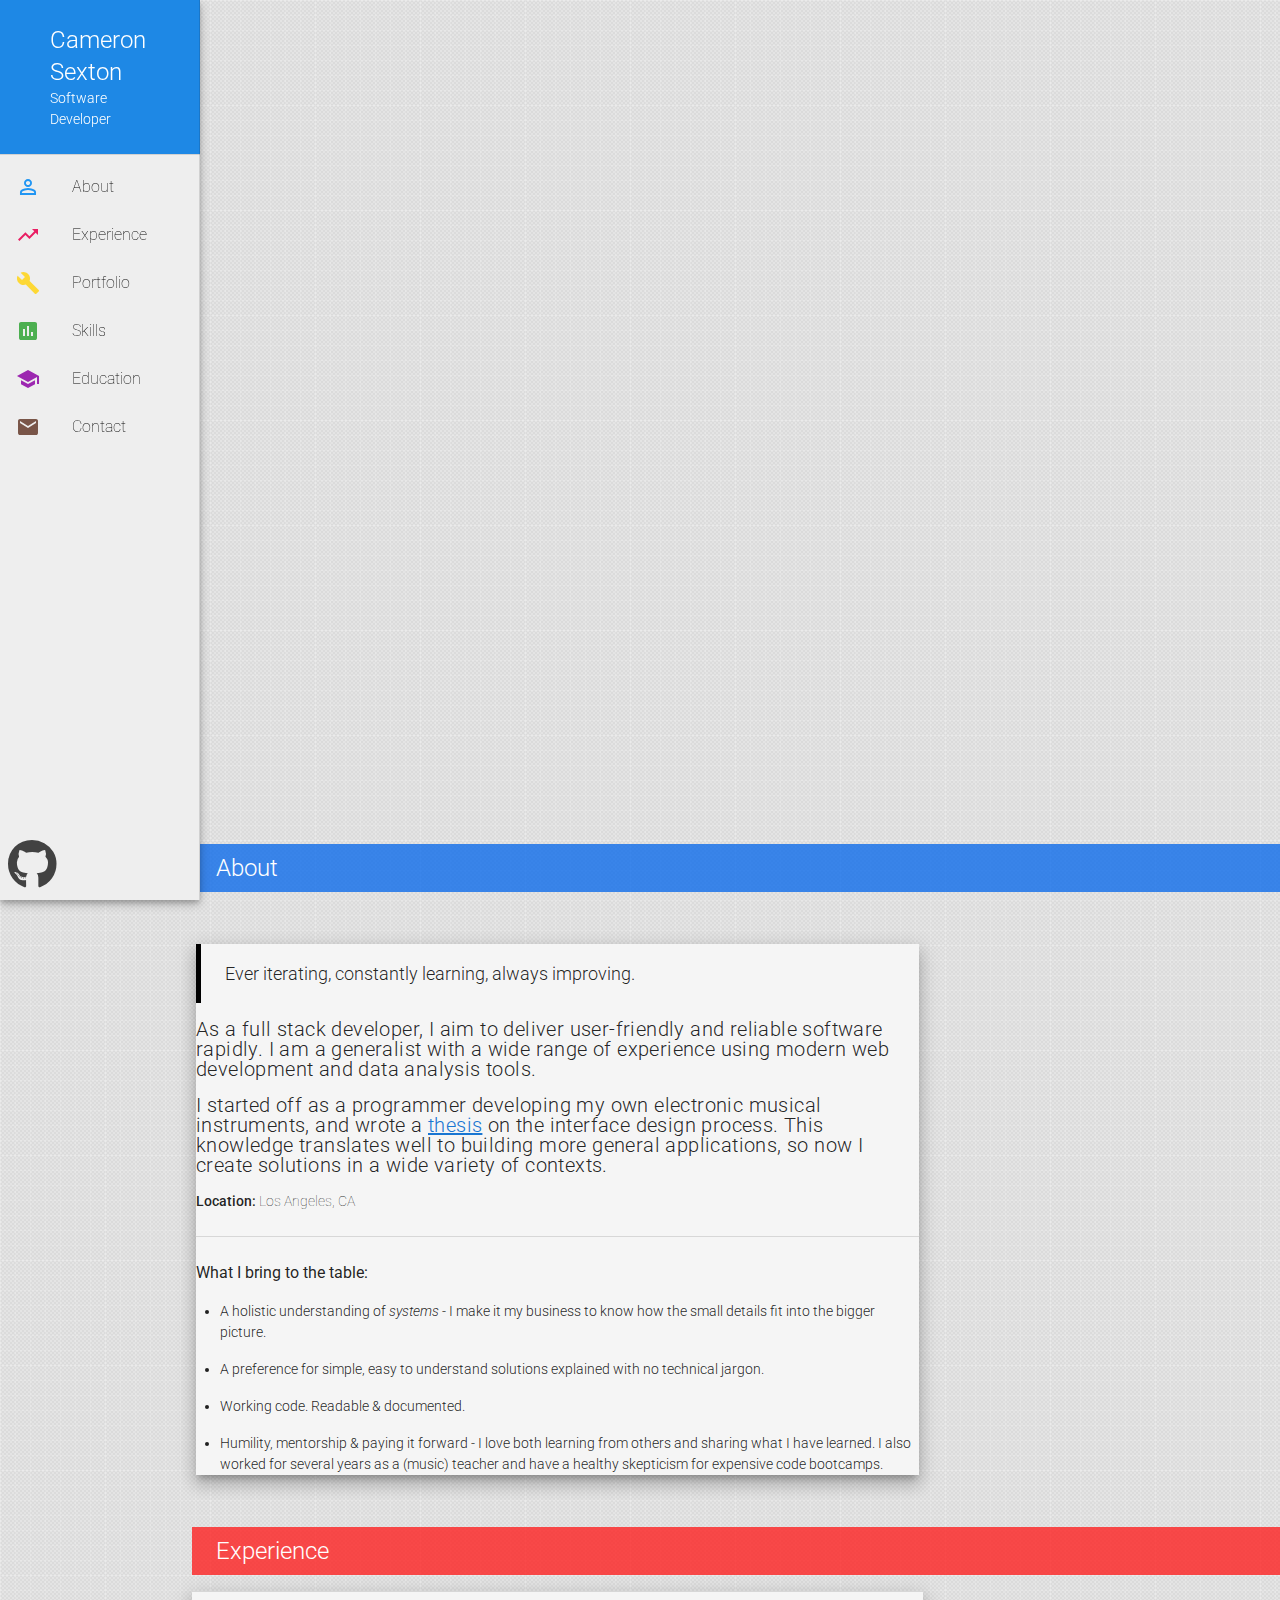
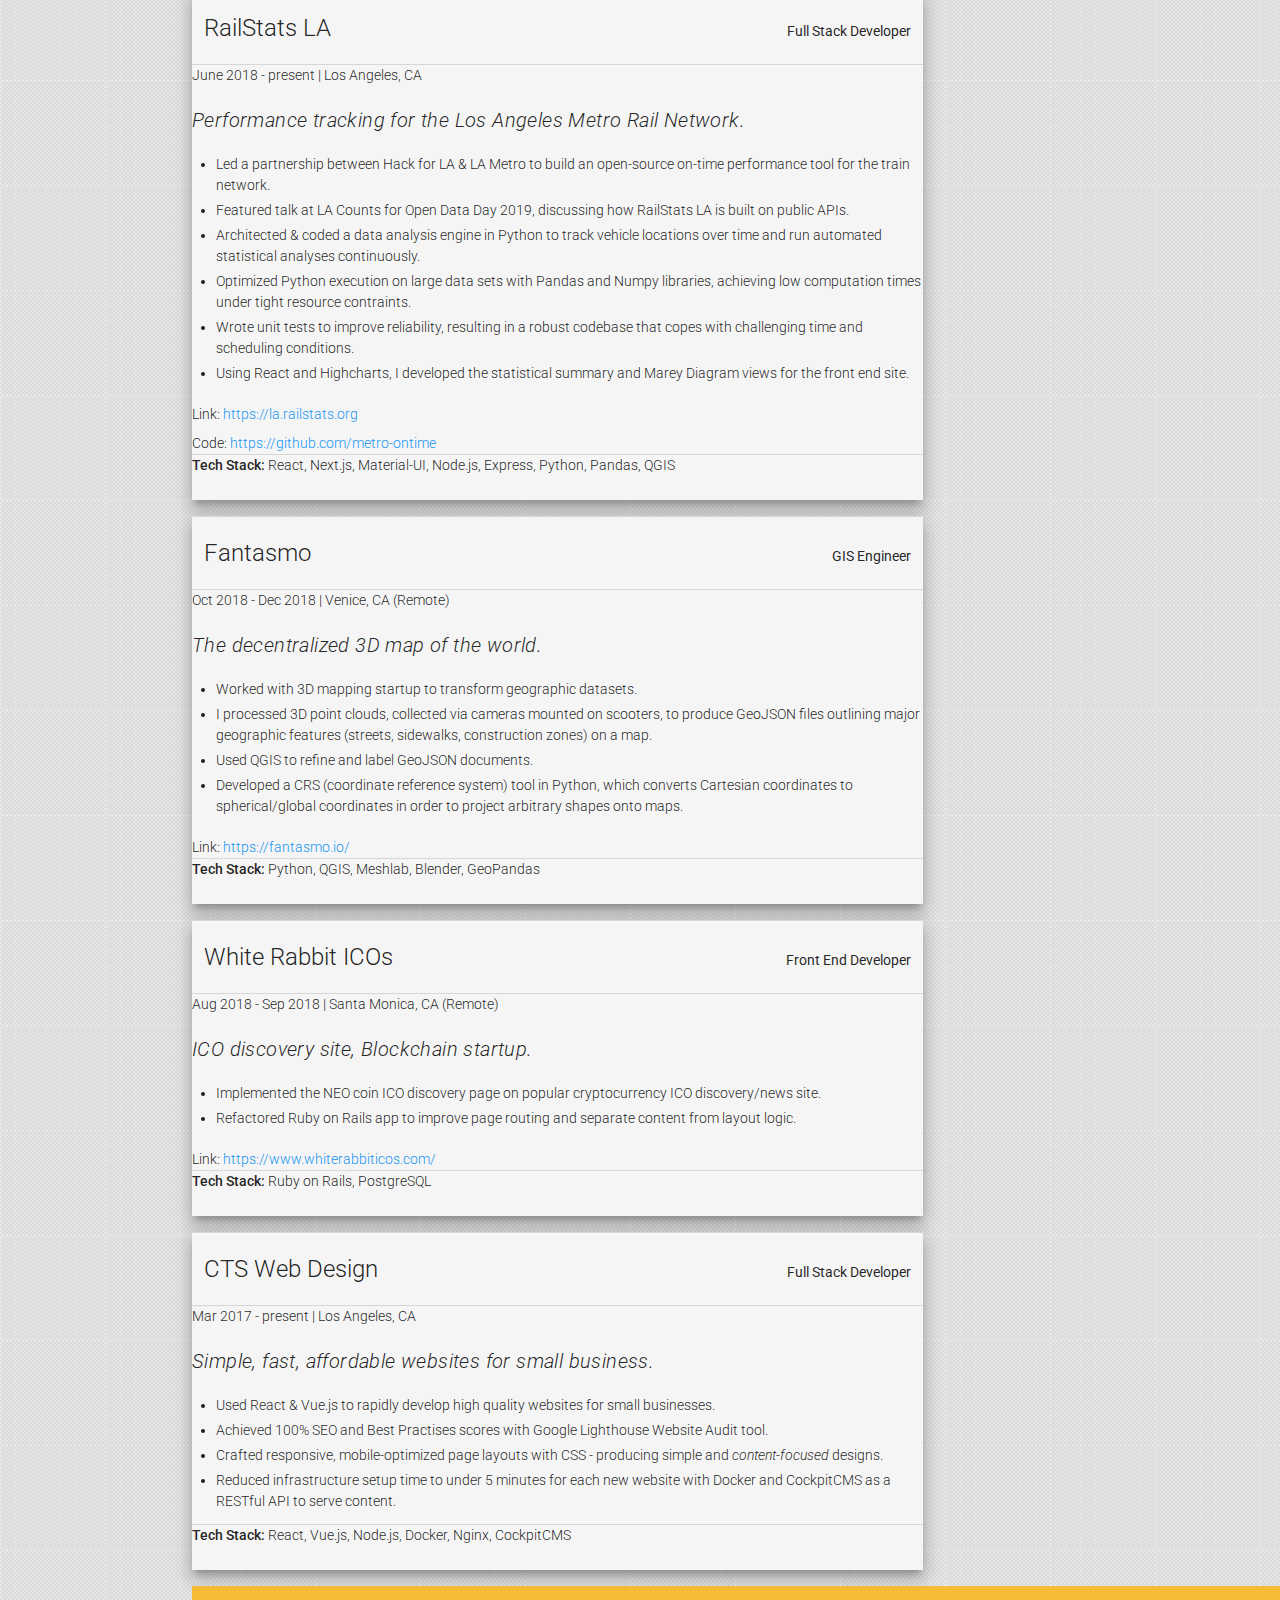
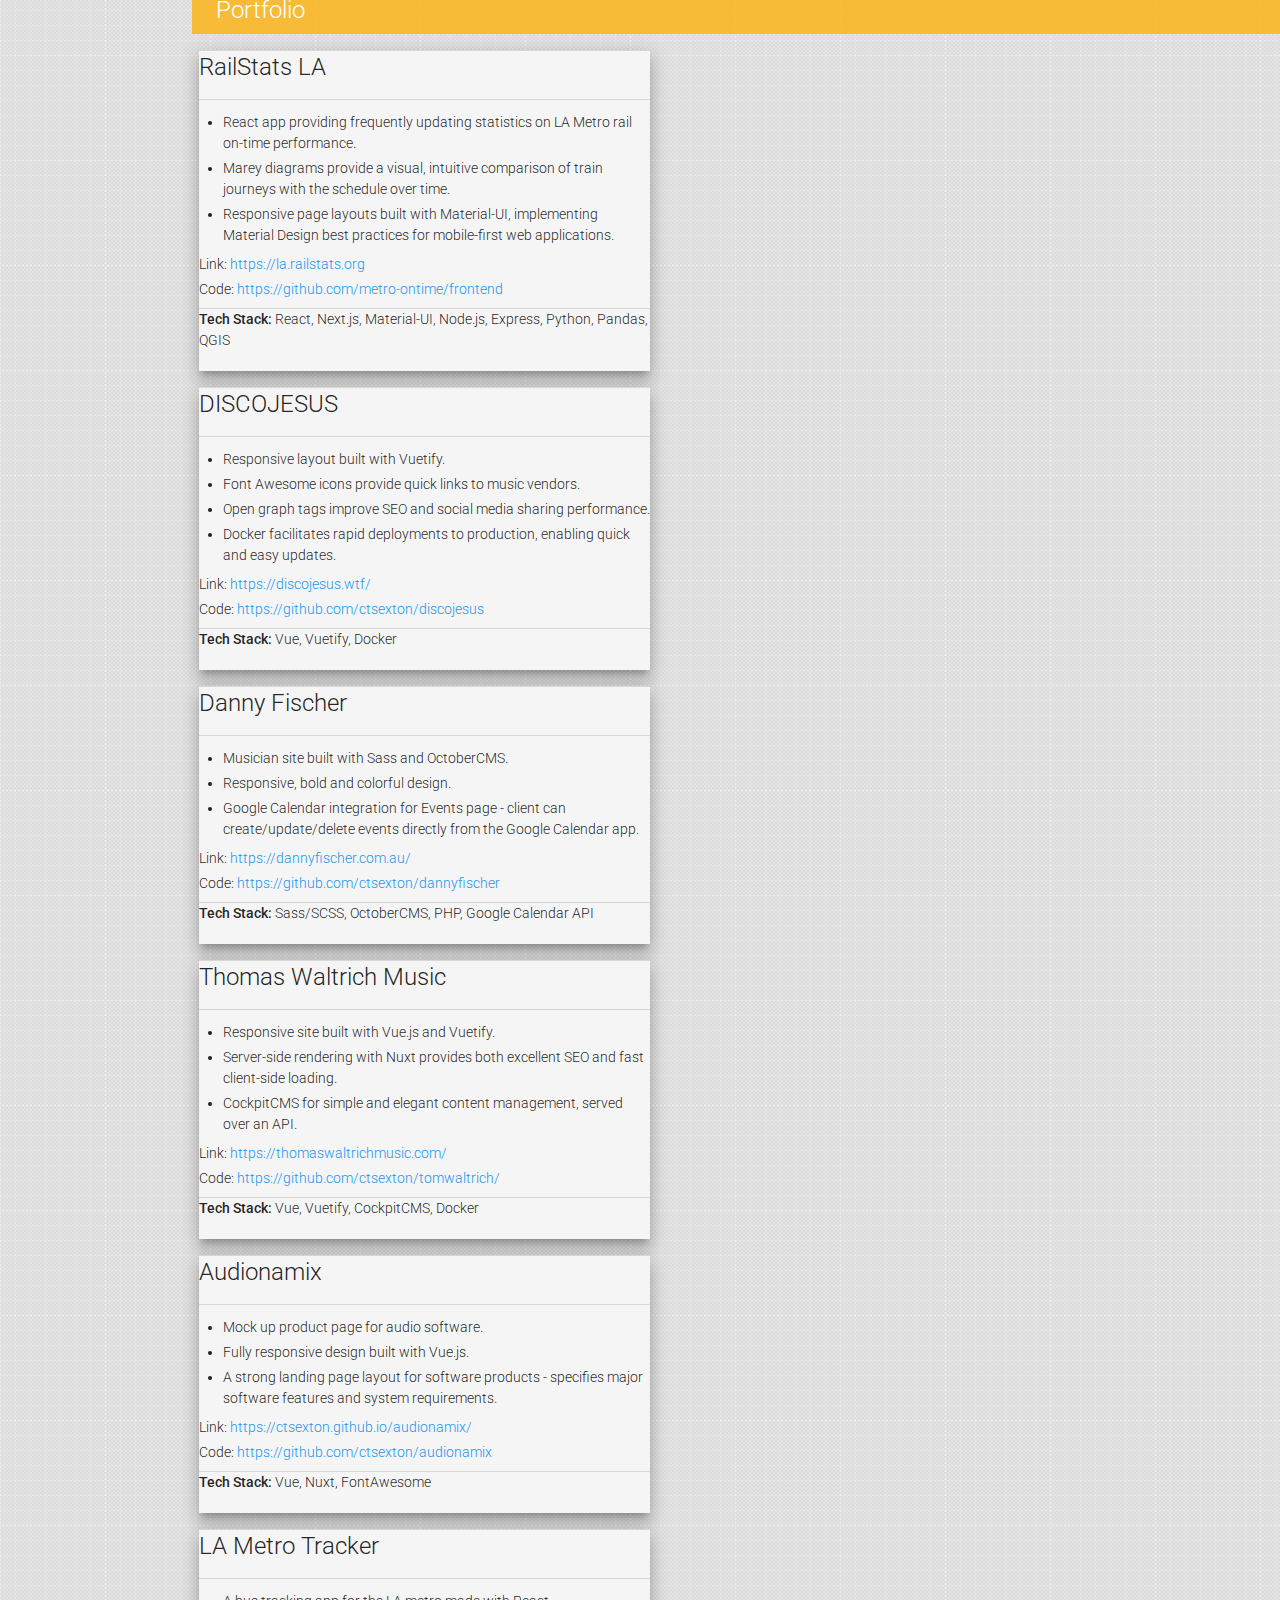
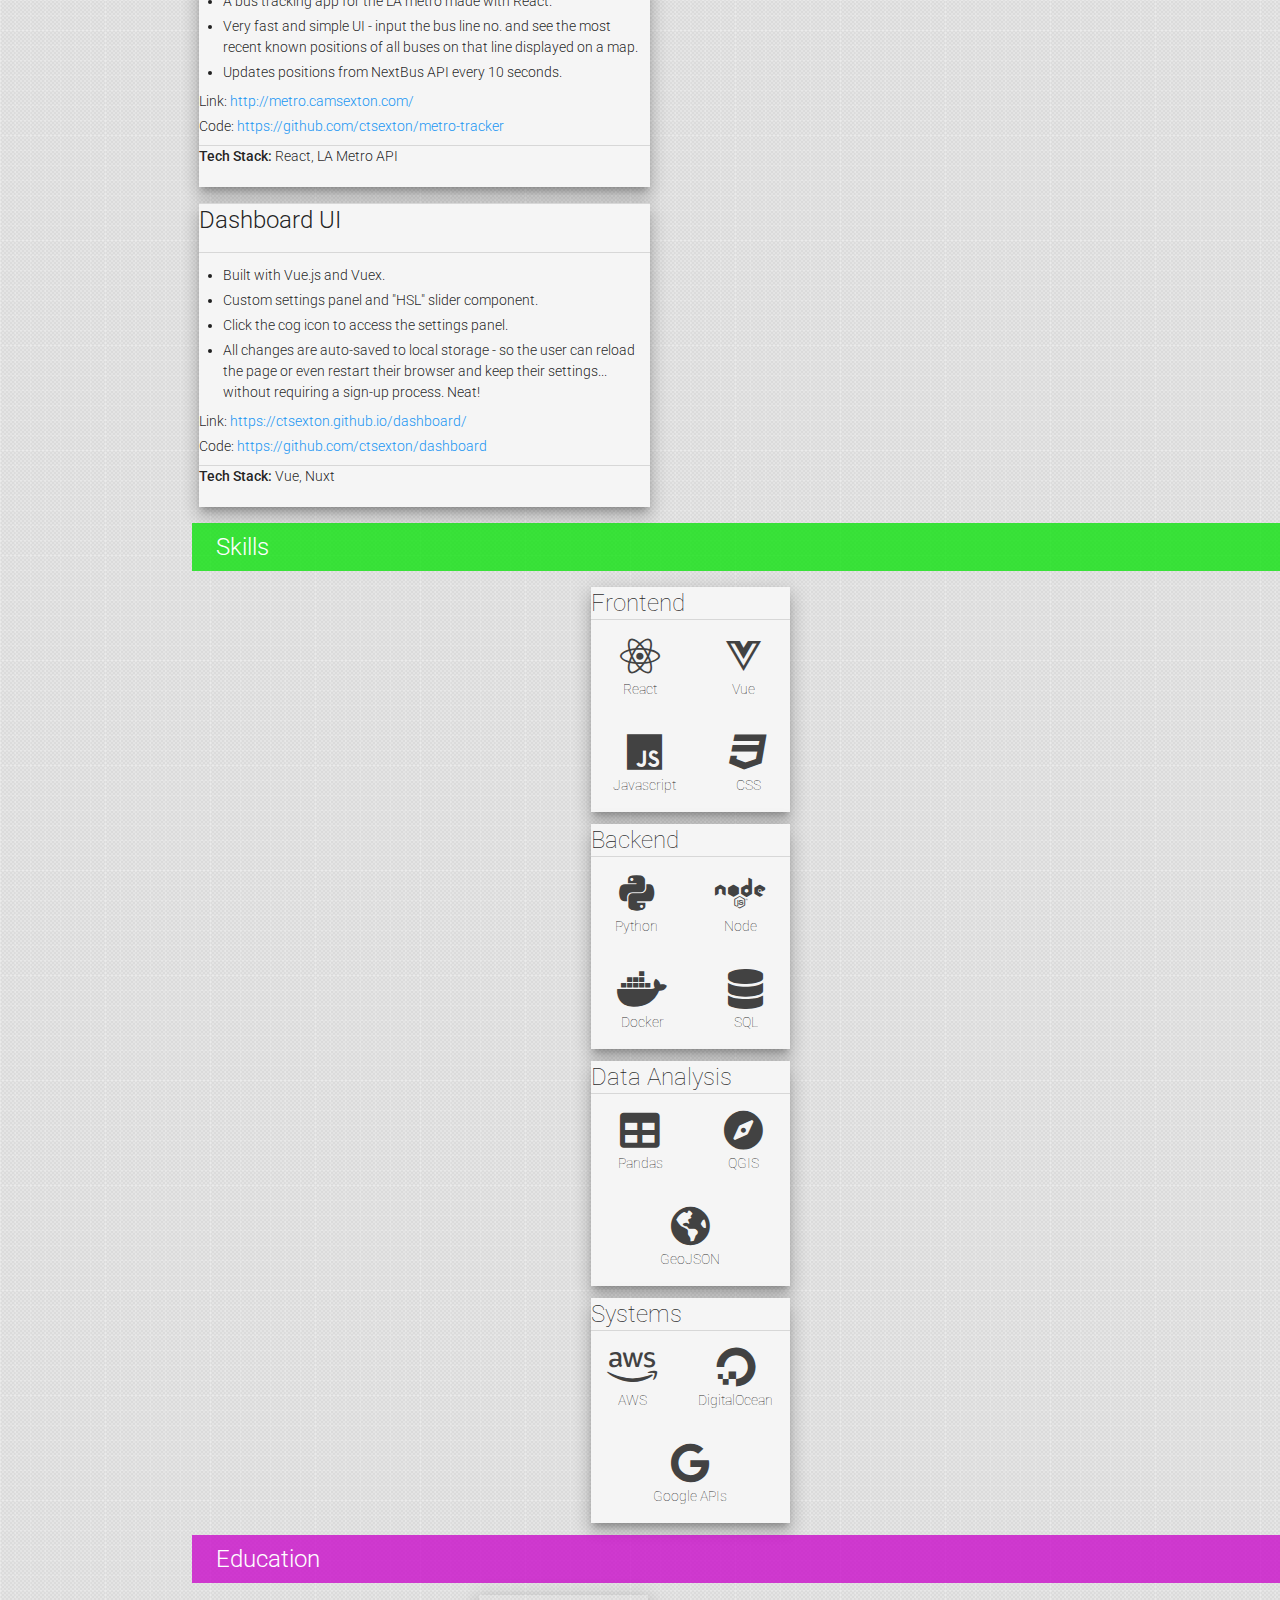
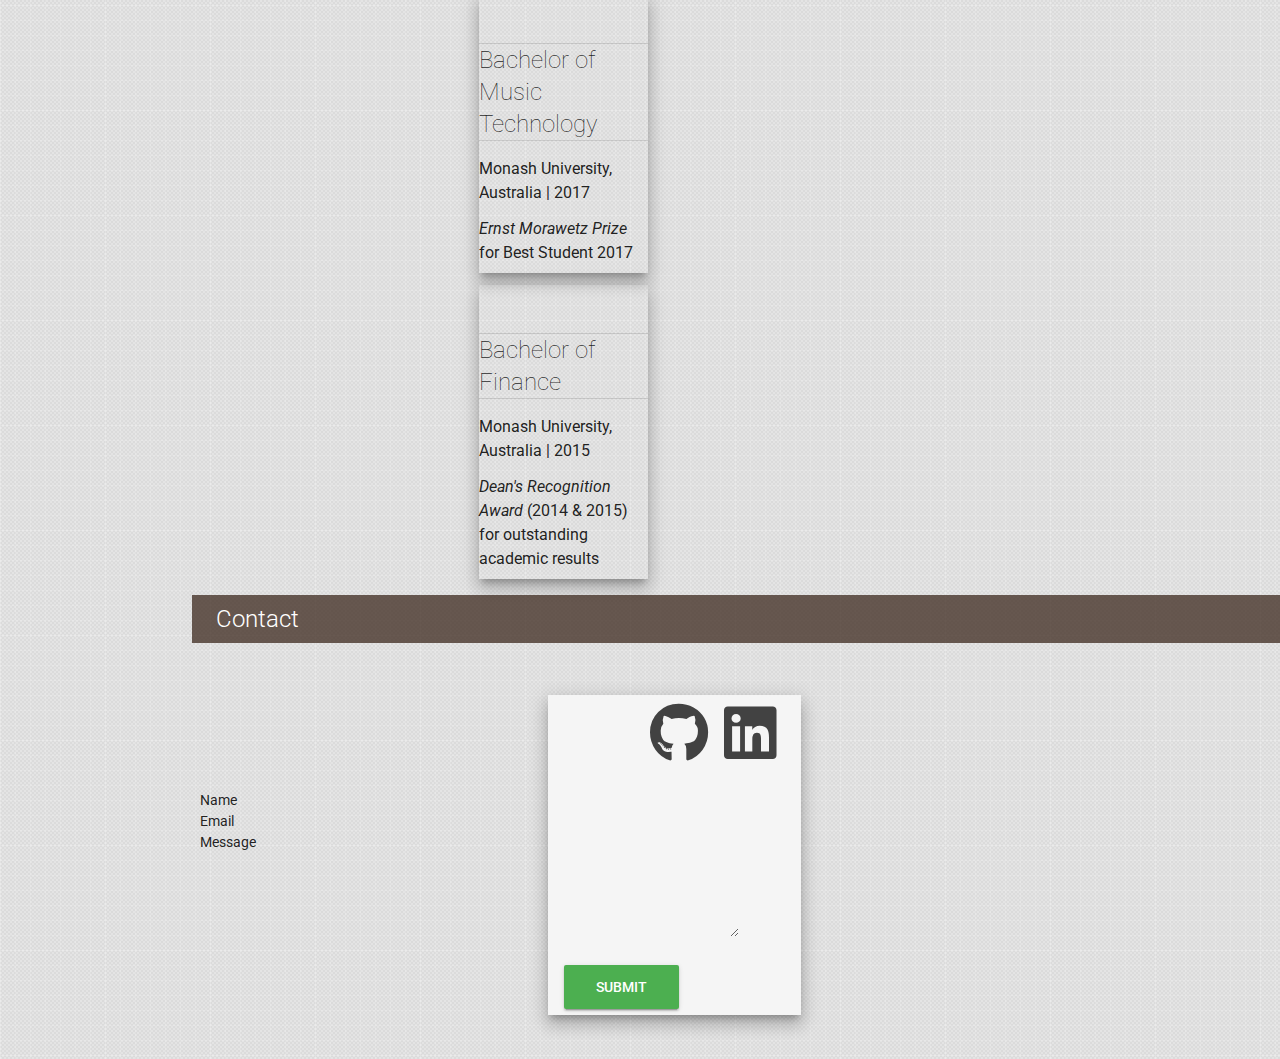
<file: index.html>
<!doctype html>
<html data-n-head-ssr data-n-head="">
  <head data-n-head="">
    <title data-n-head="true">Cameron Sexton - Software Developer</title><meta data-n-head="true" charset="utf-8"><meta data-n-head="true" name="viewport" content="width=device-width,initial-scale=1"><meta data-n-head="true" data-hid="description" name="description" content="Cameron Sexton - Software Developer"><meta data-n-head="true" property="og:image" content="https://ctsexton.github.io/inspired_preview.jpg"><meta data-n-head="true" property="og:type" content="article"><meta data-n-head="true" property="og:title" content="Cameron Sexton - Software Developer"><meta data-n-head="true" property="og:description" content="Cameron Sexton is a Full Stack Developer and Data Analyst based in Los Angeles, CA."><meta data-n-head="true" property="og:url" content="https://ctsexton.github.io"><link data-n-head="true" rel="icon" type="image/x-icon" href="/favicon.ico"><link data-n-head="true" rel="stylesheet" href="https://fonts.googleapis.com/css?family=Roboto:100,200,300,400,700|Material+Icons"><link data-n-head="true" rel="stylesheet" href="https://fonts.googleapis.com/css?family=Raleway:300,400,500,700"><style data-n-head="true" id="vuetify-theme-stylesheet" type="text/css">a{color:#1976d2}.primary{background-color:#1976d2!important;border-color:#1976d2!important}.primary--text{color:#1976d2!important;caret-color:#1976d2!important}.primary.lighten-5{background-color:#c7fdff!important;border-color:#c7fdff!important}.primary--text.text--lighten-5{color:#c7fdff!important;caret-color:#c7fdff!important}.primary.lighten-4{background-color:#a8e0ff!important;border-color:#a8e0ff!important}.primary--text.text--lighten-4{color:#a8e0ff!important;caret-color:#a8e0ff!important}.primary.lighten-3{background-color:#8ac5ff!important;border-color:#8ac5ff!important}.primary--text.text--lighten-3{color:#8ac5ff!important;caret-color:#8ac5ff!important}.primary.lighten-2{background-color:#6aaaff!important;border-color:#6aaaff!important}.primary--text.text--lighten-2{color:#6aaaff!important;caret-color:#6aaaff!important}.primary.lighten-1{background-color:#488fef!important;border-color:#488fef!important}.primary--text.text--lighten-1{color:#488fef!important;caret-color:#488fef!important}.primary.darken-1{background-color:#005eb6!important;border-color:#005eb6!important}.primary--text.text--darken-1{color:#005eb6!important;caret-color:#005eb6!important}.primary.darken-2{background-color:#00479b!important;border-color:#00479b!important}.primary--text.text--darken-2{color:#00479b!important;caret-color:#00479b!important}.primary.darken-3{background-color:#003180!important;border-color:#003180!important}.primary--text.text--darken-3{color:#003180!important;caret-color:#003180!important}.primary.darken-4{background-color:#001e67!important;border-color:#001e67!important}.primary--text.text--darken-4{color:#001e67!important;caret-color:#001e67!important}.secondary{background-color:#424242!important;border-color:#424242!important}.secondary--text{color:#424242!important;caret-color:#424242!important}.secondary.lighten-5{background-color:#c1c1c1!important;border-color:#c1c1c1!important}.secondary--text.text--lighten-5{color:#c1c1c1!important;caret-color:#c1c1c1!important}.secondary.lighten-4{background-color:#a6a6a6!important;border-color:#a6a6a6!important}.secondary--text.text--lighten-4{color:#a6a6a6!important;caret-color:#a6a6a6!important}.secondary.lighten-3{background-color:#8b8b8b!important;border-color:#8b8b8b!important}.secondary--text.text--lighten-3{color:#8b8b8b!important;caret-color:#8b8b8b!important}.secondary.lighten-2{background-color:#727272!important;border-color:#727272!important}.secondary--text.text--lighten-2{color:#727272!important;caret-color:#727272!important}.secondary.lighten-1{background-color:#595959!important;border-color:#595959!important}.secondary--text.text--lighten-1{color:#595959!important;caret-color:#595959!important}.secondary.darken-1{background-color:#2c2c2c!important;border-color:#2c2c2c!important}.secondary--text.text--darken-1{color:#2c2c2c!important;caret-color:#2c2c2c!important}.secondary.darken-2{background-color:#171717!important;border-color:#171717!important}.secondary--text.text--darken-2{color:#171717!important;caret-color:#171717!important}.secondary.darken-3{background-color:#000!important;border-color:#000!important}.secondary--text.text--darken-3{color:#000!important;caret-color:#000!important}.secondary.darken-4{background-color:#000!important;border-color:#000!important}.secondary--text.text--darken-4{color:#000!important;caret-color:#000!important}.accent{background-color:#82b1ff!important;border-color:#82b1ff!important}.accent--text{color:#82b1ff!important;caret-color:#82b1ff!important}.accent.lighten-5{background-color:#fff!important;border-color:#fff!important}.accent--text.text--lighten-5{color:#fff!important;caret-color:#fff!important}.accent.lighten-4{background-color:#f8ffff!important;border-color:#f8ffff!important}.accent--text.text--lighten-4{color:#f8ffff!important;caret-color:#f8ffff!important}.accent.lighten-3{background-color:#daffff!important;border-color:#daffff!important}.accent--text.text--lighten-3{color:#daffff!important;caret-color:#daffff!important}.accent.lighten-2{background-color:#bce8ff!important;border-color:#bce8ff!important}.accent--text.text--lighten-2{color:#bce8ff!important;caret-color:#bce8ff!important}.accent.lighten-1{background-color:#9fccff!important;border-color:#9fccff!important}.accent--text.text--lighten-1{color:#9fccff!important;caret-color:#9fccff!important}.accent.darken-1{background-color:#6596e2!important;border-color:#6596e2!important}.accent--text.text--darken-1{color:#6596e2!important;caret-color:#6596e2!important}.accent.darken-2{background-color:#467dc6!important;border-color:#467dc6!important}.accent--text.text--darken-2{color:#467dc6!important;caret-color:#467dc6!important}.accent.darken-3{background-color:#2364aa!important;border-color:#2364aa!important}.accent--text.text--darken-3{color:#2364aa!important;caret-color:#2364aa!important}.accent.darken-4{background-color:#004c90!important;border-color:#004c90!important}.accent--text.text--darken-4{color:#004c90!important;caret-color:#004c90!important}.error{background-color:#ff5252!important;border-color:#ff5252!important}.error--text{color:#ff5252!important;caret-color:#ff5252!important}.error.lighten-5{background-color:#ffe4d5!important;border-color:#ffe4d5!important}.error--text.text--lighten-5{color:#ffe4d5!important;caret-color:#ffe4d5!important}.error.lighten-4{background-color:#ffc6b9!important;border-color:#ffc6b9!important}.error--text.text--lighten-4{color:#ffc6b9!important;caret-color:#ffc6b9!important}.error.lighten-3{background-color:#ffa99e!important;border-color:#ffa99e!important}.error--text.text--lighten-3{color:#ffa99e!important;caret-color:#ffa99e!important}.error.lighten-2{background-color:#ff8c84!important;border-color:#ff8c84!important}.error--text.text--lighten-2{color:#ff8c84!important;caret-color:#ff8c84!important}.error.lighten-1{background-color:#ff6f6a!important;border-color:#ff6f6a!important}.error--text.text--lighten-1{color:#ff6f6a!important;caret-color:#ff6f6a!important}.error.darken-1{background-color:#df323b!important;border-color:#df323b!important}.error--text.text--darken-1{color:#df323b!important;caret-color:#df323b!important}.error.darken-2{background-color:#bf0025!important;border-color:#bf0025!important}.error--text.text--darken-2{color:#bf0025!important;caret-color:#bf0025!important}.error.darken-3{background-color:#9f0010!important;border-color:#9f0010!important}.error--text.text--darken-3{color:#9f0010!important;caret-color:#9f0010!important}.error.darken-4{background-color:maroon!important;border-color:maroon!important}.error--text.text--darken-4{color:maroon!important;caret-color:maroon!important}.info{background-color:#2196f3!important;border-color:#2196f3!important}.info--text{color:#2196f3!important;caret-color:#2196f3!important}.info.lighten-5{background-color:#d4ffff!important;border-color:#d4ffff!important}.info--text.text--lighten-5{color:#d4ffff!important;caret-color:#d4ffff!important}.info.lighten-4{background-color:#b5ffff!important;border-color:#b5ffff!important}.info--text.text--lighten-4{color:#b5ffff!important;caret-color:#b5ffff!important}.info.lighten-3{background-color:#95e8ff!important;border-color:#95e8ff!important}.info--text.text--lighten-3{color:#95e8ff!important;caret-color:#95e8ff!important}.info.lighten-2{background-color:#75ccff!important;border-color:#75ccff!important}.info--text.text--lighten-2{color:#75ccff!important;caret-color:#75ccff!important}.info.lighten-1{background-color:#51b0ff!important;border-color:#51b0ff!important}.info--text.text--lighten-1{color:#51b0ff!important;caret-color:#51b0ff!important}.info.darken-1{background-color:#007cd6!important;border-color:#007cd6!important}.info--text.text--darken-1{color:#007cd6!important;caret-color:#007cd6!important}.info.darken-2{background-color:#0064ba!important;border-color:#0064ba!important}.info--text.text--darken-2{color:#0064ba!important;caret-color:#0064ba!important}.info.darken-3{background-color:#004d9f!important;border-color:#004d9f!important}.info--text.text--darken-3{color:#004d9f!important;caret-color:#004d9f!important}.info.darken-4{background-color:#003784!important;border-color:#003784!important}.info--text.text--darken-4{color:#003784!important;caret-color:#003784!important}.success{background-color:#4caf50!important;border-color:#4caf50!important}.success--text{color:#4caf50!important;caret-color:#4caf50!important}.success.lighten-5{background-color:#dcffd6!important;border-color:#dcffd6!important}.success--text.text--lighten-5{color:#dcffd6!important;caret-color:#dcffd6!important}.success.lighten-4{background-color:#beffba!important;border-color:#beffba!important}.success--text.text--lighten-4{color:#beffba!important;caret-color:#beffba!important}.success.lighten-3{background-color:#a2ff9e!important;border-color:#a2ff9e!important}.success--text.text--lighten-3{color:#a2ff9e!important;caret-color:#a2ff9e!important}.success.lighten-2{background-color:#85e783!important;border-color:#85e783!important}.success--text.text--lighten-2{color:#85e783!important;caret-color:#85e783!important}.success.lighten-1{background-color:#69cb69!important;border-color:#69cb69!important}.success--text.text--lighten-1{color:#69cb69!important;caret-color:#69cb69!important}.success.darken-1{background-color:#2d9437!important;border-color:#2d9437!important}.success--text.text--darken-1{color:#2d9437!important;caret-color:#2d9437!important}.success.darken-2{background-color:#00791e!important;border-color:#00791e!important}.success--text.text--darken-2{color:#00791e!important;caret-color:#00791e!important}.success.darken-3{background-color:#006000!important;border-color:#006000!important}.success--text.text--darken-3{color:#006000!important;caret-color:#006000!important}.success.darken-4{background-color:#004700!important;border-color:#004700!important}.success--text.text--darken-4{color:#004700!important;caret-color:#004700!important}.warning{background-color:#fb8c00!important;border-color:#fb8c00!important}.warning--text{color:#fb8c00!important;caret-color:#fb8c00!important}.warning.lighten-5{background-color:#ffff9e!important;border-color:#ffff9e!important}.warning--text.text--lighten-5{color:#ffff9e!important;caret-color:#ffff9e!important}.warning.lighten-4{background-color:#fffb82!important;border-color:#fffb82!important}.warning--text.text--lighten-4{color:#fffb82!important;caret-color:#fffb82!important}.warning.lighten-3{background-color:#ffdf67!important;border-color:#ffdf67!important}.warning--text.text--lighten-3{color:#ffdf67!important;caret-color:#ffdf67!important}.warning.lighten-2{background-color:#ffc24b!important;border-color:#ffc24b!important}.warning--text.text--lighten-2{color:#ffc24b!important;caret-color:#ffc24b!important}.warning.lighten-1{background-color:#ffa72d!important;border-color:#ffa72d!important}.warning--text.text--lighten-1{color:#ffa72d!important;caret-color:#ffa72d!important}.warning.darken-1{background-color:#db7200!important;border-color:#db7200!important}.warning--text.text--darken-1{color:#db7200!important;caret-color:#db7200!important}.warning.darken-2{background-color:#bb5900!important;border-color:#bb5900!important}.warning--text.text--darken-2{color:#bb5900!important;caret-color:#bb5900!important}.warning.darken-3{background-color:#9d4000!important;border-color:#9d4000!important}.warning--text.text--darken-3{color:#9d4000!important;caret-color:#9d4000!important}.warning.darken-4{background-color:#802700!important;border-color:#802700!important}.warning--text.text--darken-4{color:#802700!important;caret-color:#802700!important}</style><link rel="preload" href="/_nuxt/e6703afc97d0a0f6f84a.js" as="script"><link rel="preload" href="/_nuxt/7d463de43f56fb2c9041.js" as="script"><link rel="preload" href="/_nuxt/6dc6a6340f5abd956955.css" as="style"><link rel="preload" href="/_nuxt/84e05f84dcbeb42a954f.js" as="script"><link rel="preload" href="/_nuxt/8dd634f6c99034ee8eee.css" as="style"><link rel="preload" href="/_nuxt/4d4caa229a3db9981deb.js" as="script"><link rel="preload" href="/_nuxt/bbc2d92e203f998525f7.css" as="style"><link rel="preload" href="/_nuxt/710422312991f7d0d000.js" as="script"><link rel="stylesheet" href="/_nuxt/6dc6a6340f5abd956955.css"><link rel="stylesheet" href="/_nuxt/8dd634f6c99034ee8eee.css"><link rel="stylesheet" href="/_nuxt/bbc2d92e203f998525f7.css">
  </head>
  <body data-n-head="">
    <div data-server-rendered="true" id="__nuxt"><!----><div id="__layout"><div data-app="true" id="app" class="application theme--light" data-v-5e88ef0d><div class="application--wrap"><aside class="elevation-5 grey lighten-3 v-navigation-drawer v-navigation-drawer--close v-navigation-drawer--fixed v-navigation-drawer--is-mobile theme--light" style="height:100%;margin-top:0;max-height:calc(100% - 0px);transform:translateX(-200px);width:200px" data-v-5e88ef0d><div class="layout column justify-space-between fill-height" data-v-5e88ef0d><div class="flex" data-v-5e88ef0d><div class="layout blue darken-1 py-4 click justify-center hidden-md-and-down align-center" data-v-5e88ef0d><div class="flex xs6" data-v-5e88ef0d><div class="headline white--text font-weight-light" data-v-5e88ef0d>Cameron<br data-v-5e88ef0d>Sexton</div> <div class="body-1 white--text font-weight-light" data-v-5e88ef0d>Software Developer</div></div></div> <hr class="v-divider theme--light" data-v-5e88ef0d> <div role="list" class="v-list theme--light" data-v-5e88ef0d><div role="listitem" data-v-5e88ef0d><a href="/" router="" class="primary--text v-list__tile--active v-list__tile v-list__tile--link theme--light"><div class="v-list__tile__action" data-v-5e88ef0d><i aria-hidden="true" class="v-icon material-icons theme--light blue--text" data-v-5e88ef0d>perm_identity</i></div> <div class="v-list__tile__content" data-v-5e88ef0d><div class="v-list__tile__title font-weight-thin subheading black--text" data-v-5e88ef0d>About</div></div></a></div><div role="listitem" data-v-5e88ef0d><a href="/" router="" class="primary--text v-list__tile--active v-list__tile v-list__tile--link theme--light"><div class="v-list__tile__action" data-v-5e88ef0d><i aria-hidden="true" class="v-icon material-icons theme--light pink--text" data-v-5e88ef0d>trending_up</i></div> <div class="v-list__tile__content" data-v-5e88ef0d><div class="v-list__tile__title font-weight-thin subheading black--text" data-v-5e88ef0d>Experience</div></div></a></div><div role="listitem" data-v-5e88ef0d><a href="/" router="" class="primary--text v-list__tile--active v-list__tile v-list__tile--link theme--light"><div class="v-list__tile__action" data-v-5e88ef0d><i aria-hidden="true" class="v-icon material-icons theme--light yellow--text text--darken-1" data-v-5e88ef0d>build</i></div> <div class="v-list__tile__content" data-v-5e88ef0d><div class="v-list__tile__title font-weight-thin subheading black--text" data-v-5e88ef0d>Portfolio</div></div></a></div><div role="listitem" data-v-5e88ef0d><a href="/" router="" class="primary--text v-list__tile--active v-list__tile v-list__tile--link theme--light"><div class="v-list__tile__action" data-v-5e88ef0d><i aria-hidden="true" class="v-icon material-icons theme--light green--text" data-v-5e88ef0d>assessment</i></div> <div class="v-list__tile__content" data-v-5e88ef0d><div class="v-list__tile__title font-weight-thin subheading black--text" data-v-5e88ef0d>Skills</div></div></a></div><div role="listitem" data-v-5e88ef0d><a href="/" router="" class="primary--text v-list__tile--active v-list__tile v-list__tile--link theme--light"><div class="v-list__tile__action" data-v-5e88ef0d><i aria-hidden="true" class="v-icon material-icons theme--light purple--text" data-v-5e88ef0d>school</i></div> <div class="v-list__tile__content" data-v-5e88ef0d><div class="v-list__tile__title font-weight-thin subheading black--text" data-v-5e88ef0d>Education</div></div></a></div><div role="listitem" data-v-5e88ef0d><a href="/" router="" class="primary--text v-list__tile--active v-list__tile v-list__tile--link theme--light"><div class="v-list__tile__action" data-v-5e88ef0d><i aria-hidden="true" class="v-icon material-icons theme--light brown--text" data-v-5e88ef0d>mail</i></div> <div class="v-list__tile__content" data-v-5e88ef0d><div class="v-list__tile__title font-weight-thin subheading black--text" data-v-5e88ef0d>Contact</div></div></a></div></div></div> <a href="https://github.com/ctsexton" class="ma-2 pa-0" data-v-5e88ef0d data-v-5e88ef0d><i aria-hidden="true" class="v-icon fab fa-github theme--light grey--text text--darken-3" style="font-size:50px" data-v-5e88ef0d></i></a></div><div class="v-navigation-drawer__border"></div></aside> <!----> <main class="v-content texture" style="padding-top:0;padding-right:0;padding-bottom:0;padding-left:0" data-v-5e88ef0d><div class="v-content__wrap"><div class="container py-0 px-0 grid-list-md fluid fill-height" data-v-5e88ef0d><div class="layout column justify-start fill-height" data-v-99326292 data-v-99326292 data-v-5e88ef0d><div id="top" class="layout pa-0" data-v-99326292 data-v-99326292><div class="v-responsive v-image pa-0 ma-0" style="height:calc(100vh - 56px);width:100%" data-v-74b658f4 data-v-99326292><div class="v-image__image v-image__image--preload v-image__image--cover" style="background-position:top center"></div><div class="v-responsive__content"><div class="layout px-3 ma-0 justify-end align-start fill-height" data-v-74b658f4></div></div></div></div><div id="About" class="layout row wrap justify-space-around" data-v-99326292 data-v-99326292><div class="flex pa-0 xs12 grow" data-v-99326292><div class="font-weight-light white--text px-4 v-sheet theme--light headline py-2" style="background-color:rgba(0,100,235,.75);border-color:rgba(0,100,235,.75)">About</div></div><div fragment="a188c6052b" data-v-6039b09a data-v-99326292><div fragment="a188c6052b" class="flex ma-0 xs11 sm10 md8 grow" data-v-6039b09a><div class="my-5 v-card v-sheet theme--light elevation-10 grey lighten-4" data-v-6039b09a><div class="v-card__text" data-v-6039b09a><p class="blockquote left-border font-weight-light" data-v-6039b09a>Ever iterating, constantly learning, always improving.</p><p class="font-weight-light title" data-v-6039b09a>As a full stack developer, I aim to deliver user-friendly and reliable software rapidly. I am a generalist with a wide range of experience using modern web development and data analysis tools.</p><p class="font-weight-light title" data-v-6039b09a>I started off as a programmer developing my own electronic musical instruments, and wrote a <a target="_blank" href="https://ctsexton.github.io/camsexton_thesis2017.pdf">thesis</a> on the interface design process. This knowledge translates well to building more general applications, so now I create solutions in a wide variety of contexts.</p><p class="body-2" data-v-6039b09a>Location: <span class="font-weight-thin" data-v-6039b09a>Los Angeles, CA</span></p><hr class="my-4 v-divider theme--light" data-v-6039b09a><p class="subheading" data-v-6039b09a>What I bring to the table:</p><ul class="body-2 font-weight-light" data-v-6039b09a><li class="my-3" data-v-6039b09a><span data-v-6039b09a>A holistic understanding of <i>systems</i> - I make it my business to know how the small details fit into the bigger picture.</span></li><li class="my-3" data-v-6039b09a><span data-v-6039b09a>A preference for simple, easy to understand solutions explained with no technical jargon.</span></li><li class="my-3" data-v-6039b09a><span data-v-6039b09a>Working code. Readable & documented.</span></li><li class="my-3" data-v-6039b09a><span data-v-6039b09a>Humility, mentorship & paying it forward - I love both learning from others and sharing what I have learned. I also worked for several years as a (music) teacher and have a healthy skepticism for expensive code bootcamps.</span></li></ul></div></div></div></div></div><div id="Experience" class="layout row wrap justify-space-around" data-v-99326292 data-v-99326292><div class="flex pa-0 xs12 grow" data-v-99326292><div class="font-weight-light white--text px-4 v-sheet theme--light headline py-2" style="background-color:rgba(255,20,20,.75);border-color:rgba(255,20,20,.75)">Experience</div></div><div fragment="1221bc53df3" data-v-0dec9572 data-v-99326292><div fragment="1221bc53df3" class="flex ma-0 pa-0 xs11 sm10 md8 grow" data-v-0dec9572><div class="v-card v-sheet theme--light elevation-10 grey lighten-4 my-3" data-v-0dec9572><hr class="v-divider theme--light" data-v-0dec9572><div class="layout mx-2 my-3 pa-0 wrap align-baseline" data-v-0dec9572><div class="flex ma-0 text-xs-left font-weight-light xs12 md6 headline" data-v-0dec9572>RailStats LA</div><div class="flex ma-0 text-md-right xs12 md6" data-v-0dec9572>Full Stack Developer</div></div><hr class="v-divider theme--light" data-v-0dec9572><div class="v-card__text" data-v-0dec9572><p class="body-1 font-weight-light" data-v-0dec9572>June 2018 - present | Los Angeles, CA</p><p class="my-4 title font-weight-light" data-v-0dec9572><i data-v-0dec9572>Performance tracking for the Los Angeles Metro Rail Network.</i></p><ul data-v-0dec9572><li class="body-2 font-weight-light my-1" data-v-0dec9572><span data-v-0dec9572>Led a partnership between Hack for LA & LA Metro to build an open-source on-time performance tool for the train network.</span></li><li class="body-2 font-weight-light my-1" data-v-0dec9572><span data-v-0dec9572>Featured talk at LA Counts for Open Data Day 2019, discussing how RailStats LA is built on public APIs.</span></li><li class="body-2 font-weight-light my-1" data-v-0dec9572><span data-v-0dec9572>Architected & coded a data analysis engine in Python to track vehicle locations over time and run automated statistical analyses continuously.</span></li><li class="body-2 font-weight-light my-1" data-v-0dec9572><span data-v-0dec9572>Optimized Python execution on large data sets with Pandas and Numpy libraries, achieving low computation times under tight resource contraints.</span></li><li class="body-2 font-weight-light my-1" data-v-0dec9572><span data-v-0dec9572>Wrote unit tests to improve reliability, resulting in a robust codebase that copes with challenging time and scheduling conditions.</span></li><li class="body-2 font-weight-light my-1" data-v-0dec9572><span data-v-0dec9572>Using React and Highcharts, I developed the statistical summary and Marey Diagram views for the front end site.</span></li></ul><div class="layout mt-3 wrap align-baseline" data-v-0dec9572><div class="flex body-2 font-weight-light xs12" data-v-0dec9572>Link: <a href="https://la.railstats.org" class="blue--text text-nodec" data-v-0dec9572>https://la.railstats.org</a></div><div class="flex body-2 font-weight-light xs12" data-v-0dec9572>Code: <a href="https://github.com/metro-ontime" class="blue--text text-nodec" data-v-0dec9572>https://github.com/metro-ontime</a></div></div></div><hr class="v-divider theme--light" data-v-0dec9572><div class="v-card__text pb-2" data-v-0dec9572><p class="body-2" data-v-0dec9572>Tech Stack: <span class="font-weight-light" data-v-0dec9572>React<span data-v-0dec9572>,
</span></span><span class="font-weight-light" data-v-0dec9572>Next.js<span data-v-0dec9572>,
</span></span><span class="font-weight-light" data-v-0dec9572>Material-UI<span data-v-0dec9572>,
</span></span><span class="font-weight-light" data-v-0dec9572>Node.js<span data-v-0dec9572>,
</span></span><span class="font-weight-light" data-v-0dec9572>Express<span data-v-0dec9572>,
</span></span><span class="font-weight-light" data-v-0dec9572>Python<span data-v-0dec9572>,
</span></span><span class="font-weight-light" data-v-0dec9572>Pandas<span data-v-0dec9572>,
</span></span><span class="font-weight-light" data-v-0dec9572>QGIS<!----></span></p></div></div></div><div fragment="1221bc53df3" class="flex ma-0 pa-0 xs11 sm10 md8 grow" data-v-0dec9572><div class="v-card v-sheet theme--light elevation-10 grey lighten-4 my-3" data-v-0dec9572><hr class="v-divider theme--light" data-v-0dec9572><div class="layout mx-2 my-3 pa-0 wrap align-baseline" data-v-0dec9572><div class="flex ma-0 text-xs-left font-weight-light xs12 md6 headline" data-v-0dec9572>Fantasmo</div><div class="flex ma-0 text-md-right xs12 md6" data-v-0dec9572>GIS Engineer</div></div><hr class="v-divider theme--light" data-v-0dec9572><div class="v-card__text" data-v-0dec9572><p class="body-1 font-weight-light" data-v-0dec9572>Oct 2018 - Dec 2018 | Venice, CA (Remote)</p><p class="my-4 title font-weight-light" data-v-0dec9572><i data-v-0dec9572>The decentralized 3D map of the world.</i></p><ul data-v-0dec9572><li class="body-2 font-weight-light my-1" data-v-0dec9572><span data-v-0dec9572>Worked with 3D mapping startup to transform geographic datasets.</span></li><li class="body-2 font-weight-light my-1" data-v-0dec9572><span data-v-0dec9572>I processed 3D point clouds, collected via cameras mounted on scooters, to produce GeoJSON files outlining major geographic features (streets, sidewalks, construction zones) on a map.</span></li><li class="body-2 font-weight-light my-1" data-v-0dec9572><span data-v-0dec9572>Used QGIS to refine and label GeoJSON documents.</span></li><li class="body-2 font-weight-light my-1" data-v-0dec9572><span data-v-0dec9572>Developed a CRS (coordinate reference system) tool in Python, which converts Cartesian coordinates to spherical/global coordinates in order to project arbitrary shapes onto maps.</span></li></ul><div class="layout mt-3 wrap align-baseline" data-v-0dec9572><div class="flex body-2 font-weight-light xs12" data-v-0dec9572>Link: <a href="https://fantasmo.io/" class="blue--text text-nodec" data-v-0dec9572>https://fantasmo.io/</a></div><!----></div></div><hr class="v-divider theme--light" data-v-0dec9572><div class="v-card__text pb-2" data-v-0dec9572><p class="body-2" data-v-0dec9572>Tech Stack: <span class="font-weight-light" data-v-0dec9572>Python<span data-v-0dec9572>,
</span></span><span class="font-weight-light" data-v-0dec9572>QGIS<span data-v-0dec9572>,
</span></span><span class="font-weight-light" data-v-0dec9572>Meshlab<span data-v-0dec9572>,
</span></span><span class="font-weight-light" data-v-0dec9572>Blender<span data-v-0dec9572>,
</span></span><span class="font-weight-light" data-v-0dec9572>GeoPandas<!----></span></p></div></div></div><div fragment="1221bc53df3" class="flex ma-0 pa-0 xs11 sm10 md8 grow" data-v-0dec9572><div class="v-card v-sheet theme--light elevation-10 grey lighten-4 my-3" data-v-0dec9572><hr class="v-divider theme--light" data-v-0dec9572><div class="layout mx-2 my-3 pa-0 wrap align-baseline" data-v-0dec9572><div class="flex ma-0 text-xs-left font-weight-light xs12 md6 headline" data-v-0dec9572>White Rabbit ICOs</div><div class="flex ma-0 text-md-right xs12 md6" data-v-0dec9572>Front End Developer</div></div><hr class="v-divider theme--light" data-v-0dec9572><div class="v-card__text" data-v-0dec9572><p class="body-1 font-weight-light" data-v-0dec9572>Aug 2018 - Sep 2018 | Santa Monica, CA (Remote)</p><p class="my-4 title font-weight-light" data-v-0dec9572><i data-v-0dec9572>ICO discovery site, Blockchain startup.</i></p><ul data-v-0dec9572><li class="body-2 font-weight-light my-1" data-v-0dec9572><span data-v-0dec9572>Implemented the NEO coin ICO discovery page on popular cryptocurrency ICO discovery/news site.</span></li><li class="body-2 font-weight-light my-1" data-v-0dec9572><span data-v-0dec9572>Refactored Ruby on Rails app to improve page routing and separate content from layout logic.</span></li></ul><div class="layout mt-3 wrap align-baseline" data-v-0dec9572><div class="flex body-2 font-weight-light xs12" data-v-0dec9572>Link: <a href="https://www.whiterabbiticos.com/" class="blue--text text-nodec" data-v-0dec9572>https://www.whiterabbiticos.com/</a></div><!----></div></div><hr class="v-divider theme--light" data-v-0dec9572><div class="v-card__text pb-2" data-v-0dec9572><p class="body-2" data-v-0dec9572>Tech Stack: <span class="font-weight-light" data-v-0dec9572>Ruby on Rails<span data-v-0dec9572>,
</span></span><span class="font-weight-light" data-v-0dec9572>PostgreSQL<!----></span></p></div></div></div><div fragment="1221bc53df3" class="flex ma-0 pa-0 xs11 sm10 md8 grow" data-v-0dec9572><div class="v-card v-sheet theme--light elevation-10 grey lighten-4 my-3" data-v-0dec9572><hr class="v-divider theme--light" data-v-0dec9572><div class="layout mx-2 my-3 pa-0 wrap align-baseline" data-v-0dec9572><div class="flex ma-0 text-xs-left font-weight-light xs12 md6 headline" data-v-0dec9572>CTS Web Design</div><div class="flex ma-0 text-md-right xs12 md6" data-v-0dec9572>Full Stack Developer</div></div><hr class="v-divider theme--light" data-v-0dec9572><div class="v-card__text" data-v-0dec9572><p class="body-1 font-weight-light" data-v-0dec9572>Mar 2017 - present | Los Angeles, CA</p><p class="my-4 title font-weight-light" data-v-0dec9572><i data-v-0dec9572>Simple, fast, affordable websites for small business.</i></p><ul data-v-0dec9572><li class="body-2 font-weight-light my-1" data-v-0dec9572><span data-v-0dec9572>Used React & Vue.js to rapidly develop high quality websites for small businesses.</span></li><li class="body-2 font-weight-light my-1" data-v-0dec9572><span data-v-0dec9572>Achieved 100% SEO and Best Practises scores with Google Lighthouse Website Audit tool.</span></li><li class="body-2 font-weight-light my-1" data-v-0dec9572><span data-v-0dec9572>Crafted responsive, mobile-optimized page layouts with CSS - producing simple and <i>content-focused</i> designs.</span></li><li class="body-2 font-weight-light my-1" data-v-0dec9572><span data-v-0dec9572>Reduced infrastructure setup time to under 5 minutes for each new website with Docker and CockpitCMS as a RESTful API to serve content.</span></li></ul><div class="layout mt-3 wrap align-baseline" data-v-0dec9572><!----><!----></div></div><hr class="v-divider theme--light" data-v-0dec9572><div class="v-card__text pb-2" data-v-0dec9572><p class="body-2" data-v-0dec9572>Tech Stack: <span class="font-weight-light" data-v-0dec9572>React<span data-v-0dec9572>,
</span></span><span class="font-weight-light" data-v-0dec9572>Vue.js<span data-v-0dec9572>,
</span></span><span class="font-weight-light" data-v-0dec9572>Node.js<span data-v-0dec9572>,
</span></span><span class="font-weight-light" data-v-0dec9572>Docker<span data-v-0dec9572>,
</span></span><span class="font-weight-light" data-v-0dec9572>Nginx<span data-v-0dec9572>,
</span></span><span class="font-weight-light" data-v-0dec9572>CockpitCMS<!----></span></p></div></div></div></div></div><div id="Portfolio" class="layout row wrap justify-space-around" data-v-99326292 data-v-99326292><div class="flex pa-0 xs12 grow" data-v-99326292><div class="font-weight-light white--text px-4 v-sheet theme--light headline py-2" style="background-color:rgba(255,175,0,.75);border-color:rgba(255,175,0,.75)">Portfolio</div></div><div fragment="8fdd115802" data-v-1ec21cdb data-v-99326292><div fragment="8fdd115802" class="flex ma-0 pa-0 xs11 sm10 md5" data-v-1ec21cdb><div class="v-card v-sheet theme--light elevation-10 grey lighten-4 my-3" data-v-1ec21cdb><div class="v-responsive v-image" data-v-1ec21cdb><div class="v-image__image v-image__image--preload v-image__image--cover" style="background-position:center center"></div><div class="v-responsive__content"></div></div><hr class="v-divider theme--light" data-v-1ec21cdb><div class="v-card__text font-weight-light ma-0 pb-0 headline" data-v-1ec21cdb><p class="text-xs-left font-weight-light" data-v-1ec21cdb>RailStats LA</p></div><hr class="v-divider theme--light" data-v-1ec21cdb><div class="v-card__text py-1" data-v-1ec21cdb><!----><ul class="my-2" data-v-1ec21cdb><li class="body-2 font-weight-light my-1" data-v-1ec21cdb>React app providing frequently updating statistics on LA Metro rail on-time performance.</li><li class="body-2 font-weight-light my-1" data-v-1ec21cdb>Marey diagrams provide a visual, intuitive comparison of train journeys with the schedule over time.</li><li class="body-2 font-weight-light my-1" data-v-1ec21cdb>Responsive page layouts built with Material-UI, implementing Material Design best practices for mobile-first web applications.</li></ul><p class="my-1 body-2 font-weight-light" data-v-1ec21cdb>Link: <a href="https://la.railstats.org" class="blue--text text-nodec" data-v-1ec21cdb>https://la.railstats.org</a></p><p class="my-1 body-2 font-weight-light" data-v-1ec21cdb>Code: <a href="https://github.com/metro-ontime/frontend" class="blue--text text-nodec" data-v-1ec21cdb>https://github.com/metro-ontime/frontend</a></p></div><hr class="v-divider theme--light" data-v-1ec21cdb><div class="v-card__text pb-1" data-v-1ec21cdb><p class="body-2" data-v-1ec21cdb>Tech Stack: <span class="font-weight-light" data-v-1ec21cdb>React<span data-v-1ec21cdb>,
</span></span><span class="font-weight-light" data-v-1ec21cdb>Next.js<span data-v-1ec21cdb>,
</span></span><span class="font-weight-light" data-v-1ec21cdb>Material-UI<span data-v-1ec21cdb>,
</span></span><span class="font-weight-light" data-v-1ec21cdb>Node.js<span data-v-1ec21cdb>,
</span></span><span class="font-weight-light" data-v-1ec21cdb>Express<span data-v-1ec21cdb>,
</span></span><span class="font-weight-light" data-v-1ec21cdb>Python<span data-v-1ec21cdb>,
</span></span><span class="font-weight-light" data-v-1ec21cdb>Pandas<span data-v-1ec21cdb>,
</span></span><span class="font-weight-light" data-v-1ec21cdb>QGIS<!----></span></p></div></div></div><div fragment="8fdd115802" class="flex ma-0 pa-0 xs11 sm10 md5" data-v-1ec21cdb><div class="v-card v-sheet theme--light elevation-10 grey lighten-4 my-3" data-v-1ec21cdb><div class="v-responsive v-image" data-v-1ec21cdb><div class="v-image__image v-image__image--preload v-image__image--cover" style="background-position:center center"></div><div class="v-responsive__content"></div></div><hr class="v-divider theme--light" data-v-1ec21cdb><div class="v-card__text font-weight-light ma-0 pb-0 headline" data-v-1ec21cdb><p class="text-xs-left font-weight-light" data-v-1ec21cdb>DISCOJESUS</p></div><hr class="v-divider theme--light" data-v-1ec21cdb><div class="v-card__text py-1" data-v-1ec21cdb><!----><ul class="my-2" data-v-1ec21cdb><li class="body-2 font-weight-light my-1" data-v-1ec21cdb>Responsive layout built with Vuetify.</li><li class="body-2 font-weight-light my-1" data-v-1ec21cdb>Font Awesome icons provide quick links to music vendors.</li><li class="body-2 font-weight-light my-1" data-v-1ec21cdb>Open graph tags improve SEO and social media sharing performance.</li><li class="body-2 font-weight-light my-1" data-v-1ec21cdb>Docker facilitates rapid deployments to production, enabling quick and easy updates.</li></ul><p class="my-1 body-2 font-weight-light" data-v-1ec21cdb>Link: <a href="https://discojesus.wtf/" class="blue--text text-nodec" data-v-1ec21cdb>https://discojesus.wtf/</a></p><p class="my-1 body-2 font-weight-light" data-v-1ec21cdb>Code: <a href="https://github.com/ctsexton/discojesus" class="blue--text text-nodec" data-v-1ec21cdb>https://github.com/ctsexton/discojesus</a></p></div><hr class="v-divider theme--light" data-v-1ec21cdb><div class="v-card__text pb-1" data-v-1ec21cdb><p class="body-2" data-v-1ec21cdb>Tech Stack: <span class="font-weight-light" data-v-1ec21cdb>Vue<span data-v-1ec21cdb>,
</span></span><span class="font-weight-light" data-v-1ec21cdb>Vuetify<span data-v-1ec21cdb>,
</span></span><span class="font-weight-light" data-v-1ec21cdb>Docker<!----></span></p></div></div></div><div fragment="8fdd115802" class="flex ma-0 pa-0 xs11 sm10 md5" data-v-1ec21cdb><div class="v-card v-sheet theme--light elevation-10 grey lighten-4 my-3" data-v-1ec21cdb><div class="v-responsive v-image" data-v-1ec21cdb><div class="v-image__image v-image__image--preload v-image__image--cover" style="background-position:center center"></div><div class="v-responsive__content"></div></div><hr class="v-divider theme--light" data-v-1ec21cdb><div class="v-card__text font-weight-light ma-0 pb-0 headline" data-v-1ec21cdb><p class="text-xs-left font-weight-light" data-v-1ec21cdb>Danny Fischer</p></div><hr class="v-divider theme--light" data-v-1ec21cdb><div class="v-card__text py-1" data-v-1ec21cdb><!----><ul class="my-2" data-v-1ec21cdb><li class="body-2 font-weight-light my-1" data-v-1ec21cdb>Musician site built with Sass and OctoberCMS.</li><li class="body-2 font-weight-light my-1" data-v-1ec21cdb>Responsive, bold and colorful design.</li><li class="body-2 font-weight-light my-1" data-v-1ec21cdb>Google Calendar integration for Events page - client can create/update/delete events directly from the Google Calendar app.</li></ul><p class="my-1 body-2 font-weight-light" data-v-1ec21cdb>Link: <a href="https://dannyfischer.com.au/" class="blue--text text-nodec" data-v-1ec21cdb>https://dannyfischer.com.au/</a></p><p class="my-1 body-2 font-weight-light" data-v-1ec21cdb>Code: <a href="https://github.com/ctsexton/dannyfischer" class="blue--text text-nodec" data-v-1ec21cdb>https://github.com/ctsexton/dannyfischer</a></p></div><hr class="v-divider theme--light" data-v-1ec21cdb><div class="v-card__text pb-1" data-v-1ec21cdb><p class="body-2" data-v-1ec21cdb>Tech Stack: <span class="font-weight-light" data-v-1ec21cdb>Sass/SCSS<span data-v-1ec21cdb>,
</span></span><span class="font-weight-light" data-v-1ec21cdb>OctoberCMS<span data-v-1ec21cdb>,
</span></span><span class="font-weight-light" data-v-1ec21cdb>PHP<span data-v-1ec21cdb>,
</span></span><span class="font-weight-light" data-v-1ec21cdb>Google Calendar API<!----></span></p></div></div></div><div fragment="8fdd115802" class="flex ma-0 pa-0 xs11 sm10 md5" data-v-1ec21cdb><div class="v-card v-sheet theme--light elevation-10 grey lighten-4 my-3" data-v-1ec21cdb><div class="v-responsive v-image" data-v-1ec21cdb><div class="v-image__image v-image__image--preload v-image__image--cover" style="background-position:center center"></div><div class="v-responsive__content"></div></div><hr class="v-divider theme--light" data-v-1ec21cdb><div class="v-card__text font-weight-light ma-0 pb-0 headline" data-v-1ec21cdb><p class="text-xs-left font-weight-light" data-v-1ec21cdb>Thomas Waltrich Music</p></div><hr class="v-divider theme--light" data-v-1ec21cdb><div class="v-card__text py-1" data-v-1ec21cdb><!----><ul class="my-2" data-v-1ec21cdb><li class="body-2 font-weight-light my-1" data-v-1ec21cdb>Responsive site built with Vue.js and Vuetify.</li><li class="body-2 font-weight-light my-1" data-v-1ec21cdb>Server-side rendering with Nuxt provides both excellent SEO and fast client-side loading.</li><li class="body-2 font-weight-light my-1" data-v-1ec21cdb>CockpitCMS for simple and elegant content management, served over an API.</li></ul><p class="my-1 body-2 font-weight-light" data-v-1ec21cdb>Link: <a href="https://thomaswaltrichmusic.com/" class="blue--text text-nodec" data-v-1ec21cdb>https://thomaswaltrichmusic.com/</a></p><p class="my-1 body-2 font-weight-light" data-v-1ec21cdb>Code: <a href="https://github.com/ctsexton/tomwaltrich/" class="blue--text text-nodec" data-v-1ec21cdb>https://github.com/ctsexton/tomwaltrich/</a></p></div><hr class="v-divider theme--light" data-v-1ec21cdb><div class="v-card__text pb-1" data-v-1ec21cdb><p class="body-2" data-v-1ec21cdb>Tech Stack: <span class="font-weight-light" data-v-1ec21cdb>Vue<span data-v-1ec21cdb>,
</span></span><span class="font-weight-light" data-v-1ec21cdb>Vuetify<span data-v-1ec21cdb>,
</span></span><span class="font-weight-light" data-v-1ec21cdb>CockpitCMS<span data-v-1ec21cdb>,
</span></span><span class="font-weight-light" data-v-1ec21cdb>Docker<!----></span></p></div></div></div><div fragment="8fdd115802" class="flex ma-0 pa-0 xs11 sm10 md5" data-v-1ec21cdb><div class="v-card v-sheet theme--light elevation-10 grey lighten-4 my-3" data-v-1ec21cdb><div class="v-responsive v-image" data-v-1ec21cdb><div class="v-image__image v-image__image--preload v-image__image--cover" style="background-position:center center"></div><div class="v-responsive__content"></div></div><hr class="v-divider theme--light" data-v-1ec21cdb><div class="v-card__text font-weight-light ma-0 pb-0 headline" data-v-1ec21cdb><p class="text-xs-left font-weight-light" data-v-1ec21cdb>Audionamix</p></div><hr class="v-divider theme--light" data-v-1ec21cdb><div class="v-card__text py-1" data-v-1ec21cdb><!----><ul class="my-2" data-v-1ec21cdb><li class="body-2 font-weight-light my-1" data-v-1ec21cdb>Mock up product page for audio software.</li><li class="body-2 font-weight-light my-1" data-v-1ec21cdb>Fully responsive design built with Vue.js.</li><li class="body-2 font-weight-light my-1" data-v-1ec21cdb>A strong landing page layout for software products - specifies major software features and system requirements.</li></ul><p class="my-1 body-2 font-weight-light" data-v-1ec21cdb>Link: <a href="https://ctsexton.github.io/audionamix/" class="blue--text text-nodec" data-v-1ec21cdb>https://ctsexton.github.io/audionamix/</a></p><p class="my-1 body-2 font-weight-light" data-v-1ec21cdb>Code: <a href="https://github.com/ctsexton/audionamix" class="blue--text text-nodec" data-v-1ec21cdb>https://github.com/ctsexton/audionamix</a></p></div><hr class="v-divider theme--light" data-v-1ec21cdb><div class="v-card__text pb-1" data-v-1ec21cdb><p class="body-2" data-v-1ec21cdb>Tech Stack: <span class="font-weight-light" data-v-1ec21cdb>Vue<span data-v-1ec21cdb>,
</span></span><span class="font-weight-light" data-v-1ec21cdb>Nuxt<span data-v-1ec21cdb>,
</span></span><span class="font-weight-light" data-v-1ec21cdb>FontAwesome<!----></span></p></div></div></div><div fragment="8fdd115802" class="flex ma-0 pa-0 xs11 sm10 md5" data-v-1ec21cdb><div class="v-card v-sheet theme--light elevation-10 grey lighten-4 my-3" data-v-1ec21cdb><div class="v-responsive v-image" data-v-1ec21cdb><div class="v-image__image v-image__image--preload v-image__image--cover" style="background-position:center center"></div><div class="v-responsive__content"></div></div><hr class="v-divider theme--light" data-v-1ec21cdb><div class="v-card__text font-weight-light ma-0 pb-0 headline" data-v-1ec21cdb><p class="text-xs-left font-weight-light" data-v-1ec21cdb>LA Metro Tracker</p></div><hr class="v-divider theme--light" data-v-1ec21cdb><div class="v-card__text py-1" data-v-1ec21cdb><!----><ul class="my-2" data-v-1ec21cdb><li class="body-2 font-weight-light my-1" data-v-1ec21cdb>A bus tracking app for the LA metro made with React.</li><li class="body-2 font-weight-light my-1" data-v-1ec21cdb>Very fast and simple UI - input the bus line no. and see the most recent known positions of all buses on that line displayed on a map.</li><li class="body-2 font-weight-light my-1" data-v-1ec21cdb>Updates positions from NextBus API every 10 seconds.</li></ul><p class="my-1 body-2 font-weight-light" data-v-1ec21cdb>Link: <a href="http://metro.camsexton.com/" class="blue--text text-nodec" data-v-1ec21cdb>http://metro.camsexton.com/</a></p><p class="my-1 body-2 font-weight-light" data-v-1ec21cdb>Code: <a href="https://github.com/ctsexton/metro-tracker" class="blue--text text-nodec" data-v-1ec21cdb>https://github.com/ctsexton/metro-tracker</a></p></div><hr class="v-divider theme--light" data-v-1ec21cdb><div class="v-card__text pb-1" data-v-1ec21cdb><p class="body-2" data-v-1ec21cdb>Tech Stack: <span class="font-weight-light" data-v-1ec21cdb>React<span data-v-1ec21cdb>,
</span></span><span class="font-weight-light" data-v-1ec21cdb>LA Metro API<!----></span></p></div></div></div><div fragment="8fdd115802" class="flex ma-0 pa-0 xs11 sm10 md5" data-v-1ec21cdb><div class="v-card v-sheet theme--light elevation-10 grey lighten-4 my-3" data-v-1ec21cdb><div class="v-responsive v-image" data-v-1ec21cdb><div class="v-image__image v-image__image--preload v-image__image--cover" style="background-position:center center"></div><div class="v-responsive__content"></div></div><hr class="v-divider theme--light" data-v-1ec21cdb><div class="v-card__text font-weight-light ma-0 pb-0 headline" data-v-1ec21cdb><p class="text-xs-left font-weight-light" data-v-1ec21cdb>Dashboard UI</p></div><hr class="v-divider theme--light" data-v-1ec21cdb><div class="v-card__text py-1" data-v-1ec21cdb><!----><ul class="my-2" data-v-1ec21cdb><li class="body-2 font-weight-light my-1" data-v-1ec21cdb>Built with Vue.js and Vuex.</li><li class="body-2 font-weight-light my-1" data-v-1ec21cdb>Custom settings panel and "HSL" slider component.</li><li class="body-2 font-weight-light my-1" data-v-1ec21cdb>Click the cog icon to access the settings panel.</li><li class="body-2 font-weight-light my-1" data-v-1ec21cdb>All changes are auto-saved to local storage - so the user can reload the page or even restart their browser and keep their settings... without requiring a sign-up process. Neat!</li></ul><p class="my-1 body-2 font-weight-light" data-v-1ec21cdb>Link: <a href="https://ctsexton.github.io/dashboard/" class="blue--text text-nodec" data-v-1ec21cdb>https://ctsexton.github.io/dashboard/</a></p><p class="my-1 body-2 font-weight-light" data-v-1ec21cdb>Code: <a href="https://github.com/ctsexton/dashboard" class="blue--text text-nodec" data-v-1ec21cdb>https://github.com/ctsexton/dashboard</a></p></div><hr class="v-divider theme--light" data-v-1ec21cdb><div class="v-card__text pb-1" data-v-1ec21cdb><p class="body-2" data-v-1ec21cdb>Tech Stack: <span class="font-weight-light" data-v-1ec21cdb>Vue<span data-v-1ec21cdb>,
</span></span><span class="font-weight-light" data-v-1ec21cdb>Nuxt<!----></span></p></div></div></div></div></div><div id="Skills" class="layout row wrap justify-space-around" data-v-99326292 data-v-99326292><div class="flex pa-0 xs12 grow" data-v-99326292><div class="font-weight-light white--text px-4 v-sheet theme--light headline py-2" style="background-color:rgba(0,225,0,.75);border-color:rgba(0,225,0,.75)">Skills</div></div><div fragment="12d298d2555" data-v-99326292><div fragment="12d298d2555" class="flex pa-0 xs11 md9 lg8 grow my-3"><div class="v-card v-sheet theme--light elevation-10 grey lighten-4"><div class="v-card__title font-weight-thin headline">Frontend</div><hr class="v-divider theme--light"><div class="layout row wrap justify-space-around"><div class="flex ma-3 pa-0 text-xs-center min-width"><i aria-hidden="true" class="v-icon fab fa-react theme--light grey--text text--darken-3" style="font-size:40px"></i><div class="font-weight-thin body-2">React</div></div><div class="flex ma-3 pa-0 text-xs-center min-width"><i aria-hidden="true" class="v-icon fab fa-vuejs theme--light grey--text text--darken-3" style="font-size:40px"></i><div class="font-weight-thin body-2">Vue</div></div><div class="flex ma-3 pa-0 text-xs-center min-width"><i aria-hidden="true" class="v-icon fab fa-js theme--light grey--text text--darken-3" style="font-size:40px"></i><div class="font-weight-thin body-2">Javascript</div></div><div class="flex ma-3 pa-0 text-xs-center min-width"><i aria-hidden="true" class="v-icon fab fa-css3 theme--light grey--text text--darken-3" style="font-size:40px"></i><div class="font-weight-thin body-2">CSS</div></div></div></div></div><div fragment="12d298d2555" class="flex pa-0 xs11 md9 lg8 grow my-3"><div class="v-card v-sheet theme--light elevation-10 grey lighten-4"><div class="v-card__title font-weight-thin headline">Backend</div><hr class="v-divider theme--light"><div class="layout row wrap justify-space-around"><div class="flex ma-3 pa-0 text-xs-center min-width"><i aria-hidden="true" class="v-icon fab fa-python theme--light grey--text text--darken-3" style="font-size:40px"></i><div class="font-weight-thin body-2">Python</div></div><div class="flex ma-3 pa-0 text-xs-center min-width"><i aria-hidden="true" class="v-icon fab fa-node theme--light grey--text text--darken-3" style="font-size:40px"></i><div class="font-weight-thin body-2">Node</div></div><div class="flex ma-3 pa-0 text-xs-center min-width"><i aria-hidden="true" class="v-icon fab fa-docker theme--light grey--text text--darken-3" style="font-size:40px"></i><div class="font-weight-thin body-2">Docker</div></div><div class="flex ma-3 pa-0 text-xs-center min-width"><i aria-hidden="true" class="v-icon fas fa-database theme--light grey--text text--darken-3" style="font-size:40px"></i><div class="font-weight-thin body-2">SQL</div></div></div></div></div><div fragment="12d298d2555" class="flex pa-0 xs11 md9 lg8 grow my-3"><div class="v-card v-sheet theme--light elevation-10 grey lighten-4"><div class="v-card__title font-weight-thin headline">Data Analysis</div><hr class="v-divider theme--light"><div class="layout row wrap justify-space-around"><div class="flex ma-3 pa-0 text-xs-center min-width"><i aria-hidden="true" class="v-icon fas fa-table theme--light grey--text text--darken-3" style="font-size:40px"></i><div class="font-weight-thin body-2">Pandas</div></div><div class="flex ma-3 pa-0 text-xs-center min-width"><i aria-hidden="true" class="v-icon fas fa-compass theme--light grey--text text--darken-3" style="font-size:40px"></i><div class="font-weight-thin body-2">QGIS</div></div><div class="flex ma-3 pa-0 text-xs-center min-width"><i aria-hidden="true" class="v-icon fas fa-globe-americas theme--light grey--text text--darken-3" style="font-size:40px"></i><div class="font-weight-thin body-2">GeoJSON</div></div></div></div></div><div fragment="12d298d2555" class="flex pa-0 xs11 md9 lg8 grow my-3"><div class="v-card v-sheet theme--light elevation-10 grey lighten-4"><div class="v-card__title font-weight-thin headline">Systems</div><hr class="v-divider theme--light"><div class="layout row wrap justify-space-around"><div class="flex ma-3 pa-0 text-xs-center min-width"><i aria-hidden="true" class="v-icon fab fa-aws theme--light grey--text text--darken-3" style="font-size:40px"></i><div class="font-weight-thin body-2">AWS</div></div><div class="flex ma-3 pa-0 text-xs-center min-width"><i aria-hidden="true" class="v-icon fab fa-digital-ocean theme--light grey--text text--darken-3" style="font-size:40px"></i><div class="font-weight-thin body-2">DigitalOcean</div></div><div class="flex ma-3 pa-0 text-xs-center min-width"><i aria-hidden="true" class="v-icon fab fa-google theme--light grey--text text--darken-3" style="font-size:40px"></i><div class="font-weight-thin body-2">Google APIs</div></div></div></div></div></div></div><div id="Education" class="layout row wrap justify-space-around" data-v-99326292 data-v-99326292><div class="flex pa-0 xs12 grow" data-v-99326292><div class="font-weight-light white--text px-4 v-sheet theme--light headline py-2" style="background-color:rgba(200,0,200,.75);border-color:rgba(200,0,200,.75)">Education</div></div><div fragment="58bd3ddea5" data-v-99326292><div fragment="58bd3ddea5" class="flex py-0 xs11 sm8 md5 lg4 shrink"><div class="v-card v-sheet theme--light elevation-10 my-3"><div class="layout justify-center"><div class="flex pa-4 xs12"><div class="v-responsive v-image" style="width:100%"><div class="v-image__image v-image__image--preload v-image__image--cover" style="background-position:center center"></div><div class="v-responsive__content"></div></div></div></div><hr class="v-divider theme--light"><div class="v-card__text font-weight-thin headline">Bachelor of Music Technology</div><hr class="v-divider theme--light"><div class="v-card__text subheading pb-1 pt-3">Monash University, Australia | 2017</div><div class="v-card__text subheading py-2"><span><i>Ernst Morawetz Prize</i> for Best Student 2017</span></div></div></div><div fragment="58bd3ddea5" class="flex py-0 xs11 sm8 md5 lg4 shrink"><div class="v-card v-sheet theme--light elevation-10 my-3"><div class="layout justify-center"><div class="flex pa-4 xs12"><div class="v-responsive v-image" style="width:100%"><div class="v-image__image v-image__image--preload v-image__image--cover" style="background-position:center center"></div><div class="v-responsive__content"></div></div></div></div><hr class="v-divider theme--light"><div class="v-card__text font-weight-thin headline">Bachelor of Finance</div><hr class="v-divider theme--light"><div class="v-card__text subheading pb-1 pt-3">Monash University, Australia | 2015</div><div class="v-card__text subheading py-2"><span><i>Dean's Recognition Award</i> (2014 & 2015) for outstanding academic results</span></div></div></div></div></div><div id="Contact" class="layout row wrap justify-center" data-v-99326292 data-v-99326292><div class="flex pa-0 xs12 grow" data-v-99326292><div class="font-weight-light white--text px-4 v-sheet theme--light headline py-2" style="background-color:rgba(60,40,30,.75);border-color:rgba(60,40,30,.75)">Contact</div></div><div fragment="e3ff146ac3" data-v-99326292><div fragment="e3ff146ac3" class="flex xs11 lg8"><div class="my-5 v-card v-sheet v-sheet--tile theme--light elevation-10 grey lighten-4"><div class="layout ma-0 pa-0 wrap justify-center"><div class="v-responsive v-image" style="max-width:320px;width:100%"><div class="v-image__image v-image__image--preload v-image__image--contain" style="background-position:center center"></div><div class="v-responsive__content"></div></div><div class="flex pa-0 ma-0 grow"><div class="layout pa-0 ma-0 wrap justify-center"><div class="layout px-3 ma-0 justify-end align-center"><a href="https://github.com/ctsexton"><i aria-hidden="true" class="v-icon ma-2 fab fa-github theme--light grey--text text--darken-3" style="font-size:60px"></i></a><a href="https://www.linkedin.com/in/ctsexton/"><i aria-hidden="true" class="v-icon ma-2 fab fa-linkedin theme--light grey--text text--darken-3" style="font-size:60px"></i></a></div><div class="flex pa-0 xs12"><form novalidate width="100%" left="" class="v-form pa-3 transparent standard-card"><div class="v-input v-text-field theme--light"><div class="v-input__control"><div class="v-input__slot"><div class="v-text-field__slot"><label aria-hidden="true" class="v-label theme--light" style="left:0;right:auto;position:absolute">Name</label><input aria-label="Name" required></div></div><div class="v-text-field__details"><div class="v-messages theme--light"><div class="v-messages__wrapper"></div></div></div></div></div><div class="v-input v-text-field theme--light"><div class="v-input__control"><div class="v-input__slot"><div class="v-text-field__slot"><label aria-hidden="true" class="v-label theme--light" style="left:0;right:auto;position:absolute">Email</label><input aria-label="Email" required></div></div><div class="v-text-field__details"><div class="v-messages theme--light"><div class="v-messages__wrapper"></div></div></div></div></div><div class="v-input v-textarea v-text-field theme--light"><div class="v-input__control"><div class="v-input__slot"><div class="v-text-field__slot"><label aria-hidden="true" class="v-label theme--light" style="left:0;right:auto;position:absolute">Message</label><textarea aria-label="Message" required rows="5"></textarea></div></div><div class="v-text-field__details"><div class="v-messages theme--light"><div class="v-messages__wrapper"></div></div></div></div></div></form><button type="button" class="mx-0 v-btn v-btn--large v-btn--left theme--light success"><div class="v-btn__content">Submit</div></button></div></div></div></div></div></div></div></div></div></div></div></main></div></div></div></div><script>window.__NUXT__={layout:"default",data:[{}],error:null,state:{sidebar:!1},serverRendered:!0}</script><script src="/_nuxt/e6703afc97d0a0f6f84a.js" defer></script><script src="/_nuxt/710422312991f7d0d000.js" defer></script><script src="/_nuxt/7d463de43f56fb2c9041.js" defer></script><script src="/_nuxt/84e05f84dcbeb42a954f.js" defer></script><script src="/_nuxt/4d4caa229a3db9981deb.js" defer></script>
  </body>
</html>
</file>
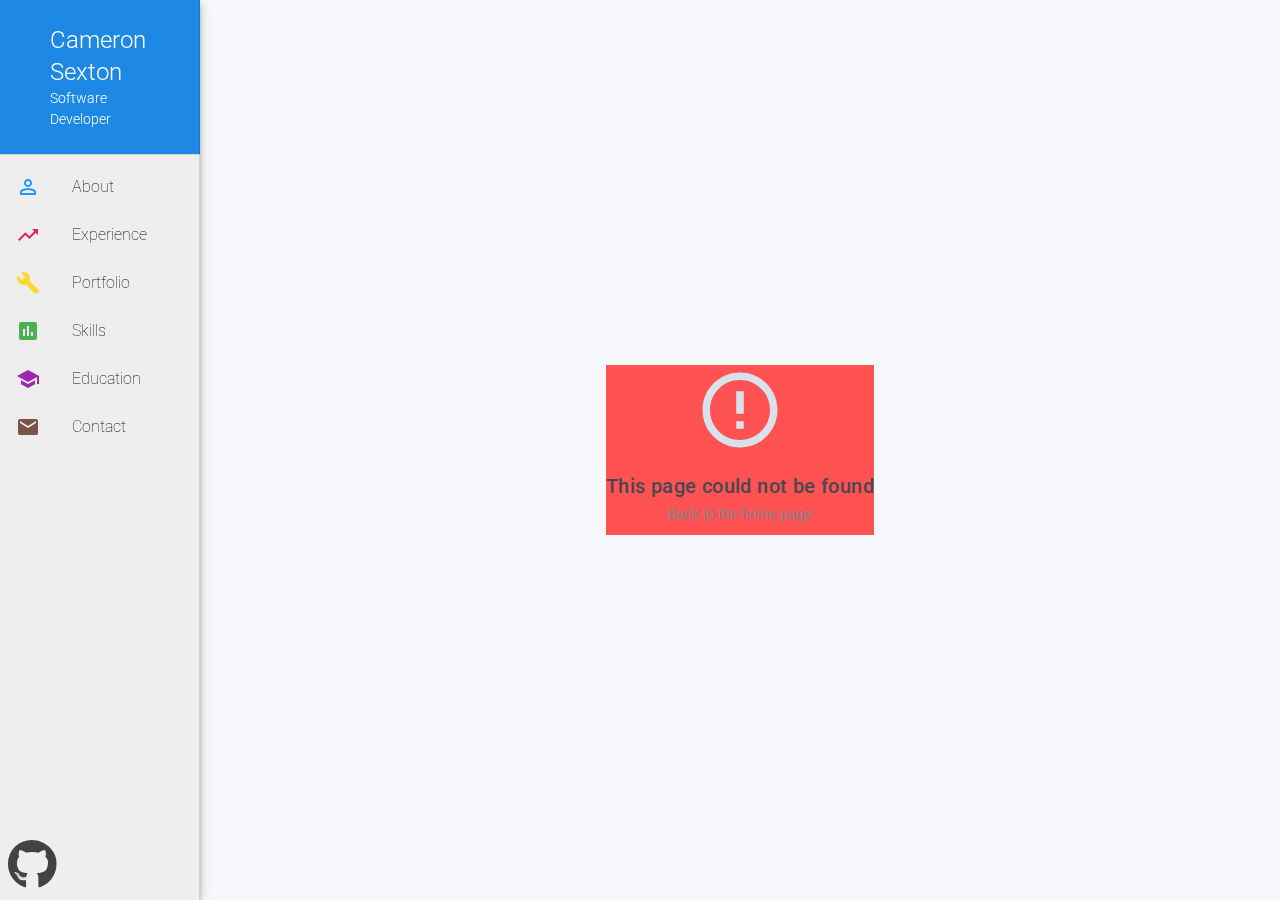
<file: 200.html>
<!doctype html>
<html data-n-head="">
  <head data-n-head="">
    <title data-n-head="true">Cameron Sexton - Software Developer</title><meta data-n-head="true" charset="utf-8"/><meta data-n-head="true" name="viewport" content="width=device-width, initial-scale=1"/><meta data-n-head="true" data-hid="description" name="description" content="Cameron Sexton - Software Developer"/><meta data-n-head="true" property="og:image" content="https://ctsexton.github.io/inspired_preview.jpg"/><meta data-n-head="true" property="og:type" content="article"/><meta data-n-head="true" property="og:title" content="Cameron Sexton - Software Developer"/><meta data-n-head="true" property="og:description" content="Cameron Sexton is a Full Stack Developer and Data Analyst based in Los Angeles, CA."/><meta data-n-head="true" property="og:url" content="https://ctsexton.github.io"/><link data-n-head="true" rel="icon" type="image/x-icon" href="/favicon.ico"/><link data-n-head="true" rel="stylesheet" href="https://fonts.googleapis.com/css?family=Roboto:100,200,300,400,700|Material+Icons"/><link data-n-head="true" rel="stylesheet" href="https://fonts.googleapis.com/css?family=Raleway:300,400,500,700"/><link rel="preload" href="/_nuxt/e6703afc97d0a0f6f84a.js" as="script"><link rel="preload" href="/_nuxt/7d463de43f56fb2c9041.js" as="script"><link rel="preload" href="/_nuxt/6dc6a6340f5abd956955.css" as="style"><link rel="preload" href="/_nuxt/84e05f84dcbeb42a954f.js" as="script"><link rel="preload" href="/_nuxt/8dd634f6c99034ee8eee.css" as="style"><link rel="preload" href="/_nuxt/4d4caa229a3db9981deb.js" as="script">
  <link href="/_nuxt/6dc6a6340f5abd956955.css" rel="stylesheet"><link href="/_nuxt/8dd634f6c99034ee8eee.css" rel="stylesheet"></head>
  <body data-n-head="">
    <div id="__nuxt"><style>#nuxt-loading {  visibility: hidden;  opacity: 0;  position: absolute;  left: 0;  right: 0;  top: 0;  bottom: 0;  display: flex;  justify-content: center;  align-items: center;  flex-direction: column;  animation: nuxtLoadingIn 10s ease;  -webkit-animation: nuxtLoadingIn 10s ease;  animation-fill-mode: forwards;  overflow: hidden;}@keyframes nuxtLoadingIn {  0% {visibility: hidden;opacity: 0;  }  20% {visibility: visible;opacity: 0;  }  100% {visibility: visible;opacity: 1;  }}@-webkit-keyframes nuxtLoadingIn {  0% {visibility: hidden;opacity: 0;  }  20% {visibility: visible;opacity: 0;  }  100% {visibility: visible;opacity: 1;  }}#nuxt-loading>div,#nuxt-loading>div:after {  border-radius: 50%;  width: 5rem;  height: 5rem;}#nuxt-loading>div {  font-size: 10px;  position: relative;  text-indent: -9999em;  border: .5rem solid #F5F5F5;  border-left: .5rem solid #3B8070;  -webkit-transform: translateZ(0);  -ms-transform: translateZ(0);  transform: translateZ(0);  -webkit-animation: nuxtLoading 1.1s infinite linear;  animation: nuxtLoading 1.1s infinite linear;}#nuxt-loading.error>div {  border-left: .5rem solid #ff4500;  animation-duration: 5s;}@-webkit-keyframes nuxtLoading {  0% {-webkit-transform: rotate(0deg);transform: rotate(0deg);  }  100% {-webkit-transform: rotate(360deg);transform: rotate(360deg);  }}@keyframes nuxtLoading {  0% {-webkit-transform: rotate(0deg);transform: rotate(0deg);  }  100% {-webkit-transform: rotate(360deg);transform: rotate(360deg);  }}</style><script>window.addEventListener('error', function () {  var e = document.getElementById('nuxt-loading');  if (e) e.className += ' error';});</script><div id="nuxt-loading" aria-live="polite" role="status"><div>Loading...</div></div></div>
  <script type="text/javascript" src="/_nuxt/e6703afc97d0a0f6f84a.js"></script><script type="text/javascript" src="/_nuxt/7d463de43f56fb2c9041.js"></script><script type="text/javascript" src="/_nuxt/84e05f84dcbeb42a954f.js"></script><script type="text/javascript" src="/_nuxt/4d4caa229a3db9981deb.js"></script></body>
</html>
</file>
<file: _nuxt/6dc6a6340f5abd956955.css>
.application{display:flex}.application a{cursor:pointer}.application--is-rtl{direction:rtl}.application--wrap{flex:1 1 auto;-webkit-backface-visibility:hidden;backface-visibility:hidden;display:flex;flex-direction:column;min-height:100vh;max-width:100%;position:relative}.theme--light.application{background:#fafafa;color:rgba(0,0,0,.87)}.theme--light.application .text--primary{color:rgba(0,0,0,.87)!important}.theme--light.application .text--secondary{color:rgba(0,0,0,.54)!important}.theme--light.application .text--disabled{color:rgba(0,0,0,.38)!important}.theme--dark.application{background:#303030;color:#fff}.theme--dark.application .text--primary{color:#fff!important}.theme--dark.application .text--secondary{color:hsla(0,0%,100%,.7)!important}.theme--dark.application .text--disabled{color:hsla(0,0%,100%,.5)!important}@-moz-document url-prefix(){@media print{.application,.application--wrap{display:block}}}.container{flex:1 1 100%;margin:auto;padding:24px;width:100%}@media only screen and (min-width:960px){.container{max-width:900px}}@media only screen and (min-width:1264px){.container{max-width:1185px}}@media only screen and (min-width:1904px){.container{max-width:1785px}}@media only screen and (max-width:959px){.container{padding:16px}}.container.fluid{max-width:100%}.container.fill-height{align-items:center;display:flex}.container.fill-height>.layout{height:100%;flex:1 1 auto}.container.grid-list-xs .layout .flex{padding:1px}.container.grid-list-xs .layout:only-child{margin:-1px}.container.grid-list-xs .layout:not(:only-child){margin:auto -1px}.container.grid-list-xs :not(:only-child) .layout:first-child{margin-top:-1px}.container.grid-list-xs :not(:only-child) .layout:last-child{margin-bottom:-1px}.container.grid-list-sm .layout .flex{padding:2px}.container.grid-list-sm .layout:only-child{margin:-2px}.container.grid-list-sm .layout:not(:only-child){margin:auto -2px}.container.grid-list-sm :not(:only-child) .layout:first-child{margin-top:-2px}.container.grid-list-sm :not(:only-child) .layout:last-child{margin-bottom:-2px}.container.grid-list-md .layout .flex{padding:4px}.container.grid-list-md .layout:only-child{margin:-4px}.container.grid-list-md .layout:not(:only-child){margin:auto -4px}.container.grid-list-md :not(:only-child) .layout:first-child{margin-top:-4px}.container.grid-list-md :not(:only-child) .layout:last-child{margin-bottom:-4px}.container.grid-list-lg .layout .flex{padding:8px}.container.grid-list-lg .layout:only-child{margin:-8px}.container.grid-list-lg .layout:not(:only-child){margin:auto -8px}.container.grid-list-lg :not(:only-child) .layout:first-child{margin-top:-8px}.container.grid-list-lg :not(:only-child) .layout:last-child{margin-bottom:-8px}.container.grid-list-xl .layout .flex{padding:12px}.container.grid-list-xl .layout:only-child{margin:-12px}.container.grid-list-xl .layout:not(:only-child){margin:auto -12px}.container.grid-list-xl :not(:only-child) .layout:first-child{margin-top:-12px}.container.grid-list-xl :not(:only-child) .layout:last-child{margin-bottom:-12px}.layout{display:flex;flex:1 1 auto;flex-wrap:nowrap;min-width:0}.layout.row{flex-direction:row}.layout.row.reverse{flex-direction:row-reverse}.layout.column{flex-direction:column}.layout.column.reverse{flex-direction:column-reverse}.layout.column>.flex{max-width:100%}.layout.wrap{flex-wrap:wrap}@media (min-width:0){.flex.xs1{flex-basis:8.333333333333332%;flex-grow:0;max-width:8.333333333333332%}.flex.order-xs1{order:1}.flex.xs2{flex-basis:16.666666666666664%;flex-grow:0;max-width:16.666666666666664%}.flex.order-xs2{order:2}.flex.xs3{flex-basis:25%;flex-grow:0;max-width:25%}.flex.order-xs3{order:3}.flex.xs4{flex-basis:33.33333333333333%;flex-grow:0;max-width:33.33333333333333%}.flex.order-xs4{order:4}.flex.xs5{flex-basis:41.66666666666667%;flex-grow:0;max-width:41.66666666666667%}.flex.order-xs5{order:5}.flex.xs6{flex-basis:50%;flex-grow:0;max-width:50%}.flex.order-xs6{order:6}.flex.xs7{flex-basis:58.333333333333336%;flex-grow:0;max-width:58.333333333333336%}.flex.order-xs7{order:7}.flex.xs8{flex-basis:66.66666666666666%;flex-grow:0;max-width:66.66666666666666%}.flex.order-xs8{order:8}.flex.xs9{flex-basis:75%;flex-grow:0;max-width:75%}.flex.order-xs9{order:9}.flex.xs10{flex-basis:83.33333333333334%;flex-grow:0;max-width:83.33333333333334%}.flex.order-xs10{order:10}.flex.xs11{flex-basis:91.66666666666666%;flex-grow:0;max-width:91.66666666666666%}.flex.order-xs11{order:11}.flex.xs12{flex-basis:100%;flex-grow:0;max-width:100%}.flex.order-xs12{order:12}.flex.offset-xs0{margin-left:0}.flex.offset-xs1{margin-left:8.333333333333332%}.flex.offset-xs2{margin-left:16.666666666666664%}.flex.offset-xs3{margin-left:25%}.flex.offset-xs4{margin-left:33.33333333333333%}.flex.offset-xs5{margin-left:41.66666666666667%}.flex.offset-xs6{margin-left:50%}.flex.offset-xs7{margin-left:58.333333333333336%}.flex.offset-xs8{margin-left:66.66666666666666%}.flex.offset-xs9{margin-left:75%}.flex.offset-xs10{margin-left:83.33333333333334%}.flex.offset-xs11{margin-left:91.66666666666666%}.flex.offset-xs12{margin-left:100%}}@media (min-width:600px){.flex.sm1{flex-basis:8.333333333333332%;flex-grow:0;max-width:8.333333333333332%}.flex.order-sm1{order:1}.flex.sm2{flex-basis:16.666666666666664%;flex-grow:0;max-width:16.666666666666664%}.flex.order-sm2{order:2}.flex.sm3{flex-basis:25%;flex-grow:0;max-width:25%}.flex.order-sm3{order:3}.flex.sm4{flex-basis:33.33333333333333%;flex-grow:0;max-width:33.33333333333333%}.flex.order-sm4{order:4}.flex.sm5{flex-basis:41.66666666666667%;flex-grow:0;max-width:41.66666666666667%}.flex.order-sm5{order:5}.flex.sm6{flex-basis:50%;flex-grow:0;max-width:50%}.flex.order-sm6{order:6}.flex.sm7{flex-basis:58.333333333333336%;flex-grow:0;max-width:58.333333333333336%}.flex.order-sm7{order:7}.flex.sm8{flex-basis:66.66666666666666%;flex-grow:0;max-width:66.66666666666666%}.flex.order-sm8{order:8}.flex.sm9{flex-basis:75%;flex-grow:0;max-width:75%}.flex.order-sm9{order:9}.flex.sm10{flex-basis:83.33333333333334%;flex-grow:0;max-width:83.33333333333334%}.flex.order-sm10{order:10}.flex.sm11{flex-basis:91.66666666666666%;flex-grow:0;max-width:91.66666666666666%}.flex.order-sm11{order:11}.flex.sm12{flex-basis:100%;flex-grow:0;max-width:100%}.flex.order-sm12{order:12}.flex.offset-sm0{margin-left:0}.flex.offset-sm1{margin-left:8.333333333333332%}.flex.offset-sm2{margin-left:16.666666666666664%}.flex.offset-sm3{margin-left:25%}.flex.offset-sm4{margin-left:33.33333333333333%}.flex.offset-sm5{margin-left:41.66666666666667%}.flex.offset-sm6{margin-left:50%}.flex.offset-sm7{margin-left:58.333333333333336%}.flex.offset-sm8{margin-left:66.66666666666666%}.flex.offset-sm9{margin-left:75%}.flex.offset-sm10{margin-left:83.33333333333334%}.flex.offset-sm11{margin-left:91.66666666666666%}.flex.offset-sm12{margin-left:100%}}@media (min-width:960px){.flex.md1{flex-basis:8.333333333333332%;flex-grow:0;max-width:8.333333333333332%}.flex.order-md1{order:1}.flex.md2{flex-basis:16.666666666666664%;flex-grow:0;max-width:16.666666666666664%}.flex.order-md2{order:2}.flex.md3{flex-basis:25%;flex-grow:0;max-width:25%}.flex.order-md3{order:3}.flex.md4{flex-basis:33.33333333333333%;flex-grow:0;max-width:33.33333333333333%}.flex.order-md4{order:4}.flex.md5{flex-basis:41.66666666666667%;flex-grow:0;max-width:41.66666666666667%}.flex.order-md5{order:5}.flex.md6{flex-basis:50%;flex-grow:0;max-width:50%}.flex.order-md6{order:6}.flex.md7{flex-basis:58.333333333333336%;flex-grow:0;max-width:58.333333333333336%}.flex.order-md7{order:7}.flex.md8{flex-basis:66.66666666666666%;flex-grow:0;max-width:66.66666666666666%}.flex.order-md8{order:8}.flex.md9{flex-basis:75%;flex-grow:0;max-width:75%}.flex.order-md9{order:9}.flex.md10{flex-basis:83.33333333333334%;flex-grow:0;max-width:83.33333333333334%}.flex.order-md10{order:10}.flex.md11{flex-basis:91.66666666666666%;flex-grow:0;max-width:91.66666666666666%}.flex.order-md11{order:11}.flex.md12{flex-basis:100%;flex-grow:0;max-width:100%}.flex.order-md12{order:12}.flex.offset-md0{margin-left:0}.flex.offset-md1{margin-left:8.333333333333332%}.flex.offset-md2{margin-left:16.666666666666664%}.flex.offset-md3{margin-left:25%}.flex.offset-md4{margin-left:33.33333333333333%}.flex.offset-md5{margin-left:41.66666666666667%}.flex.offset-md6{margin-left:50%}.flex.offset-md7{margin-left:58.333333333333336%}.flex.offset-md8{margin-left:66.66666666666666%}.flex.offset-md9{margin-left:75%}.flex.offset-md10{margin-left:83.33333333333334%}.flex.offset-md11{margin-left:91.66666666666666%}.flex.offset-md12{margin-left:100%}}@media (min-width:1264px){.flex.lg1{flex-basis:8.333333333333332%;flex-grow:0;max-width:8.333333333333332%}.flex.order-lg1{order:1}.flex.lg2{flex-basis:16.666666666666664%;flex-grow:0;max-width:16.666666666666664%}.flex.order-lg2{order:2}.flex.lg3{flex-basis:25%;flex-grow:0;max-width:25%}.flex.order-lg3{order:3}.flex.lg4{flex-basis:33.33333333333333%;flex-grow:0;max-width:33.33333333333333%}.flex.order-lg4{order:4}.flex.lg5{flex-basis:41.66666666666667%;flex-grow:0;max-width:41.66666666666667%}.flex.order-lg5{order:5}.flex.lg6{flex-basis:50%;flex-grow:0;max-width:50%}.flex.order-lg6{order:6}.flex.lg7{flex-basis:58.333333333333336%;flex-grow:0;max-width:58.333333333333336%}.flex.order-lg7{order:7}.flex.lg8{flex-basis:66.66666666666666%;flex-grow:0;max-width:66.66666666666666%}.flex.order-lg8{order:8}.flex.lg9{flex-basis:75%;flex-grow:0;max-width:75%}.flex.order-lg9{order:9}.flex.lg10{flex-basis:83.33333333333334%;flex-grow:0;max-width:83.33333333333334%}.flex.order-lg10{order:10}.flex.lg11{flex-basis:91.66666666666666%;flex-grow:0;max-width:91.66666666666666%}.flex.order-lg11{order:11}.flex.lg12{flex-basis:100%;flex-grow:0;max-width:100%}.flex.order-lg12{order:12}.flex.offset-lg0{margin-left:0}.flex.offset-lg1{margin-left:8.333333333333332%}.flex.offset-lg2{margin-left:16.666666666666664%}.flex.offset-lg3{margin-left:25%}.flex.offset-lg4{margin-left:33.33333333333333%}.flex.offset-lg5{margin-left:41.66666666666667%}.flex.offset-lg6{margin-left:50%}.flex.offset-lg7{margin-left:58.333333333333336%}.flex.offset-lg8{margin-left:66.66666666666666%}.flex.offset-lg9{margin-left:75%}.flex.offset-lg10{margin-left:83.33333333333334%}.flex.offset-lg11{margin-left:91.66666666666666%}.flex.offset-lg12{margin-left:100%}}@media (min-width:1904px){.flex.xl1{flex-basis:8.333333333333332%;flex-grow:0;max-width:8.333333333333332%}.flex.order-xl1{order:1}.flex.xl2{flex-basis:16.666666666666664%;flex-grow:0;max-width:16.666666666666664%}.flex.order-xl2{order:2}.flex.xl3{flex-basis:25%;flex-grow:0;max-width:25%}.flex.order-xl3{order:3}.flex.xl4{flex-basis:33.33333333333333%;flex-grow:0;max-width:33.33333333333333%}.flex.order-xl4{order:4}.flex.xl5{flex-basis:41.66666666666667%;flex-grow:0;max-width:41.66666666666667%}.flex.order-xl5{order:5}.flex.xl6{flex-basis:50%;flex-grow:0;max-width:50%}.flex.order-xl6{order:6}.flex.xl7{flex-basis:58.333333333333336%;flex-grow:0;max-width:58.333333333333336%}.flex.order-xl7{order:7}.flex.xl8{flex-basis:66.66666666666666%;flex-grow:0;max-width:66.66666666666666%}.flex.order-xl8{order:8}.flex.xl9{flex-basis:75%;flex-grow:0;max-width:75%}.flex.order-xl9{order:9}.flex.xl10{flex-basis:83.33333333333334%;flex-grow:0;max-width:83.33333333333334%}.flex.order-xl10{order:10}.flex.xl11{flex-basis:91.66666666666666%;flex-grow:0;max-width:91.66666666666666%}.flex.order-xl11{order:11}.flex.xl12{flex-basis:100%;flex-grow:0;max-width:100%}.flex.order-xl12{order:12}.flex.offset-xl0{margin-left:0}.flex.offset-xl1{margin-left:8.333333333333332%}.flex.offset-xl2{margin-left:16.666666666666664%}.flex.offset-xl3{margin-left:25%}.flex.offset-xl4{margin-left:33.33333333333333%}.flex.offset-xl5{margin-left:41.66666666666667%}.flex.offset-xl6{margin-left:50%}.flex.offset-xl7{margin-left:58.333333333333336%}.flex.offset-xl8{margin-left:66.66666666666666%}.flex.offset-xl9{margin-left:75%}.flex.offset-xl10{margin-left:83.33333333333334%}.flex.offset-xl11{margin-left:91.66666666666666%}.flex.offset-xl12{margin-left:100%}}.child-flex>*,.flex{flex:1 1 auto;max-width:100%}.align-start{align-items:flex-start}.align-end{align-items:flex-end}.align-center{align-items:center}.align-baseline{align-items:baseline}.align-self-start{align-self:flex-start}.align-self-end{align-self:flex-end}.align-self-center{align-self:center}.align-self-baseline{align-self:baseline}.align-content-start{align-content:flex-start}.align-content-end{align-content:flex-end}.align-content-center{align-content:center}.align-content-space-between{align-content:space-between}.align-content-space-around{align-content:space-around}.justify-start{justify-content:flex-start}.justify-end{justify-content:flex-end}.justify-center{justify-content:center}.justify-space-around{justify-content:space-around}.justify-space-between{justify-content:space-between}.justify-self-start{justify-self:flex-start}.justify-self-end{justify-self:flex-end}.justify-self-center{justify-self:center}.justify-self-baseline{justify-self:baseline}.grow,.spacer{flex-grow:1!important}.grow{flex-shrink:0!important}.shrink{flex-grow:0!important;flex-shrink:1!important}.scroll-y{overflow-y:auto}.fill-height{height:100%}.hide-overflow{overflow:hidden!important}.show-overflow{overflow:visible!important}.ellipsis,.no-wrap{white-space:nowrap}.ellipsis{overflow:hidden;text-overflow:ellipsis}.d-flex{display:flex!important}.d-inline-flex{display:inline-flex!important}.d-flex>*,.d-inline-flex>*{flex:1 1 auto!important}.d-block{display:block!important}.d-inline-block{display:inline-block!important}.d-inline{display:inline!important}.d-none{display:none!important}.v-content{transition:none;display:flex;flex:1 0 auto;max-width:100%}.v-content[data-booted=true]{transition:.2s cubic-bezier(.4,0,.2,1)}.v-content__wrap{flex:1 1 auto;max-width:100%;position:relative}@-moz-document url-prefix(){@media print{.v-content{display:block}}}.theme--light.v-divider{border-color:rgba(0,0,0,.12)}.theme--dark.v-divider{border-color:hsla(0,0%,100%,.12)}.v-divider{display:block;flex:1 1 0px;max-width:100%;height:0;max-height:0;border:solid;border-width:thin 0 0;transition:inherit}.v-divider--inset:not(.v-divider--vertical){margin-left:72px;max-width:calc(100% - 72px)}.v-divider--vertical{align-self:stretch;border:solid;border-width:0 thin 0 0;display:inline-flex;height:inherit;min-height:100%;max-height:100%;max-width:0;width:0;vertical-align:text-bottom}.v-divider--vertical.v-divider--inset{margin-top:8px;min-height:0;max-height:calc(100% - 16px)}.theme--light.v-icon{color:rgba(0,0,0,.54)}.theme--light.v-icon.v-icon--disabled{color:rgba(0,0,0,.38)!important}.theme--dark.v-icon{color:#fff}.theme--dark.v-icon.v-icon--disabled{color:hsla(0,0%,100%,.5)!important}.v-icon{align-items:center;display:inline-flex;-webkit-font-feature-settings:"liga";font-feature-settings:"liga";font-size:24px;justify-content:center;line-height:1;transition:.3s cubic-bezier(.25,.8,.5,1);vertical-align:text-bottom}.v-icon--right{margin-left:16px}.v-icon--left{margin-right:16px}.v-icon.v-icon.v-icon--link{cursor:pointer}.v-icon--disabled{pointer-events:none;opacity:.6}.v-icon--is-component{height:24px}.theme--light.v-list{background:#fff;color:rgba(0,0,0,.87)}.theme--light.v-list .v-list--disabled{color:rgba(0,0,0,.38)}.theme--light.v-list .v-list__tile__sub-title{color:rgba(0,0,0,.54)}.theme--light.v-list .v-list__tile__mask{color:rgba(0,0,0,.38);background:#eee}.theme--light.v-list .v-list__group__header:hover,.theme--light.v-list .v-list__tile--highlighted,.theme--light.v-list .v-list__tile--link:hover{background:rgba(0,0,0,.04)}.theme--light.v-list .v-list__group--active:after,.theme--light.v-list .v-list__group--active:before{background:rgba(0,0,0,.12)}.theme--light.v-list .v-list__group--disabled .v-list__group__header__prepend-icon .v-icon,.theme--light.v-list .v-list__group--disabled .v-list__tile{color:rgba(0,0,0,.38)!important}.theme--dark.v-list{background:#424242;color:#fff}.theme--dark.v-list .v-list--disabled{color:hsla(0,0%,100%,.5)}.theme--dark.v-list .v-list__tile__sub-title{color:hsla(0,0%,100%,.7)}.theme--dark.v-list .v-list__tile__mask{color:hsla(0,0%,100%,.5);background:#494949}.theme--dark.v-list .v-list__group__header:hover,.theme--dark.v-list .v-list__tile--highlighted,.theme--dark.v-list .v-list__tile--link:hover{background:hsla(0,0%,100%,.08)}.theme--dark.v-list .v-list__group--active:after,.theme--dark.v-list .v-list__group--active:before{background:hsla(0,0%,100%,.12)}.theme--dark.v-list .v-list__group--disabled .v-list__group__header__prepend-icon .v-icon,.theme--dark.v-list .v-list__group--disabled .v-list__tile{color:hsla(0,0%,100%,.5)!important}.application--is-rtl .v-list__tile__content,.application--is-rtl .v-list__tile__title{text-align:right}.v-list{list-style-type:none;padding:8px 0;transition:.3s cubic-bezier(.25,.8,.5,1)}.v-list>div{transition:inherit}.v-list__tile{align-items:center;color:inherit;display:flex;font-size:16px;font-weight:400;height:48px;margin:0;padding:0 16px;position:relative;text-decoration:none;transition:background .3s cubic-bezier(.25,.8,.5,1)}.v-list__tile--link{cursor:pointer;-webkit-user-select:none;-moz-user-select:none;-ms-user-select:none;user-select:none}.v-list__tile__action,.v-list__tile__content{height:100%}.v-list__tile__sub-title,.v-list__tile__title{white-space:nowrap;overflow:hidden;text-overflow:ellipsis;transition:.3s cubic-bezier(.25,.8,.5,1);width:100%}.v-list__tile__title{height:24px;line-height:24px;position:relative;text-align:left}.v-list__tile__sub-title{font-size:14px}.v-list__tile__action,.v-list__tile__avatar{display:flex;justify-content:flex-start;min-width:56px}.v-list__tile__action{align-items:center}.v-list__tile__action .v-btn{padding:0;margin:0}.v-list__tile__action .v-btn--icon{margin:-6px}.v-list__tile__action .v-radio.v-radio{margin:0}.v-list__tile__action .v-input--selection-controls{padding:0;margin:0}.v-list__tile__action .v-input--selection-controls .v-messages{display:none}.v-list__tile__action .v-input--selection-controls .v-input__slot{margin:0}.v-list__tile__action-text{color:#9e9e9e;font-size:12px}.v-list__tile__action--stack{align-items:flex-end;justify-content:space-between;padding-top:8px;padding-bottom:8px;white-space:nowrap;flex-direction:column}.v-list__tile__content{text-align:left;flex:1 1 auto;overflow:hidden;display:flex;align-items:flex-start;justify-content:center;flex-direction:column}.v-list__tile__content~.v-list__tile__action:not(.v-list__tile__action--stack),.v-list__tile__content~.v-list__tile__avatar{justify-content:flex-end}.v-list__tile--active .v-list__tile__action:first-of-type .v-icon{color:inherit}.v-list__tile--avatar{height:56px}.v-list--dense{padding-top:4px;padding-bottom:4px}.v-list--dense .v-subheader{font-size:13px;height:40px}.v-list--dense .v-list__group .v-subheader{height:40px}.v-list--dense .v-list__tile{font-size:13px}.v-list--dense .v-list__tile--avatar{height:48px}.v-list--dense .v-list__tile:not(.v-list__tile--avatar){height:40px}.v-list--dense .v-list__tile .v-icon{font-size:22px}.v-list--dense .v-list__tile__sub-title{font-size:13px}.v-list--disabled{pointer-events:none}.v-list--two-line .v-list__tile{height:72px}.v-list--two-line.v-list--dense .v-list__tile{height:60px}.v-list--three-line .v-list__tile{height:88px}.v-list--three-line .v-list__tile__avatar{margin-top:-18px}.v-list--three-line .v-list__tile__sub-title{white-space:normal;-webkit-line-clamp:2;display:-webkit-box}.v-list--three-line.v-list--dense .v-list__tile{height:76px}.v-list>.v-list__group:before{top:0}.v-list>.v-list__group:before .v-list__tile__avatar{margin-top:-14px}.v-list__group{padding:0;position:relative;transition:inherit}.v-list__group:after,.v-list__group:before{content:"";height:1px;left:0;position:absolute;transition:.3s cubic-bezier(.25,.8,.5,1);width:100%}.v-list__group--active~.v-list__group:before{display:none}.v-list__group__header{align-items:center;cursor:pointer;display:flex;list-style-type:none}.v-list__group__header>div:not(.v-list__group__header__prepend-icon):not(.v-list__group__header__append-icon){flex:1 1 auto;overflow:hidden}.v-list__group__header .v-list__group__header__append-icon,.v-list__group__header .v-list__group__header__prepend-icon{padding:0 16px;-webkit-user-select:none;-moz-user-select:none;-ms-user-select:none;user-select:none}.v-list__group__header--sub-group{align-items:center;display:flex}.v-list__group__header--sub-group div .v-list__tile{padding-left:0}.v-list__group__header--sub-group .v-list__group__header__prepend-icon{padding:0 0 0 40px;margin-right:8px}.v-list__group__header .v-list__group__header__prepend-icon{display:flex;justify-content:flex-start;min-width:56px}.v-list__group__header--active .v-list__group__header__append-icon .v-icon{-webkit-transform:rotate(-180deg);transform:rotate(-180deg)}.v-list__group__header--active .v-list__group__header__prepend-icon .v-icon{color:inherit}.v-list__group__header--active.v-list__group__header--sub-group .v-list__group__header__prepend-icon .v-icon{-webkit-transform:rotate(-180deg);transform:rotate(-180deg)}.v-list__group__items{position:relative;padding:0;transition:inherit}.v-list__group__items>div{display:block}.v-list__group__items--no-action .v-list__tile{padding-left:72px}.v-list__group--disabled{pointer-events:none}.v-list--subheader{padding-top:0}.v-avatar{align-items:center;border-radius:50%;display:inline-flex;justify-content:center;position:relative;text-align:center;vertical-align:middle}.v-avatar .v-icon,.v-avatar .v-image,.v-avatar img{border-radius:50%;display:inline-flex;height:inherit;width:inherit}.v-avatar--tile,.v-avatar--tile .v-icon,.v-avatar--tile .v-image,.v-avatar--tile img{border-radius:0}.theme--light.v-navigation-drawer{background-color:#fff}.theme--light.v-navigation-drawer:not(.v-navigation-drawer--floating) .v-navigation-drawer__border{background-color:rgba(0,0,0,.12)}.theme--light.v-navigation-drawer .v-divider{border-color:rgba(0,0,0,.12)}.theme--dark.v-navigation-drawer{background-color:#424242}.theme--dark.v-navigation-drawer:not(.v-navigation-drawer--floating) .v-navigation-drawer__border{background-color:hsla(0,0%,100%,.12)}.theme--dark.v-navigation-drawer .v-divider{border-color:hsla(0,0%,100%,.12)}.v-navigation-drawer{transition:none;display:block;left:0;max-width:100%;overflow-y:auto;overflow-x:hidden;pointer-events:auto;top:0;will-change:transform;z-index:3;-webkit-overflow-scrolling:touch}.v-navigation-drawer[data-booted=true]{transition:.2s cubic-bezier(.4,0,.2,1);transition-property:width,-webkit-transform;transition-property:transform,width;transition-property:transform,width,-webkit-transform}.v-navigation-drawer__border{position:absolute;right:0;top:0;height:100%;width:1px}.v-navigation-drawer.v-navigation-drawer--right:after{left:0;right:auto}.v-navigation-drawer--right{left:auto;right:0}.v-navigation-drawer--right>.v-navigation-drawer__border{right:auto;left:0}.v-navigation-drawer--absolute{position:absolute}.v-navigation-drawer--fixed{position:fixed}.v-navigation-drawer--floating:after{display:none}.v-navigation-drawer--mini-variant{overflow:hidden}.v-navigation-drawer--mini-variant .v-list__group__header__prepend-icon{flex:1 0 auto;justify-content:center;width:100%}.v-navigation-drawer--mini-variant .v-list__tile__action,.v-navigation-drawer--mini-variant .v-list__tile__avatar{justify-content:center;min-width:48px}.v-navigation-drawer--mini-variant .v-list__tile:after,.v-navigation-drawer--mini-variant .v-list__tile__content{opacity:0}.v-navigation-drawer--mini-variant .v-divider,.v-navigation-drawer--mini-variant .v-list--group,.v-navigation-drawer--mini-variant .v-subheader{display:none!important}.v-navigation-drawer--is-mobile,.v-navigation-drawer--temporary{z-index:6}.v-navigation-drawer--is-mobile:not(.v-navigation-drawer--close),.v-navigation-drawer--temporary:not(.v-navigation-drawer--close){box-shadow:0 8px 10px -5px rgba(0,0,0,.2),0 16px 24px 2px rgba(0,0,0,.14),0 6px 30px 5px rgba(0,0,0,.12)}.v-navigation-drawer .v-list{background:inherit}.v-navigation-drawer>.v-list .v-list__tile{transition:none;font-weight:500}.v-navigation-drawer>.v-list .v-list__tile--active .v-list__tile__title{color:inherit}.v-navigation-drawer>.v-list .v-list--group .v-list__tile{font-weight:400}.v-navigation-drawer>.v-list .v-list--group__header--active:after{background:transparent}.v-navigation-drawer>.v-list:not(.v-list--dense) .v-list__tile{font-size:14px}.v-overlay{position:fixed;top:0;left:0;right:0;bottom:0;pointer-events:none;transition:.3s cubic-bezier(.25,.8,.5,1);z-index:5}.v-overlay--absolute{position:absolute}.v-overlay:before{background-color:#212121;bottom:0;content:"";height:100%;left:0;opacity:0;position:absolute;right:0;top:0;transition:inherit;transition-delay:.15s;width:100%}.v-overlay--active{pointer-events:auto;touch-action:none}.v-overlay--active:before{opacity:.46}.theme--light.v-toolbar{background-color:#f5f5f5;color:rgba(0,0,0,.87)}.theme--dark.v-toolbar{background-color:#212121;color:#fff}.application--is-rtl .v-toolbar__title:not(:first-child){margin-left:0;margin-right:20px}.v-toolbar{transition:none;box-shadow:0 2px 4px -1px rgba(0,0,0,.2),0 4px 5px 0 rgba(0,0,0,.14),0 1px 10px 0 rgba(0,0,0,.12);position:relative;width:100%;will-change:padding-left,padding-right}.v-toolbar[data-booted=true]{transition:.2s cubic-bezier(.4,0,.2,1)}.v-toolbar .v-text-field--box,.v-toolbar .v-text-field--enclosed{margin:0}.v-toolbar .v-text-field--box .v-text-field__details,.v-toolbar .v-text-field--enclosed .v-text-field__details{display:none}.v-toolbar .v-tabs{width:100%}.v-toolbar__title{font-size:20px;font-weight:500;letter-spacing:.02em;white-space:nowrap;overflow:hidden;text-overflow:ellipsis}.v-toolbar__title:not(:first-child){margin-left:20px}.v-toolbar__content,.v-toolbar__extension{align-items:center;display:flex;padding:0 24px}@media only screen and (max-width:959px){.v-toolbar__content,.v-toolbar__extension{padding:0 16px}}.v-toolbar__content .v-btn--icon,.v-toolbar__extension .v-btn--icon{margin:6px}.v-toolbar__content>:first-child,.v-toolbar__extension>:first-child{margin-left:0}.v-toolbar__content>:first-child.v-btn--icon,.v-toolbar__extension>:first-child.v-btn--icon{margin-left:-6px}.v-toolbar__content>:first-child.v-menu .v-menu__activator .v-btn,.v-toolbar__content>:first-child.v-tooltip span .v-btn,.v-toolbar__extension>:first-child.v-menu .v-menu__activator .v-btn,.v-toolbar__extension>:first-child.v-tooltip span .v-btn{margin-left:0}.v-toolbar__content>:first-child.v-menu .v-menu__activator .v-btn--icon,.v-toolbar__content>:first-child.v-tooltip span .v-btn--icon,.v-toolbar__extension>:first-child.v-menu .v-menu__activator .v-btn--icon,.v-toolbar__extension>:first-child.v-tooltip span .v-btn--icon{margin-left:-6px}.v-toolbar__content>:last-child,.v-toolbar__extension>:last-child{margin-right:0}.v-toolbar__content>:last-child.v-btn--icon,.v-toolbar__extension>:last-child.v-btn--icon{margin-right:-6px}.v-toolbar__content>:last-child.v-menu .v-menu__activator .v-btn,.v-toolbar__content>:last-child.v-tooltip span .v-btn,.v-toolbar__extension>:last-child.v-menu .v-menu__activator .v-btn,.v-toolbar__extension>:last-child.v-tooltip span .v-btn{margin-right:0}.v-toolbar__content>:last-child.v-menu .v-menu__activator .v-btn--icon,.v-toolbar__content>:last-child.v-tooltip span .v-btn--icon,.v-toolbar__extension>:last-child.v-menu .v-menu__activator .v-btn--icon,.v-toolbar__extension>:last-child.v-tooltip span .v-btn--icon{margin-right:-6px}.v-toolbar__content>.v-list,.v-toolbar__extension>.v-list{flex:1 1 auto;max-height:100%}.v-toolbar__content>.v-list:first-child,.v-toolbar__extension>.v-list:first-child{margin-left:-24px}@media only screen and (max-width:959px){.v-toolbar__content>.v-list:first-child,.v-toolbar__extension>.v-list:first-child{margin-left:-16px}}.v-toolbar__content>.v-list:last-child,.v-toolbar__extension>.v-list:last-child{margin-right:-24px}@media only screen and (max-width:959px){.v-toolbar__content>.v-list:last-child,.v-toolbar__extension>.v-list:last-child{margin-right:-16px}}.v-toolbar__extension>.v-toolbar__title{margin-left:72px}.v-toolbar__items{display:flex;height:inherit;max-width:100%;padding:0}.v-toolbar__items .v-btn{align-items:center;align-self:center}.v-toolbar__items .v-tooltip,.v-toolbar__items .v-tooltip>span{height:inherit}.v-toolbar__items .v-btn:not(.v-btn--floating):not(.v-btn--icon),.v-toolbar__items .v-menu,.v-toolbar__items .v-menu__activator{height:inherit;margin:0}.v-toolbar .v-btn-toggle,.v-toolbar .v-overflow-btn{box-shadow:0 0 0 0 rgba(0,0,0,.2),0 0 0 0 rgba(0,0,0,.14),0 0 0 0 rgba(0,0,0,.12)}.v-toolbar .v-input{margin:0}.v-toolbar .v-overflow-btn .v-input__control:before,.v-toolbar .v-overflow-btn .v-input__slot:before{display:none}.v-toolbar--card{border-radius:2px 2px 0 0;box-shadow:0 0 0 0 rgba(0,0,0,.2),0 0 0 0 rgba(0,0,0,.14),0 0 0 0 rgba(0,0,0,.12)}.v-toolbar--fixed{position:fixed;z-index:2}.v-toolbar--absolute,.v-toolbar--fixed{top:0;left:0}.v-toolbar--absolute{position:absolute;z-index:2}.v-toolbar--floating{display:inline-flex;margin:16px;width:auto}.v-toolbar--clipped{z-index:3}.v-ripple__container{border-radius:inherit;width:100%;height:100%;z-index:0;contain:strict}.v-ripple__animation,.v-ripple__container{color:inherit;position:absolute;left:0;top:0;overflow:hidden;pointer-events:none}.v-ripple__animation{border-radius:50%;background:currentColor;opacity:0;will-change:transform,opacity}.v-ripple__animation--enter{transition:none}.v-ripple__animation--in{transition:opacity .1s cubic-bezier(.4,0,.2,1),-webkit-transform .25s cubic-bezier(.4,0,.2,1);transition:transform .25s cubic-bezier(.4,0,.2,1),opacity .1s cubic-bezier(.4,0,.2,1);transition:transform .25s cubic-bezier(.4,0,.2,1),opacity .1s cubic-bezier(.4,0,.2,1),-webkit-transform .25s cubic-bezier(.4,0,.2,1)}.v-ripple__animation--out{transition:opacity .3s cubic-bezier(.4,0,.2,1)}.theme--light.v-btn{color:rgba(0,0,0,.87)}.theme--light.v-btn.v-btn--disabled,.theme--light.v-btn.v-btn--disabled .v-btn__loading,.theme--light.v-btn.v-btn--disabled .v-icon{color:rgba(0,0,0,.26)!important}.theme--light.v-btn.v-btn--disabled:not(.v-btn--icon):not(.v-btn--flat):not(.v-btn--outline){background-color:rgba(0,0,0,.12)!important}.theme--light.v-btn:not(.v-btn--icon):not(.v-btn--flat){background-color:#f5f5f5}.theme--dark.v-btn{color:#fff}.theme--dark.v-btn.v-btn--disabled,.theme--dark.v-btn.v-btn--disabled .v-btn__loading,.theme--dark.v-btn.v-btn--disabled .v-icon{color:hsla(0,0%,100%,.3)!important}.theme--dark.v-btn.v-btn--disabled:not(.v-btn--icon):not(.v-btn--flat):not(.v-btn--outline){background-color:hsla(0,0%,100%,.12)!important}.theme--dark.v-btn:not(.v-btn--icon):not(.v-btn--flat){background-color:#212121}.v-btn{align-items:center;border-radius:2px;display:inline-flex;height:36px;flex:0 0 auto;font-size:14px;font-weight:500;justify-content:center;margin:6px 8px;min-width:88px;outline:0;text-transform:uppercase;text-decoration:none;transition:.3s cubic-bezier(.25,.8,.5,1),color 1ms;position:relative;vertical-align:middle;-webkit-user-select:none;-moz-user-select:none;-ms-user-select:none;user-select:none}.v-btn:before{border-radius:inherit;color:inherit;content:"";position:absolute;left:0;top:0;height:100%;opacity:.12;transition:.3s cubic-bezier(.25,.8,.5,1);width:100%}.v-btn{padding:0 16px}.v-btn--active,.v-btn:focus,.v-btn:hover{position:relative}.v-btn--active:before,.v-btn:focus:before,.v-btn:hover:before{background-color:currentColor}.v-btn__content{align-items:center;border-radius:inherit;color:inherit;display:flex;flex:1 0 auto;justify-content:center;margin:0 auto;position:relative;transition:.3s cubic-bezier(.25,.8,.5,1);white-space:nowrap;width:inherit}.v-btn--small{font-size:13px;height:28px;padding:0 8px}.v-btn--large{font-size:15px;height:44px;padding:0 32px}.v-btn .v-btn__content .v-icon{color:inherit}.v-btn:not(.v-btn--depressed):not(.v-btn--flat){will-change:box-shadow;box-shadow:0 3px 1px -2px rgba(0,0,0,.2),0 2px 2px 0 rgba(0,0,0,.14),0 1px 5px 0 rgba(0,0,0,.12)}.v-btn:not(.v-btn--depressed):not(.v-btn--flat):active{box-shadow:0 5px 5px -3px rgba(0,0,0,.2),0 8px 10px 1px rgba(0,0,0,.14),0 3px 14px 2px rgba(0,0,0,.12)}.v-btn--icon{background:transparent;box-shadow:none!important;border-radius:50%;justify-content:center;min-width:0;width:36px}.v-btn--icon.v-btn--small{width:28px}.v-btn--icon.v-btn--large{width:44px}.v-btn--floating,.v-btn--icon:before{border-radius:50%}.v-btn--floating{min-width:0;height:56px;width:56px;padding:0}.v-btn--floating.v-btn--absolute,.v-btn--floating.v-btn--fixed{z-index:4}.v-btn--floating:not(.v-btn--depressed):not(.v-btn--flat){box-shadow:0 3px 5px -1px rgba(0,0,0,.2),0 6px 10px 0 rgba(0,0,0,.14),0 1px 18px 0 rgba(0,0,0,.12)}.v-btn--floating:not(.v-btn--depressed):not(.v-btn--flat):active{box-shadow:0 7px 8px -4px rgba(0,0,0,.2),0 12px 17px 2px rgba(0,0,0,.14),0 5px 22px 4px rgba(0,0,0,.12)}.v-btn--floating .v-btn__content{flex:1 1 auto;margin:0;height:100%}.v-btn--floating:after{border-radius:50%}.v-btn--floating .v-btn__content :not(:only-child){transition:.3s cubic-bezier(.25,.8,.5,1)}.v-btn--floating .v-btn__content :not(:only-child):first-child{opacity:1}.v-btn--floating .v-btn__content :not(:only-child):last-child{opacity:0;-webkit-transform:rotate(-45deg);transform:rotate(-45deg)}.v-btn--floating .v-btn__content :not(:only-child):first-child,.v-btn--floating .v-btn__content :not(:only-child):last-child{-webkit-backface-visibility:hidden;position:absolute;left:0;top:0}.v-btn--floating.v-btn--active .v-btn__content :not(:only-child):first-child{opacity:0;-webkit-transform:rotate(45deg);transform:rotate(45deg)}.v-btn--floating.v-btn--active .v-btn__content :not(:only-child):last-child{opacity:1;-webkit-transform:rotate(0);transform:rotate(0)}.v-btn--floating .v-icon{height:inherit;width:inherit}.v-btn--floating.v-btn--small{height:40px;width:40px}.v-btn--floating.v-btn--small .v-icon{font-size:18px}.v-btn--floating.v-btn--large{height:72px;width:72px}.v-btn--floating.v-btn--large .v-icon{font-size:30px}.v-btn--reverse .v-btn__content{flex-direction:row-reverse}.v-btn--reverse.v-btn--column .v-btn__content{flex-direction:column-reverse}.v-btn--absolute,.v-btn--fixed{margin:0}.v-btn.v-btn--absolute{position:absolute}.v-btn.v-btn--fixed{position:fixed}.v-btn--top:not(.v-btn--absolute){top:16px}.v-btn--top.v-btn--absolute{top:-28px}.v-btn--top.v-btn--absolute.v-btn--small{top:-20px}.v-btn--top.v-btn--absolute.v-btn--large{top:-36px}.v-btn--bottom:not(.v-btn--absolute){bottom:16px}.v-btn--bottom.v-btn--absolute{bottom:-28px}.v-btn--bottom.v-btn--absolute.v-btn--small{bottom:-20px}.v-btn--bottom.v-btn--absolute.v-btn--large{bottom:-36px}.v-btn--left{left:16px}.v-btn--right{right:16px}.v-btn.v-btn--disabled{box-shadow:none!important;pointer-events:none}.v-btn:not(.v-btn--disabled):not(.v-btn--floating):not(.v-btn--icon) .v-btn__content .v-icon{transition:none}.v-btn--icon{padding:0}.v-btn--loader{pointer-events:none}.v-btn--loader .v-btn__content{opacity:0}.v-btn__loading{align-items:center;display:flex;height:100%;justify-content:center;left:0;position:absolute;top:0;width:100%}.v-btn__loading .v-icon--left{margin-right:1rem;line-height:inherit}.v-btn__loading .v-icon--right{margin-left:1rem;line-height:inherit}.v-btn.v-btn--outline{border:1px solid;background:transparent!important;box-shadow:none}.v-btn.v-btn--outline:hover{box-shadow:none}.v-btn--block{display:flex;flex:1;margin:6px 0;width:100%}.v-btn--round,.v-btn--round:after{border-radius:28px}.v-btn:not(.v-btn--outline).accent,.v-btn:not(.v-btn--outline).error,.v-btn:not(.v-btn--outline).info,.v-btn:not(.v-btn--outline).primary,.v-btn:not(.v-btn--outline).secondary,.v-btn:not(.v-btn--outline).success,.v-btn:not(.v-btn--outline).warning{color:#fff}.v-progress-circular{position:relative;display:inline-flex;vertical-align:middle}.v-progress-circular svg{width:100%;height:100%;margin:auto;position:absolute;top:0;bottom:0;left:0;right:0;z-index:0}.v-progress-circular--indeterminate svg{-webkit-animation:progress-circular-rotate 1.4s linear infinite;animation:progress-circular-rotate 1.4s linear infinite;-webkit-transform-origin:center center;transform-origin:center center;transition:all .2s ease-in-out}.v-progress-circular--indeterminate .v-progress-circular__overlay{-webkit-animation:progress-circular-dash 1.4s ease-in-out infinite;animation:progress-circular-dash 1.4s ease-in-out infinite;stroke-linecap:round;stroke-dasharray:80,200;stroke-dashoffset:0px}.v-progress-circular__underlay{stroke:rgba(0,0,0,.1);z-index:1}.v-progress-circular__overlay{stroke:currentColor;z-index:2;transition:all .6s ease-in-out}.v-progress-circular__info{position:absolute;top:50%;left:50%;-webkit-transform:translate(-50%,-50%);transform:translate(-50%,-50%)}@-webkit-keyframes progress-circular-dash{0%{stroke-dasharray:1,200;stroke-dashoffset:0px}50%{stroke-dasharray:100,200;stroke-dashoffset:-15px}to{stroke-dasharray:100,200;stroke-dashoffset:-125px}}@keyframes progress-circular-dash{0%{stroke-dasharray:1,200;stroke-dashoffset:0px}50%{stroke-dasharray:100,200;stroke-dashoffset:-15px}to{stroke-dasharray:100,200;stroke-dashoffset:-125px}}@-webkit-keyframes progress-circular-rotate{to{-webkit-transform:rotate(1turn);transform:rotate(1turn)}}@keyframes progress-circular-rotate{to{-webkit-transform:rotate(1turn);transform:rotate(1turn)}}.fa,.fab,.fal,.far,.fas{-moz-osx-font-smoothing:grayscale;-webkit-font-smoothing:antialiased;display:inline-block;font-style:normal;-webkit-font-feature-settings:normal;font-feature-settings:normal;font-variant:normal;text-rendering:auto;line-height:1}.fa-lg{font-size:1.33333em;line-height:.75em;vertical-align:-.0667em}.fa-xs{font-size:.75em}.fa-sm{font-size:.875em}.fa-1x{font-size:1em}.fa-2x{font-size:2em}.fa-3x{font-size:3em}.fa-4x{font-size:4em}.fa-5x{font-size:5em}.fa-6x{font-size:6em}.fa-7x{font-size:7em}.fa-8x{font-size:8em}.fa-9x{font-size:9em}.fa-10x{font-size:10em}.fa-fw{text-align:center;width:1.25em}.fa-ul{list-style-type:none;margin-left:2.5em;padding-left:0}.fa-ul>li{position:relative}.fa-li{left:-2em;position:absolute;text-align:center;width:2em;line-height:inherit}.fa-border{border:.08em solid #eee;border-radius:.1em;padding:.2em .25em .15em}.fa-pull-left{float:left}.fa-pull-right{float:right}.fa.fa-pull-left,.fab.fa-pull-left,.fal.fa-pull-left,.far.fa-pull-left,.fas.fa-pull-left{margin-right:.3em}.fa.fa-pull-right,.fab.fa-pull-right,.fal.fa-pull-right,.far.fa-pull-right,.fas.fa-pull-right{margin-left:.3em}.fa-spin{-webkit-animation:fa-spin 2s linear infinite;animation:fa-spin 2s linear infinite}.fa-pulse{-webkit-animation:fa-spin 1s steps(8) infinite;animation:fa-spin 1s steps(8) infinite}@-webkit-keyframes fa-spin{0%{-webkit-transform:rotate(0deg);transform:rotate(0deg)}to{-webkit-transform:rotate(1turn);transform:rotate(1turn)}}@keyframes fa-spin{0%{-webkit-transform:rotate(0deg);transform:rotate(0deg)}to{-webkit-transform:rotate(1turn);transform:rotate(1turn)}}.fa-rotate-90{-ms-filter:"progid:DXImageTransform.Microsoft.BasicImage(rotation=1)";-webkit-transform:rotate(90deg);transform:rotate(90deg)}.fa-rotate-180{-ms-filter:"progid:DXImageTransform.Microsoft.BasicImage(rotation=2)";-webkit-transform:rotate(180deg);transform:rotate(180deg)}.fa-rotate-270{-ms-filter:"progid:DXImageTransform.Microsoft.BasicImage(rotation=3)";-webkit-transform:rotate(270deg);transform:rotate(270deg)}.fa-flip-horizontal{-ms-filter:"progid:DXImageTransform.Microsoft.BasicImage(rotation=0, mirror=1)";-webkit-transform:scaleX(-1);transform:scaleX(-1)}.fa-flip-vertical{-webkit-transform:scaleY(-1);transform:scaleY(-1)}.fa-flip-both,.fa-flip-horizontal.fa-flip-vertical,.fa-flip-vertical{-ms-filter:"progid:DXImageTransform.Microsoft.BasicImage(rotation=2, mirror=1)"}.fa-flip-both,.fa-flip-horizontal.fa-flip-vertical{-webkit-transform:scale(-1);transform:scale(-1)}:root .fa-flip-both,:root .fa-flip-horizontal,:root .fa-flip-vertical,:root .fa-rotate-90,:root .fa-rotate-180,:root .fa-rotate-270{-webkit-filter:none;filter:none}.fa-stack{display:inline-block;height:2em;line-height:2em;position:relative;vertical-align:middle;width:2.5em}.fa-stack-1x,.fa-stack-2x{left:0;position:absolute;text-align:center;width:100%}.fa-stack-1x{line-height:inherit}.fa-stack-2x{font-size:2em}.fa-inverse{color:#fff}.fa-500px:before{content:"\f26e"}.fa-accessible-icon:before{content:"\f368"}.fa-accusoft:before{content:"\f369"}.fa-acquisitions-incorporated:before{content:"\f6af"}.fa-ad:before{content:"\f641"}.fa-address-book:before{content:"\f2b9"}.fa-address-card:before{content:"\f2bb"}.fa-adjust:before{content:"\f042"}.fa-adn:before{content:"\f170"}.fa-adobe:before{content:"\f778"}.fa-adversal:before{content:"\f36a"}.fa-affiliatetheme:before{content:"\f36b"}.fa-air-freshener:before{content:"\f5d0"}.fa-algolia:before{content:"\f36c"}.fa-align-center:before{content:"\f037"}.fa-align-justify:before{content:"\f039"}.fa-align-left:before{content:"\f036"}.fa-align-right:before{content:"\f038"}.fa-alipay:before{content:"\f642"}.fa-allergies:before{content:"\f461"}.fa-amazon:before{content:"\f270"}.fa-amazon-pay:before{content:"\f42c"}.fa-ambulance:before{content:"\f0f9"}.fa-american-sign-language-interpreting:before{content:"\f2a3"}.fa-amilia:before{content:"\f36d"}.fa-anchor:before{content:"\f13d"}.fa-android:before{content:"\f17b"}.fa-angellist:before{content:"\f209"}.fa-angle-double-down:before{content:"\f103"}.fa-angle-double-left:before{content:"\f100"}.fa-angle-double-right:before{content:"\f101"}.fa-angle-double-up:before{content:"\f102"}.fa-angle-down:before{content:"\f107"}.fa-angle-left:before{content:"\f104"}.fa-angle-right:before{content:"\f105"}.fa-angle-up:before{content:"\f106"}.fa-angry:before{content:"\f556"}.fa-angrycreative:before{content:"\f36e"}.fa-angular:before{content:"\f420"}.fa-ankh:before{content:"\f644"}.fa-app-store:before{content:"\f36f"}.fa-app-store-ios:before{content:"\f370"}.fa-apper:before{content:"\f371"}.fa-apple:before{content:"\f179"}.fa-apple-alt:before{content:"\f5d1"}.fa-apple-pay:before{content:"\f415"}.fa-archive:before{content:"\f187"}.fa-archway:before{content:"\f557"}.fa-arrow-alt-circle-down:before{content:"\f358"}.fa-arrow-alt-circle-left:before{content:"\f359"}.fa-arrow-alt-circle-right:before{content:"\f35a"}.fa-arrow-alt-circle-up:before{content:"\f35b"}.fa-arrow-circle-down:before{content:"\f0ab"}.fa-arrow-circle-left:before{content:"\f0a8"}.fa-arrow-circle-right:before{content:"\f0a9"}.fa-arrow-circle-up:before{content:"\f0aa"}.fa-arrow-down:before{content:"\f063"}.fa-arrow-left:before{content:"\f060"}.fa-arrow-right:before{content:"\f061"}.fa-arrow-up:before{content:"\f062"}.fa-arrows-alt:before{content:"\f0b2"}.fa-arrows-alt-h:before{content:"\f337"}.fa-arrows-alt-v:before{content:"\f338"}.fa-artstation:before{content:"\f77a"}.fa-assistive-listening-systems:before{content:"\f2a2"}.fa-asterisk:before{content:"\f069"}.fa-asymmetrik:before{content:"\f372"}.fa-at:before{content:"\f1fa"}.fa-atlas:before{content:"\f558"}.fa-atlassian:before{content:"\f77b"}.fa-atom:before{content:"\f5d2"}.fa-audible:before{content:"\f373"}.fa-audio-description:before{content:"\f29e"}.fa-autoprefixer:before{content:"\f41c"}.fa-avianex:before{content:"\f374"}.fa-aviato:before{content:"\f421"}.fa-award:before{content:"\f559"}.fa-aws:before{content:"\f375"}.fa-baby:before{content:"\f77c"}.fa-baby-carriage:before{content:"\f77d"}.fa-backspace:before{content:"\f55a"}.fa-backward:before{content:"\f04a"}.fa-bacon:before{content:"\f7e5"}.fa-balance-scale:before{content:"\f24e"}.fa-ban:before{content:"\f05e"}.fa-band-aid:before{content:"\f462"}.fa-bandcamp:before{content:"\f2d5"}.fa-barcode:before{content:"\f02a"}.fa-bars:before{content:"\f0c9"}.fa-baseball-ball:before{content:"\f433"}.fa-basketball-ball:before{content:"\f434"}.fa-bath:before{content:"\f2cd"}.fa-battery-empty:before{content:"\f244"}.fa-battery-full:before{content:"\f240"}.fa-battery-half:before{content:"\f242"}.fa-battery-quarter:before{content:"\f243"}.fa-battery-three-quarters:before{content:"\f241"}.fa-bed:before{content:"\f236"}.fa-beer:before{content:"\f0fc"}.fa-behance:before{content:"\f1b4"}.fa-behance-square:before{content:"\f1b5"}.fa-bell:before{content:"\f0f3"}.fa-bell-slash:before{content:"\f1f6"}.fa-bezier-curve:before{content:"\f55b"}.fa-bible:before{content:"\f647"}.fa-bicycle:before{content:"\f206"}.fa-bimobject:before{content:"\f378"}.fa-binoculars:before{content:"\f1e5"}.fa-biohazard:before{content:"\f780"}.fa-birthday-cake:before{content:"\f1fd"}.fa-bitbucket:before{content:"\f171"}.fa-bitcoin:before{content:"\f379"}.fa-bity:before{content:"\f37a"}.fa-black-tie:before{content:"\f27e"}.fa-blackberry:before{content:"\f37b"}.fa-blender:before{content:"\f517"}.fa-blender-phone:before{content:"\f6b6"}.fa-blind:before{content:"\f29d"}.fa-blog:before{content:"\f781"}.fa-blogger:before{content:"\f37c"}.fa-blogger-b:before{content:"\f37d"}.fa-bluetooth:before{content:"\f293"}.fa-bluetooth-b:before{content:"\f294"}.fa-bold:before{content:"\f032"}.fa-bolt:before{content:"\f0e7"}.fa-bomb:before{content:"\f1e2"}.fa-bone:before{content:"\f5d7"}.fa-bong:before{content:"\f55c"}.fa-book:before{content:"\f02d"}.fa-book-dead:before{content:"\f6b7"}.fa-book-medical:before{content:"\f7e6"}.fa-book-open:before{content:"\f518"}.fa-book-reader:before{content:"\f5da"}.fa-bookmark:before{content:"\f02e"}.fa-bowling-ball:before{content:"\f436"}.fa-box:before{content:"\f466"}.fa-box-open:before{content:"\f49e"}.fa-boxes:before{content:"\f468"}.fa-braille:before{content:"\f2a1"}.fa-brain:before{content:"\f5dc"}.fa-bread-slice:before{content:"\f7ec"}.fa-briefcase:before{content:"\f0b1"}.fa-briefcase-medical:before{content:"\f469"}.fa-broadcast-tower:before{content:"\f519"}.fa-broom:before{content:"\f51a"}.fa-brush:before{content:"\f55d"}.fa-btc:before{content:"\f15a"}.fa-bug:before{content:"\f188"}.fa-building:before{content:"\f1ad"}.fa-bullhorn:before{content:"\f0a1"}.fa-bullseye:before{content:"\f140"}.fa-burn:before{content:"\f46a"}.fa-buromobelexperte:before{content:"\f37f"}.fa-bus:before{content:"\f207"}.fa-bus-alt:before{content:"\f55e"}.fa-business-time:before{content:"\f64a"}.fa-buysellads:before{content:"\f20d"}.fa-calculator:before{content:"\f1ec"}.fa-calendar:before{content:"\f133"}.fa-calendar-alt:before{content:"\f073"}.fa-calendar-check:before{content:"\f274"}.fa-calendar-day:before{content:"\f783"}.fa-calendar-minus:before{content:"\f272"}.fa-calendar-plus:before{content:"\f271"}.fa-calendar-times:before{content:"\f273"}.fa-calendar-week:before{content:"\f784"}.fa-camera:before{content:"\f030"}.fa-camera-retro:before{content:"\f083"}.fa-campground:before{content:"\f6bb"}.fa-canadian-maple-leaf:before{content:"\f785"}.fa-candy-cane:before{content:"\f786"}.fa-cannabis:before{content:"\f55f"}.fa-capsules:before{content:"\f46b"}.fa-car:before{content:"\f1b9"}.fa-car-alt:before{content:"\f5de"}.fa-car-battery:before{content:"\f5df"}.fa-car-crash:before{content:"\f5e1"}.fa-car-side:before{content:"\f5e4"}.fa-caret-down:before{content:"\f0d7"}.fa-caret-left:before{content:"\f0d9"}.fa-caret-right:before{content:"\f0da"}.fa-caret-square-down:before{content:"\f150"}.fa-caret-square-left:before{content:"\f191"}.fa-caret-square-right:before{content:"\f152"}.fa-caret-square-up:before{content:"\f151"}.fa-caret-up:before{content:"\f0d8"}.fa-carrot:before{content:"\f787"}.fa-cart-arrow-down:before{content:"\f218"}.fa-cart-plus:before{content:"\f217"}.fa-cash-register:before{content:"\f788"}.fa-cat:before{content:"\f6be"}.fa-cc-amazon-pay:before{content:"\f42d"}.fa-cc-amex:before{content:"\f1f3"}.fa-cc-apple-pay:before{content:"\f416"}.fa-cc-diners-club:before{content:"\f24c"}.fa-cc-discover:before{content:"\f1f2"}.fa-cc-jcb:before{content:"\f24b"}.fa-cc-mastercard:before{content:"\f1f1"}.fa-cc-paypal:before{content:"\f1f4"}.fa-cc-stripe:before{content:"\f1f5"}.fa-cc-visa:before{content:"\f1f0"}.fa-centercode:before{content:"\f380"}.fa-centos:before{content:"\f789"}.fa-certificate:before{content:"\f0a3"}.fa-chair:before{content:"\f6c0"}.fa-chalkboard:before{content:"\f51b"}.fa-chalkboard-teacher:before{content:"\f51c"}.fa-charging-station:before{content:"\f5e7"}.fa-chart-area:before{content:"\f1fe"}.fa-chart-bar:before{content:"\f080"}.fa-chart-line:before{content:"\f201"}.fa-chart-pie:before{content:"\f200"}.fa-check:before{content:"\f00c"}.fa-check-circle:before{content:"\f058"}.fa-check-double:before{content:"\f560"}.fa-check-square:before{content:"\f14a"}.fa-cheese:before{content:"\f7ef"}.fa-chess:before{content:"\f439"}.fa-chess-bishop:before{content:"\f43a"}.fa-chess-board:before{content:"\f43c"}.fa-chess-king:before{content:"\f43f"}.fa-chess-knight:before{content:"\f441"}.fa-chess-pawn:before{content:"\f443"}.fa-chess-queen:before{content:"\f445"}.fa-chess-rook:before{content:"\f447"}.fa-chevron-circle-down:before{content:"\f13a"}.fa-chevron-circle-left:before{content:"\f137"}.fa-chevron-circle-right:before{content:"\f138"}.fa-chevron-circle-up:before{content:"\f139"}.fa-chevron-down:before{content:"\f078"}.fa-chevron-left:before{content:"\f053"}.fa-chevron-right:before{content:"\f054"}.fa-chevron-up:before{content:"\f077"}.fa-child:before{content:"\f1ae"}.fa-chrome:before{content:"\f268"}.fa-church:before{content:"\f51d"}.fa-circle:before{content:"\f111"}.fa-circle-notch:before{content:"\f1ce"}.fa-city:before{content:"\f64f"}.fa-clinic-medical:before{content:"\f7f2"}.fa-clipboard:before{content:"\f328"}.fa-clipboard-check:before{content:"\f46c"}.fa-clipboard-list:before{content:"\f46d"}.fa-clock:before{content:"\f017"}.fa-clone:before{content:"\f24d"}.fa-closed-captioning:before{content:"\f20a"}.fa-cloud:before{content:"\f0c2"}.fa-cloud-download-alt:before{content:"\f381"}.fa-cloud-meatball:before{content:"\f73b"}.fa-cloud-moon:before{content:"\f6c3"}.fa-cloud-moon-rain:before{content:"\f73c"}.fa-cloud-rain:before{content:"\f73d"}.fa-cloud-showers-heavy:before{content:"\f740"}.fa-cloud-sun:before{content:"\f6c4"}.fa-cloud-sun-rain:before{content:"\f743"}.fa-cloud-upload-alt:before{content:"\f382"}.fa-cloudscale:before{content:"\f383"}.fa-cloudsmith:before{content:"\f384"}.fa-cloudversify:before{content:"\f385"}.fa-cocktail:before{content:"\f561"}.fa-code:before{content:"\f121"}.fa-code-branch:before{content:"\f126"}.fa-codepen:before{content:"\f1cb"}.fa-codiepie:before{content:"\f284"}.fa-coffee:before{content:"\f0f4"}.fa-cog:before{content:"\f013"}.fa-cogs:before{content:"\f085"}.fa-coins:before{content:"\f51e"}.fa-columns:before{content:"\f0db"}.fa-comment:before{content:"\f075"}.fa-comment-alt:before{content:"\f27a"}.fa-comment-dollar:before{content:"\f651"}.fa-comment-dots:before{content:"\f4ad"}.fa-comment-medical:before{content:"\f7f5"}.fa-comment-slash:before{content:"\f4b3"}.fa-comments:before{content:"\f086"}.fa-comments-dollar:before{content:"\f653"}.fa-compact-disc:before{content:"\f51f"}.fa-compass:before{content:"\f14e"}.fa-compress:before{content:"\f066"}.fa-compress-arrows-alt:before{content:"\f78c"}.fa-concierge-bell:before{content:"\f562"}.fa-confluence:before{content:"\f78d"}.fa-connectdevelop:before{content:"\f20e"}.fa-contao:before{content:"\f26d"}.fa-cookie:before{content:"\f563"}.fa-cookie-bite:before{content:"\f564"}.fa-copy:before{content:"\f0c5"}.fa-copyright:before{content:"\f1f9"}.fa-couch:before{content:"\f4b8"}.fa-cpanel:before{content:"\f388"}.fa-creative-commons:before{content:"\f25e"}.fa-creative-commons-by:before{content:"\f4e7"}.fa-creative-commons-nc:before{content:"\f4e8"}.fa-creative-commons-nc-eu:before{content:"\f4e9"}.fa-creative-commons-nc-jp:before{content:"\f4ea"}.fa-creative-commons-nd:before{content:"\f4eb"}.fa-creative-commons-pd:before{content:"\f4ec"}.fa-creative-commons-pd-alt:before{content:"\f4ed"}.fa-creative-commons-remix:before{content:"\f4ee"}.fa-creative-commons-sa:before{content:"\f4ef"}.fa-creative-commons-sampling:before{content:"\f4f0"}.fa-creative-commons-sampling-plus:before{content:"\f4f1"}.fa-creative-commons-share:before{content:"\f4f2"}.fa-creative-commons-zero:before{content:"\f4f3"}.fa-credit-card:before{content:"\f09d"}.fa-critical-role:before{content:"\f6c9"}.fa-crop:before{content:"\f125"}.fa-crop-alt:before{content:"\f565"}.fa-cross:before{content:"\f654"}.fa-crosshairs:before{content:"\f05b"}.fa-crow:before{content:"\f520"}.fa-crown:before{content:"\f521"}.fa-crutch:before{content:"\f7f7"}.fa-css3:before{content:"\f13c"}.fa-css3-alt:before{content:"\f38b"}.fa-cube:before{content:"\f1b2"}.fa-cubes:before{content:"\f1b3"}.fa-cut:before{content:"\f0c4"}.fa-cuttlefish:before{content:"\f38c"}.fa-d-and-d:before{content:"\f38d"}.fa-d-and-d-beyond:before{content:"\f6ca"}.fa-dashcube:before{content:"\f210"}.fa-database:before{content:"\f1c0"}.fa-deaf:before{content:"\f2a4"}.fa-delicious:before{content:"\f1a5"}.fa-democrat:before{content:"\f747"}.fa-deploydog:before{content:"\f38e"}.fa-deskpro:before{content:"\f38f"}.fa-desktop:before{content:"\f108"}.fa-dev:before{content:"\f6cc"}.fa-deviantart:before{content:"\f1bd"}.fa-dharmachakra:before{content:"\f655"}.fa-dhl:before{content:"\f790"}.fa-diagnoses:before{content:"\f470"}.fa-diaspora:before{content:"\f791"}.fa-dice:before{content:"\f522"}.fa-dice-d20:before{content:"\f6cf"}.fa-dice-d6:before{content:"\f6d1"}.fa-dice-five:before{content:"\f523"}.fa-dice-four:before{content:"\f524"}.fa-dice-one:before{content:"\f525"}.fa-dice-six:before{content:"\f526"}.fa-dice-three:before{content:"\f527"}.fa-dice-two:before{content:"\f528"}.fa-digg:before{content:"\f1a6"}.fa-digital-ocean:before{content:"\f391"}.fa-digital-tachograph:before{content:"\f566"}.fa-directions:before{content:"\f5eb"}.fa-discord:before{content:"\f392"}.fa-discourse:before{content:"\f393"}.fa-divide:before{content:"\f529"}.fa-dizzy:before{content:"\f567"}.fa-dna:before{content:"\f471"}.fa-dochub:before{content:"\f394"}.fa-docker:before{content:"\f395"}.fa-dog:before{content:"\f6d3"}.fa-dollar-sign:before{content:"\f155"}.fa-dolly:before{content:"\f472"}.fa-dolly-flatbed:before{content:"\f474"}.fa-donate:before{content:"\f4b9"}.fa-door-closed:before{content:"\f52a"}.fa-door-open:before{content:"\f52b"}.fa-dot-circle:before{content:"\f192"}.fa-dove:before{content:"\f4ba"}.fa-download:before{content:"\f019"}.fa-draft2digital:before{content:"\f396"}.fa-drafting-compass:before{content:"\f568"}.fa-dragon:before{content:"\f6d5"}.fa-draw-polygon:before{content:"\f5ee"}.fa-dribbble:before{content:"\f17d"}.fa-dribbble-square:before{content:"\f397"}.fa-dropbox:before{content:"\f16b"}.fa-drum:before{content:"\f569"}.fa-drum-steelpan:before{content:"\f56a"}.fa-drumstick-bite:before{content:"\f6d7"}.fa-drupal:before{content:"\f1a9"}.fa-dumbbell:before{content:"\f44b"}.fa-dumpster:before{content:"\f793"}.fa-dumpster-fire:before{content:"\f794"}.fa-dungeon:before{content:"\f6d9"}.fa-dyalog:before{content:"\f399"}.fa-earlybirds:before{content:"\f39a"}.fa-ebay:before{content:"\f4f4"}.fa-edge:before{content:"\f282"}.fa-edit:before{content:"\f044"}.fa-egg:before{content:"\f7fb"}.fa-eject:before{content:"\f052"}.fa-elementor:before{content:"\f430"}.fa-ellipsis-h:before{content:"\f141"}.fa-ellipsis-v:before{content:"\f142"}.fa-ello:before{content:"\f5f1"}.fa-ember:before{content:"\f423"}.fa-empire:before{content:"\f1d1"}.fa-envelope:before{content:"\f0e0"}.fa-envelope-open:before{content:"\f2b6"}.fa-envelope-open-text:before{content:"\f658"}.fa-envelope-square:before{content:"\f199"}.fa-envira:before{content:"\f299"}.fa-equals:before{content:"\f52c"}.fa-eraser:before{content:"\f12d"}.fa-erlang:before{content:"\f39d"}.fa-ethereum:before{content:"\f42e"}.fa-ethernet:before{content:"\f796"}.fa-etsy:before{content:"\f2d7"}.fa-euro-sign:before{content:"\f153"}.fa-exchange-alt:before{content:"\f362"}.fa-exclamation:before{content:"\f12a"}.fa-exclamation-circle:before{content:"\f06a"}.fa-exclamation-triangle:before{content:"\f071"}.fa-expand:before{content:"\f065"}.fa-expand-arrows-alt:before{content:"\f31e"}.fa-expeditedssl:before{content:"\f23e"}.fa-external-link-alt:before{content:"\f35d"}.fa-external-link-square-alt:before{content:"\f360"}.fa-eye:before{content:"\f06e"}.fa-eye-dropper:before{content:"\f1fb"}.fa-eye-slash:before{content:"\f070"}.fa-facebook:before{content:"\f09a"}.fa-facebook-f:before{content:"\f39e"}.fa-facebook-messenger:before{content:"\f39f"}.fa-facebook-square:before{content:"\f082"}.fa-fantasy-flight-games:before{content:"\f6dc"}.fa-fast-backward:before{content:"\f049"}.fa-fast-forward:before{content:"\f050"}.fa-fax:before{content:"\f1ac"}.fa-feather:before{content:"\f52d"}.fa-feather-alt:before{content:"\f56b"}.fa-fedex:before{content:"\f797"}.fa-fedora:before{content:"\f798"}.fa-female:before{content:"\f182"}.fa-fighter-jet:before{content:"\f0fb"}.fa-figma:before{content:"\f799"}.fa-file:before{content:"\f15b"}.fa-file-alt:before{content:"\f15c"}.fa-file-archive:before{content:"\f1c6"}.fa-file-audio:before{content:"\f1c7"}.fa-file-code:before{content:"\f1c9"}.fa-file-contract:before{content:"\f56c"}.fa-file-csv:before{content:"\f6dd"}.fa-file-download:before{content:"\f56d"}.fa-file-excel:before{content:"\f1c3"}.fa-file-export:before{content:"\f56e"}.fa-file-image:before{content:"\f1c5"}.fa-file-import:before{content:"\f56f"}.fa-file-invoice:before{content:"\f570"}.fa-file-invoice-dollar:before{content:"\f571"}.fa-file-medical:before{content:"\f477"}.fa-file-medical-alt:before{content:"\f478"}.fa-file-pdf:before{content:"\f1c1"}.fa-file-powerpoint:before{content:"\f1c4"}.fa-file-prescription:before{content:"\f572"}.fa-file-signature:before{content:"\f573"}.fa-file-upload:before{content:"\f574"}.fa-file-video:before{content:"\f1c8"}.fa-file-word:before{content:"\f1c2"}.fa-fill:before{content:"\f575"}.fa-fill-drip:before{content:"\f576"}.fa-film:before{content:"\f008"}.fa-filter:before{content:"\f0b0"}.fa-fingerprint:before{content:"\f577"}.fa-fire:before{content:"\f06d"}.fa-fire-alt:before{content:"\f7e4"}.fa-fire-extinguisher:before{content:"\f134"}.fa-firefox:before{content:"\f269"}.fa-first-aid:before{content:"\f479"}.fa-first-order:before{content:"\f2b0"}.fa-first-order-alt:before{content:"\f50a"}.fa-firstdraft:before{content:"\f3a1"}.fa-fish:before{content:"\f578"}.fa-fist-raised:before{content:"\f6de"}.fa-flag:before{content:"\f024"}.fa-flag-checkered:before{content:"\f11e"}.fa-flag-usa:before{content:"\f74d"}.fa-flask:before{content:"\f0c3"}.fa-flickr:before{content:"\f16e"}.fa-flipboard:before{content:"\f44d"}.fa-flushed:before{content:"\f579"}.fa-fly:before{content:"\f417"}.fa-folder:before{content:"\f07b"}.fa-folder-minus:before{content:"\f65d"}.fa-folder-open:before{content:"\f07c"}.fa-folder-plus:before{content:"\f65e"}.fa-font:before{content:"\f031"}.fa-font-awesome:before{content:"\f2b4"}.fa-font-awesome-alt:before{content:"\f35c"}.fa-font-awesome-flag:before{content:"\f425"}.fa-font-awesome-logo-full:before{content:"\f4e6"}.fa-fonticons:before{content:"\f280"}.fa-fonticons-fi:before{content:"\f3a2"}.fa-football-ball:before{content:"\f44e"}.fa-fort-awesome:before{content:"\f286"}.fa-fort-awesome-alt:before{content:"\f3a3"}.fa-forumbee:before{content:"\f211"}.fa-forward:before{content:"\f04e"}.fa-foursquare:before{content:"\f180"}.fa-free-code-camp:before{content:"\f2c5"}.fa-freebsd:before{content:"\f3a4"}.fa-frog:before{content:"\f52e"}.fa-frown:before{content:"\f119"}.fa-frown-open:before{content:"\f57a"}.fa-fulcrum:before{content:"\f50b"}.fa-funnel-dollar:before{content:"\f662"}.fa-futbol:before{content:"\f1e3"}.fa-galactic-republic:before{content:"\f50c"}.fa-galactic-senate:before{content:"\f50d"}.fa-gamepad:before{content:"\f11b"}.fa-gas-pump:before{content:"\f52f"}.fa-gavel:before{content:"\f0e3"}.fa-gem:before{content:"\f3a5"}.fa-genderless:before{content:"\f22d"}.fa-get-pocket:before{content:"\f265"}.fa-gg:before{content:"\f260"}.fa-gg-circle:before{content:"\f261"}.fa-ghost:before{content:"\f6e2"}.fa-gift:before{content:"\f06b"}.fa-gifts:before{content:"\f79c"}.fa-git:before{content:"\f1d3"}.fa-git-square:before{content:"\f1d2"}.fa-github:before{content:"\f09b"}.fa-github-alt:before{content:"\f113"}.fa-github-square:before{content:"\f092"}.fa-gitkraken:before{content:"\f3a6"}.fa-gitlab:before{content:"\f296"}.fa-gitter:before{content:"\f426"}.fa-glass-cheers:before{content:"\f79f"}.fa-glass-martini:before{content:"\f000"}.fa-glass-martini-alt:before{content:"\f57b"}.fa-glass-whiskey:before{content:"\f7a0"}.fa-glasses:before{content:"\f530"}.fa-glide:before{content:"\f2a5"}.fa-glide-g:before{content:"\f2a6"}.fa-globe:before{content:"\f0ac"}.fa-globe-africa:before{content:"\f57c"}.fa-globe-americas:before{content:"\f57d"}.fa-globe-asia:before{content:"\f57e"}.fa-globe-europe:before{content:"\f7a2"}.fa-gofore:before{content:"\f3a7"}.fa-golf-ball:before{content:"\f450"}.fa-goodreads:before{content:"\f3a8"}.fa-goodreads-g:before{content:"\f3a9"}.fa-google:before{content:"\f1a0"}.fa-google-drive:before{content:"\f3aa"}.fa-google-play:before{content:"\f3ab"}.fa-google-plus:before{content:"\f2b3"}.fa-google-plus-g:before{content:"\f0d5"}.fa-google-plus-square:before{content:"\f0d4"}.fa-google-wallet:before{content:"\f1ee"}.fa-gopuram:before{content:"\f664"}.fa-graduation-cap:before{content:"\f19d"}.fa-gratipay:before{content:"\f184"}.fa-grav:before{content:"\f2d6"}.fa-greater-than:before{content:"\f531"}.fa-greater-than-equal:before{content:"\f532"}.fa-grimace:before{content:"\f57f"}.fa-grin:before{content:"\f580"}.fa-grin-alt:before{content:"\f581"}.fa-grin-beam:before{content:"\f582"}.fa-grin-beam-sweat:before{content:"\f583"}.fa-grin-hearts:before{content:"\f584"}.fa-grin-squint:before{content:"\f585"}.fa-grin-squint-tears:before{content:"\f586"}.fa-grin-stars:before{content:"\f587"}.fa-grin-tears:before{content:"\f588"}.fa-grin-tongue:before{content:"\f589"}.fa-grin-tongue-squint:before{content:"\f58a"}.fa-grin-tongue-wink:before{content:"\f58b"}.fa-grin-wink:before{content:"\f58c"}.fa-grip-horizontal:before{content:"\f58d"}.fa-grip-lines:before{content:"\f7a4"}.fa-grip-lines-vertical:before{content:"\f7a5"}.fa-grip-vertical:before{content:"\f58e"}.fa-gripfire:before{content:"\f3ac"}.fa-grunt:before{content:"\f3ad"}.fa-guitar:before{content:"\f7a6"}.fa-gulp:before{content:"\f3ae"}.fa-h-square:before{content:"\f0fd"}.fa-hacker-news:before{content:"\f1d4"}.fa-hacker-news-square:before{content:"\f3af"}.fa-hackerrank:before{content:"\f5f7"}.fa-hamburger:before{content:"\f805"}.fa-hammer:before{content:"\f6e3"}.fa-hamsa:before{content:"\f665"}.fa-hand-holding:before{content:"\f4bd"}.fa-hand-holding-heart:before{content:"\f4be"}.fa-hand-holding-usd:before{content:"\f4c0"}.fa-hand-lizard:before{content:"\f258"}.fa-hand-middle-finger:before{content:"\f806"}.fa-hand-paper:before{content:"\f256"}.fa-hand-peace:before{content:"\f25b"}.fa-hand-point-down:before{content:"\f0a7"}.fa-hand-point-left:before{content:"\f0a5"}.fa-hand-point-right:before{content:"\f0a4"}.fa-hand-point-up:before{content:"\f0a6"}.fa-hand-pointer:before{content:"\f25a"}.fa-hand-rock:before{content:"\f255"}.fa-hand-scissors:before{content:"\f257"}.fa-hand-spock:before{content:"\f259"}.fa-hands:before{content:"\f4c2"}.fa-hands-helping:before{content:"\f4c4"}.fa-handshake:before{content:"\f2b5"}.fa-hanukiah:before{content:"\f6e6"}.fa-hard-hat:before{content:"\f807"}.fa-hashtag:before{content:"\f292"}.fa-hat-wizard:before{content:"\f6e8"}.fa-haykal:before{content:"\f666"}.fa-hdd:before{content:"\f0a0"}.fa-heading:before{content:"\f1dc"}.fa-headphones:before{content:"\f025"}.fa-headphones-alt:before{content:"\f58f"}.fa-headset:before{content:"\f590"}.fa-heart:before{content:"\f004"}.fa-heart-broken:before{content:"\f7a9"}.fa-heartbeat:before{content:"\f21e"}.fa-helicopter:before{content:"\f533"}.fa-highlighter:before{content:"\f591"}.fa-hiking:before{content:"\f6ec"}.fa-hippo:before{content:"\f6ed"}.fa-hips:before{content:"\f452"}.fa-hire-a-helper:before{content:"\f3b0"}.fa-history:before{content:"\f1da"}.fa-hockey-puck:before{content:"\f453"}.fa-holly-berry:before{content:"\f7aa"}.fa-home:before{content:"\f015"}.fa-hooli:before{content:"\f427"}.fa-hornbill:before{content:"\f592"}.fa-horse:before{content:"\f6f0"}.fa-horse-head:before{content:"\f7ab"}.fa-hospital:before{content:"\f0f8"}.fa-hospital-alt:before{content:"\f47d"}.fa-hospital-symbol:before{content:"\f47e"}.fa-hot-tub:before{content:"\f593"}.fa-hotdog:before{content:"\f80f"}.fa-hotel:before{content:"\f594"}.fa-hotjar:before{content:"\f3b1"}.fa-hourglass:before{content:"\f254"}.fa-hourglass-end:before{content:"\f253"}.fa-hourglass-half:before{content:"\f252"}.fa-hourglass-start:before{content:"\f251"}.fa-house-damage:before{content:"\f6f1"}.fa-houzz:before{content:"\f27c"}.fa-hryvnia:before{content:"\f6f2"}.fa-html5:before{content:"\f13b"}.fa-hubspot:before{content:"\f3b2"}.fa-i-cursor:before{content:"\f246"}.fa-ice-cream:before{content:"\f810"}.fa-icicles:before{content:"\f7ad"}.fa-id-badge:before{content:"\f2c1"}.fa-id-card:before{content:"\f2c2"}.fa-id-card-alt:before{content:"\f47f"}.fa-igloo:before{content:"\f7ae"}.fa-image:before{content:"\f03e"}.fa-images:before{content:"\f302"}.fa-imdb:before{content:"\f2d8"}.fa-inbox:before{content:"\f01c"}.fa-indent:before{content:"\f03c"}.fa-industry:before{content:"\f275"}.fa-infinity:before{content:"\f534"}.fa-info:before{content:"\f129"}.fa-info-circle:before{content:"\f05a"}.fa-instagram:before{content:"\f16d"}.fa-intercom:before{content:"\f7af"}.fa-internet-explorer:before{content:"\f26b"}.fa-invision:before{content:"\f7b0"}.fa-ioxhost:before{content:"\f208"}.fa-italic:before{content:"\f033"}.fa-itunes:before{content:"\f3b4"}.fa-itunes-note:before{content:"\f3b5"}.fa-java:before{content:"\f4e4"}.fa-jedi:before{content:"\f669"}.fa-jedi-order:before{content:"\f50e"}.fa-jenkins:before{content:"\f3b6"}.fa-jira:before{content:"\f7b1"}.fa-joget:before{content:"\f3b7"}.fa-joint:before{content:"\f595"}.fa-joomla:before{content:"\f1aa"}.fa-journal-whills:before{content:"\f66a"}.fa-js:before{content:"\f3b8"}.fa-js-square:before{content:"\f3b9"}.fa-jsfiddle:before{content:"\f1cc"}.fa-kaaba:before{content:"\f66b"}.fa-kaggle:before{content:"\f5fa"}.fa-key:before{content:"\f084"}.fa-keybase:before{content:"\f4f5"}.fa-keyboard:before{content:"\f11c"}.fa-keycdn:before{content:"\f3ba"}.fa-khanda:before{content:"\f66d"}.fa-kickstarter:before{content:"\f3bb"}.fa-kickstarter-k:before{content:"\f3bc"}.fa-kiss:before{content:"\f596"}.fa-kiss-beam:before{content:"\f597"}.fa-kiss-wink-heart:before{content:"\f598"}.fa-kiwi-bird:before{content:"\f535"}.fa-korvue:before{content:"\f42f"}.fa-landmark:before{content:"\f66f"}.fa-language:before{content:"\f1ab"}.fa-laptop:before{content:"\f109"}.fa-laptop-code:before{content:"\f5fc"}.fa-laptop-medical:before{content:"\f812"}.fa-laravel:before{content:"\f3bd"}.fa-lastfm:before{content:"\f202"}.fa-lastfm-square:before{content:"\f203"}.fa-laugh:before{content:"\f599"}.fa-laugh-beam:before{content:"\f59a"}.fa-laugh-squint:before{content:"\f59b"}.fa-laugh-wink:before{content:"\f59c"}.fa-layer-group:before{content:"\f5fd"}.fa-leaf:before{content:"\f06c"}.fa-leanpub:before{content:"\f212"}.fa-lemon:before{content:"\f094"}.fa-less:before{content:"\f41d"}.fa-less-than:before{content:"\f536"}.fa-less-than-equal:before{content:"\f537"}.fa-level-down-alt:before{content:"\f3be"}.fa-level-up-alt:before{content:"\f3bf"}.fa-life-ring:before{content:"\f1cd"}.fa-lightbulb:before{content:"\f0eb"}.fa-line:before{content:"\f3c0"}.fa-link:before{content:"\f0c1"}.fa-linkedin:before{content:"\f08c"}.fa-linkedin-in:before{content:"\f0e1"}.fa-linode:before{content:"\f2b8"}.fa-linux:before{content:"\f17c"}.fa-lira-sign:before{content:"\f195"}.fa-list:before{content:"\f03a"}.fa-list-alt:before{content:"\f022"}.fa-list-ol:before{content:"\f0cb"}.fa-list-ul:before{content:"\f0ca"}.fa-location-arrow:before{content:"\f124"}.fa-lock:before{content:"\f023"}.fa-lock-open:before{content:"\f3c1"}.fa-long-arrow-alt-down:before{content:"\f309"}.fa-long-arrow-alt-left:before{content:"\f30a"}.fa-long-arrow-alt-right:before{content:"\f30b"}.fa-long-arrow-alt-up:before{content:"\f30c"}.fa-low-vision:before{content:"\f2a8"}.fa-luggage-cart:before{content:"\f59d"}.fa-lyft:before{content:"\f3c3"}.fa-magento:before{content:"\f3c4"}.fa-magic:before{content:"\f0d0"}.fa-magnet:before{content:"\f076"}.fa-mail-bulk:before{content:"\f674"}.fa-mailchimp:before{content:"\f59e"}.fa-male:before{content:"\f183"}.fa-mandalorian:before{content:"\f50f"}.fa-map:before{content:"\f279"}.fa-map-marked:before{content:"\f59f"}.fa-map-marked-alt:before{content:"\f5a0"}.fa-map-marker:before{content:"\f041"}.fa-map-marker-alt:before{content:"\f3c5"}.fa-map-pin:before{content:"\f276"}.fa-map-signs:before{content:"\f277"}.fa-markdown:before{content:"\f60f"}.fa-marker:before{content:"\f5a1"}.fa-mars:before{content:"\f222"}.fa-mars-double:before{content:"\f227"}.fa-mars-stroke:before{content:"\f229"}.fa-mars-stroke-h:before{content:"\f22b"}.fa-mars-stroke-v:before{content:"\f22a"}.fa-mask:before{content:"\f6fa"}.fa-mastodon:before{content:"\f4f6"}.fa-maxcdn:before{content:"\f136"}.fa-medal:before{content:"\f5a2"}.fa-medapps:before{content:"\f3c6"}.fa-medium:before{content:"\f23a"}.fa-medium-m:before{content:"\f3c7"}.fa-medkit:before{content:"\f0fa"}.fa-medrt:before{content:"\f3c8"}.fa-meetup:before{content:"\f2e0"}.fa-megaport:before{content:"\f5a3"}.fa-meh:before{content:"\f11a"}.fa-meh-blank:before{content:"\f5a4"}.fa-meh-rolling-eyes:before{content:"\f5a5"}.fa-memory:before{content:"\f538"}.fa-mendeley:before{content:"\f7b3"}.fa-menorah:before{content:"\f676"}.fa-mercury:before{content:"\f223"}.fa-meteor:before{content:"\f753"}.fa-microchip:before{content:"\f2db"}.fa-microphone:before{content:"\f130"}.fa-microphone-alt:before{content:"\f3c9"}.fa-microphone-alt-slash:before{content:"\f539"}.fa-microphone-slash:before{content:"\f131"}.fa-microscope:before{content:"\f610"}.fa-microsoft:before{content:"\f3ca"}.fa-minus:before{content:"\f068"}.fa-minus-circle:before{content:"\f056"}.fa-minus-square:before{content:"\f146"}.fa-mitten:before{content:"\f7b5"}.fa-mix:before{content:"\f3cb"}.fa-mixcloud:before{content:"\f289"}.fa-mizuni:before{content:"\f3cc"}.fa-mobile:before{content:"\f10b"}.fa-mobile-alt:before{content:"\f3cd"}.fa-modx:before{content:"\f285"}.fa-monero:before{content:"\f3d0"}.fa-money-bill:before{content:"\f0d6"}.fa-money-bill-alt:before{content:"\f3d1"}.fa-money-bill-wave:before{content:"\f53a"}.fa-money-bill-wave-alt:before{content:"\f53b"}.fa-money-check:before{content:"\f53c"}.fa-money-check-alt:before{content:"\f53d"}.fa-monument:before{content:"\f5a6"}.fa-moon:before{content:"\f186"}.fa-mortar-pestle:before{content:"\f5a7"}.fa-mosque:before{content:"\f678"}.fa-motorcycle:before{content:"\f21c"}.fa-mountain:before{content:"\f6fc"}.fa-mouse-pointer:before{content:"\f245"}.fa-mug-hot:before{content:"\f7b6"}.fa-music:before{content:"\f001"}.fa-napster:before{content:"\f3d2"}.fa-neos:before{content:"\f612"}.fa-network-wired:before{content:"\f6ff"}.fa-neuter:before{content:"\f22c"}.fa-newspaper:before{content:"\f1ea"}.fa-nimblr:before{content:"\f5a8"}.fa-nintendo-switch:before{content:"\f418"}.fa-node:before{content:"\f419"}.fa-node-js:before{content:"\f3d3"}.fa-not-equal:before{content:"\f53e"}.fa-notes-medical:before{content:"\f481"}.fa-npm:before{content:"\f3d4"}.fa-ns8:before{content:"\f3d5"}.fa-nutritionix:before{content:"\f3d6"}.fa-object-group:before{content:"\f247"}.fa-object-ungroup:before{content:"\f248"}.fa-odnoklassniki:before{content:"\f263"}.fa-odnoklassniki-square:before{content:"\f264"}.fa-oil-can:before{content:"\f613"}.fa-old-republic:before{content:"\f510"}.fa-om:before{content:"\f679"}.fa-opencart:before{content:"\f23d"}.fa-openid:before{content:"\f19b"}.fa-opera:before{content:"\f26a"}.fa-optin-monster:before{content:"\f23c"}.fa-osi:before{content:"\f41a"}.fa-otter:before{content:"\f700"}.fa-outdent:before{content:"\f03b"}.fa-page4:before{content:"\f3d7"}.fa-pagelines:before{content:"\f18c"}.fa-pager:before{content:"\f815"}.fa-paint-brush:before{content:"\f1fc"}.fa-paint-roller:before{content:"\f5aa"}.fa-palette:before{content:"\f53f"}.fa-palfed:before{content:"\f3d8"}.fa-pallet:before{content:"\f482"}.fa-paper-plane:before{content:"\f1d8"}.fa-paperclip:before{content:"\f0c6"}.fa-parachute-box:before{content:"\f4cd"}.fa-paragraph:before{content:"\f1dd"}.fa-parking:before{content:"\f540"}.fa-passport:before{content:"\f5ab"}.fa-pastafarianism:before{content:"\f67b"}.fa-paste:before{content:"\f0ea"}.fa-patreon:before{content:"\f3d9"}.fa-pause:before{content:"\f04c"}.fa-pause-circle:before{content:"\f28b"}.fa-paw:before{content:"\f1b0"}.fa-paypal:before{content:"\f1ed"}.fa-peace:before{content:"\f67c"}.fa-pen:before{content:"\f304"}.fa-pen-alt:before{content:"\f305"}.fa-pen-fancy:before{content:"\f5ac"}.fa-pen-nib:before{content:"\f5ad"}.fa-pen-square:before{content:"\f14b"}.fa-pencil-alt:before{content:"\f303"}.fa-pencil-ruler:before{content:"\f5ae"}.fa-penny-arcade:before{content:"\f704"}.fa-people-carry:before{content:"\f4ce"}.fa-pepper-hot:before{content:"\f816"}.fa-percent:before{content:"\f295"}.fa-percentage:before{content:"\f541"}.fa-periscope:before{content:"\f3da"}.fa-person-booth:before{content:"\f756"}.fa-phabricator:before{content:"\f3db"}.fa-phoenix-framework:before{content:"\f3dc"}.fa-phoenix-squadron:before{content:"\f511"}.fa-phone:before{content:"\f095"}.fa-phone-slash:before{content:"\f3dd"}.fa-phone-square:before{content:"\f098"}.fa-phone-volume:before{content:"\f2a0"}.fa-php:before{content:"\f457"}.fa-pied-piper:before{content:"\f2ae"}.fa-pied-piper-alt:before{content:"\f1a8"}.fa-pied-piper-hat:before{content:"\f4e5"}.fa-pied-piper-pp:before{content:"\f1a7"}.fa-piggy-bank:before{content:"\f4d3"}.fa-pills:before{content:"\f484"}.fa-pinterest:before{content:"\f0d2"}.fa-pinterest-p:before{content:"\f231"}.fa-pinterest-square:before{content:"\f0d3"}.fa-pizza-slice:before{content:"\f818"}.fa-place-of-worship:before{content:"\f67f"}.fa-plane:before{content:"\f072"}.fa-plane-arrival:before{content:"\f5af"}.fa-plane-departure:before{content:"\f5b0"}.fa-play:before{content:"\f04b"}.fa-play-circle:before{content:"\f144"}.fa-playstation:before{content:"\f3df"}.fa-plug:before{content:"\f1e6"}.fa-plus:before{content:"\f067"}.fa-plus-circle:before{content:"\f055"}.fa-plus-square:before{content:"\f0fe"}.fa-podcast:before{content:"\f2ce"}.fa-poll:before{content:"\f681"}.fa-poll-h:before{content:"\f682"}.fa-poo:before{content:"\f2fe"}.fa-poo-storm:before{content:"\f75a"}.fa-poop:before{content:"\f619"}.fa-portrait:before{content:"\f3e0"}.fa-pound-sign:before{content:"\f154"}.fa-power-off:before{content:"\f011"}.fa-pray:before{content:"\f683"}.fa-praying-hands:before{content:"\f684"}.fa-prescription:before{content:"\f5b1"}.fa-prescription-bottle:before{content:"\f485"}.fa-prescription-bottle-alt:before{content:"\f486"}.fa-print:before{content:"\f02f"}.fa-procedures:before{content:"\f487"}.fa-product-hunt:before{content:"\f288"}.fa-project-diagram:before{content:"\f542"}.fa-pushed:before{content:"\f3e1"}.fa-puzzle-piece:before{content:"\f12e"}.fa-python:before{content:"\f3e2"}.fa-qq:before{content:"\f1d6"}.fa-qrcode:before{content:"\f029"}.fa-question:before{content:"\f128"}.fa-question-circle:before{content:"\f059"}.fa-quidditch:before{content:"\f458"}.fa-quinscape:before{content:"\f459"}.fa-quora:before{content:"\f2c4"}.fa-quote-left:before{content:"\f10d"}.fa-quote-right:before{content:"\f10e"}.fa-quran:before{content:"\f687"}.fa-r-project:before{content:"\f4f7"}.fa-radiation:before{content:"\f7b9"}.fa-radiation-alt:before{content:"\f7ba"}.fa-rainbow:before{content:"\f75b"}.fa-random:before{content:"\f074"}.fa-raspberry-pi:before{content:"\f7bb"}.fa-ravelry:before{content:"\f2d9"}.fa-react:before{content:"\f41b"}.fa-reacteurope:before{content:"\f75d"}.fa-readme:before{content:"\f4d5"}.fa-rebel:before{content:"\f1d0"}.fa-receipt:before{content:"\f543"}.fa-recycle:before{content:"\f1b8"}.fa-red-river:before{content:"\f3e3"}.fa-reddit:before{content:"\f1a1"}.fa-reddit-alien:before{content:"\f281"}.fa-reddit-square:before{content:"\f1a2"}.fa-redhat:before{content:"\f7bc"}.fa-redo:before{content:"\f01e"}.fa-redo-alt:before{content:"\f2f9"}.fa-registered:before{content:"\f25d"}.fa-renren:before{content:"\f18b"}.fa-reply:before{content:"\f3e5"}.fa-reply-all:before{content:"\f122"}.fa-replyd:before{content:"\f3e6"}.fa-republican:before{content:"\f75e"}.fa-researchgate:before{content:"\f4f8"}.fa-resolving:before{content:"\f3e7"}.fa-restroom:before{content:"\f7bd"}.fa-retweet:before{content:"\f079"}.fa-rev:before{content:"\f5b2"}.fa-ribbon:before{content:"\f4d6"}.fa-ring:before{content:"\f70b"}.fa-road:before{content:"\f018"}.fa-robot:before{content:"\f544"}.fa-rocket:before{content:"\f135"}.fa-rocketchat:before{content:"\f3e8"}.fa-rockrms:before{content:"\f3e9"}.fa-route:before{content:"\f4d7"}.fa-rss:before{content:"\f09e"}.fa-rss-square:before{content:"\f143"}.fa-ruble-sign:before{content:"\f158"}.fa-ruler:before{content:"\f545"}.fa-ruler-combined:before{content:"\f546"}.fa-ruler-horizontal:before{content:"\f547"}.fa-ruler-vertical:before{content:"\f548"}.fa-running:before{content:"\f70c"}.fa-rupee-sign:before{content:"\f156"}.fa-sad-cry:before{content:"\f5b3"}.fa-sad-tear:before{content:"\f5b4"}.fa-safari:before{content:"\f267"}.fa-sass:before{content:"\f41e"}.fa-satellite:before{content:"\f7bf"}.fa-satellite-dish:before{content:"\f7c0"}.fa-save:before{content:"\f0c7"}.fa-schlix:before{content:"\f3ea"}.fa-school:before{content:"\f549"}.fa-screwdriver:before{content:"\f54a"}.fa-scribd:before{content:"\f28a"}.fa-scroll:before{content:"\f70e"}.fa-sd-card:before{content:"\f7c2"}.fa-search:before{content:"\f002"}.fa-search-dollar:before{content:"\f688"}.fa-search-location:before{content:"\f689"}.fa-search-minus:before{content:"\f010"}.fa-search-plus:before{content:"\f00e"}.fa-searchengin:before{content:"\f3eb"}.fa-seedling:before{content:"\f4d8"}.fa-sellcast:before{content:"\f2da"}.fa-sellsy:before{content:"\f213"}.fa-server:before{content:"\f233"}.fa-servicestack:before{content:"\f3ec"}.fa-shapes:before{content:"\f61f"}.fa-share:before{content:"\f064"}.fa-share-alt:before{content:"\f1e0"}.fa-share-alt-square:before{content:"\f1e1"}.fa-share-square:before{content:"\f14d"}.fa-shekel-sign:before{content:"\f20b"}.fa-shield-alt:before{content:"\f3ed"}.fa-ship:before{content:"\f21a"}.fa-shipping-fast:before{content:"\f48b"}.fa-shirtsinbulk:before{content:"\f214"}.fa-shoe-prints:before{content:"\f54b"}.fa-shopping-bag:before{content:"\f290"}.fa-shopping-basket:before{content:"\f291"}.fa-shopping-cart:before{content:"\f07a"}.fa-shopware:before{content:"\f5b5"}.fa-shower:before{content:"\f2cc"}.fa-shuttle-van:before{content:"\f5b6"}.fa-sign:before{content:"\f4d9"}.fa-sign-in-alt:before{content:"\f2f6"}.fa-sign-language:before{content:"\f2a7"}.fa-sign-out-alt:before{content:"\f2f5"}.fa-signal:before{content:"\f012"}.fa-signature:before{content:"\f5b7"}.fa-sim-card:before{content:"\f7c4"}.fa-simplybuilt:before{content:"\f215"}.fa-sistrix:before{content:"\f3ee"}.fa-sitemap:before{content:"\f0e8"}.fa-sith:before{content:"\f512"}.fa-skating:before{content:"\f7c5"}.fa-sketch:before{content:"\f7c6"}.fa-skiing:before{content:"\f7c9"}.fa-skiing-nordic:before{content:"\f7ca"}.fa-skull:before{content:"\f54c"}.fa-skull-crossbones:before{content:"\f714"}.fa-skyatlas:before{content:"\f216"}.fa-skype:before{content:"\f17e"}.fa-slack:before{content:"\f198"}.fa-slack-hash:before{content:"\f3ef"}.fa-slash:before{content:"\f715"}.fa-sleigh:before{content:"\f7cc"}.fa-sliders-h:before{content:"\f1de"}.fa-slideshare:before{content:"\f1e7"}.fa-smile:before{content:"\f118"}.fa-smile-beam:before{content:"\f5b8"}.fa-smile-wink:before{content:"\f4da"}.fa-smog:before{content:"\f75f"}.fa-smoking:before{content:"\f48d"}.fa-smoking-ban:before{content:"\f54d"}.fa-sms:before{content:"\f7cd"}.fa-snapchat:before{content:"\f2ab"}.fa-snapchat-ghost:before{content:"\f2ac"}.fa-snapchat-square:before{content:"\f2ad"}.fa-snowboarding:before{content:"\f7ce"}.fa-snowflake:before{content:"\f2dc"}.fa-snowman:before{content:"\f7d0"}.fa-snowplow:before{content:"\f7d2"}.fa-socks:before{content:"\f696"}.fa-solar-panel:before{content:"\f5ba"}.fa-sort:before{content:"\f0dc"}.fa-sort-alpha-down:before{content:"\f15d"}.fa-sort-alpha-up:before{content:"\f15e"}.fa-sort-amount-down:before{content:"\f160"}.fa-sort-amount-up:before{content:"\f161"}.fa-sort-down:before{content:"\f0dd"}.fa-sort-numeric-down:before{content:"\f162"}.fa-sort-numeric-up:before{content:"\f163"}.fa-sort-up:before{content:"\f0de"}.fa-soundcloud:before{content:"\f1be"}.fa-sourcetree:before{content:"\f7d3"}.fa-spa:before{content:"\f5bb"}.fa-space-shuttle:before{content:"\f197"}.fa-speakap:before{content:"\f3f3"}.fa-spider:before{content:"\f717"}.fa-spinner:before{content:"\f110"}.fa-splotch:before{content:"\f5bc"}.fa-spotify:before{content:"\f1bc"}.fa-spray-can:before{content:"\f5bd"}.fa-square:before{content:"\f0c8"}.fa-square-full:before{content:"\f45c"}.fa-square-root-alt:before{content:"\f698"}.fa-squarespace:before{content:"\f5be"}.fa-stack-exchange:before{content:"\f18d"}.fa-stack-overflow:before{content:"\f16c"}.fa-stamp:before{content:"\f5bf"}.fa-star:before{content:"\f005"}.fa-star-and-crescent:before{content:"\f699"}.fa-star-half:before{content:"\f089"}.fa-star-half-alt:before{content:"\f5c0"}.fa-star-of-david:before{content:"\f69a"}.fa-star-of-life:before{content:"\f621"}.fa-staylinked:before{content:"\f3f5"}.fa-steam:before{content:"\f1b6"}.fa-steam-square:before{content:"\f1b7"}.fa-steam-symbol:before{content:"\f3f6"}.fa-step-backward:before{content:"\f048"}.fa-step-forward:before{content:"\f051"}.fa-stethoscope:before{content:"\f0f1"}.fa-sticker-mule:before{content:"\f3f7"}.fa-sticky-note:before{content:"\f249"}.fa-stop:before{content:"\f04d"}.fa-stop-circle:before{content:"\f28d"}.fa-stopwatch:before{content:"\f2f2"}.fa-store:before{content:"\f54e"}.fa-store-alt:before{content:"\f54f"}.fa-strava:before{content:"\f428"}.fa-stream:before{content:"\f550"}.fa-street-view:before{content:"\f21d"}.fa-strikethrough:before{content:"\f0cc"}.fa-stripe:before{content:"\f429"}.fa-stripe-s:before{content:"\f42a"}.fa-stroopwafel:before{content:"\f551"}.fa-studiovinari:before{content:"\f3f8"}.fa-stumbleupon:before{content:"\f1a4"}.fa-stumbleupon-circle:before{content:"\f1a3"}.fa-subscript:before{content:"\f12c"}.fa-subway:before{content:"\f239"}.fa-suitcase:before{content:"\f0f2"}.fa-suitcase-rolling:before{content:"\f5c1"}.fa-sun:before{content:"\f185"}.fa-superpowers:before{content:"\f2dd"}.fa-superscript:before{content:"\f12b"}.fa-supple:before{content:"\f3f9"}.fa-surprise:before{content:"\f5c2"}.fa-suse:before{content:"\f7d6"}.fa-swatchbook:before{content:"\f5c3"}.fa-swimmer:before{content:"\f5c4"}.fa-swimming-pool:before{content:"\f5c5"}.fa-synagogue:before{content:"\f69b"}.fa-sync:before{content:"\f021"}.fa-sync-alt:before{content:"\f2f1"}.fa-syringe:before{content:"\f48e"}.fa-table:before{content:"\f0ce"}.fa-table-tennis:before{content:"\f45d"}.fa-tablet:before{content:"\f10a"}.fa-tablet-alt:before{content:"\f3fa"}.fa-tablets:before{content:"\f490"}.fa-tachometer-alt:before{content:"\f3fd"}.fa-tag:before{content:"\f02b"}.fa-tags:before{content:"\f02c"}.fa-tape:before{content:"\f4db"}.fa-tasks:before{content:"\f0ae"}.fa-taxi:before{content:"\f1ba"}.fa-teamspeak:before{content:"\f4f9"}.fa-teeth:before{content:"\f62e"}.fa-teeth-open:before{content:"\f62f"}.fa-telegram:before{content:"\f2c6"}.fa-telegram-plane:before{content:"\f3fe"}.fa-temperature-high:before{content:"\f769"}.fa-temperature-low:before{content:"\f76b"}.fa-tencent-weibo:before{content:"\f1d5"}.fa-tenge:before{content:"\f7d7"}.fa-terminal:before{content:"\f120"}.fa-text-height:before{content:"\f034"}.fa-text-width:before{content:"\f035"}.fa-th:before{content:"\f00a"}.fa-th-large:before{content:"\f009"}.fa-th-list:before{content:"\f00b"}.fa-the-red-yeti:before{content:"\f69d"}.fa-theater-masks:before{content:"\f630"}.fa-themeco:before{content:"\f5c6"}.fa-themeisle:before{content:"\f2b2"}.fa-thermometer:before{content:"\f491"}.fa-thermometer-empty:before{content:"\f2cb"}.fa-thermometer-full:before{content:"\f2c7"}.fa-thermometer-half:before{content:"\f2c9"}.fa-thermometer-quarter:before{content:"\f2ca"}.fa-thermometer-three-quarters:before{content:"\f2c8"}.fa-think-peaks:before{content:"\f731"}.fa-thumbs-down:before{content:"\f165"}.fa-thumbs-up:before{content:"\f164"}.fa-thumbtack:before{content:"\f08d"}.fa-ticket-alt:before{content:"\f3ff"}.fa-times:before{content:"\f00d"}.fa-times-circle:before{content:"\f057"}.fa-tint:before{content:"\f043"}.fa-tint-slash:before{content:"\f5c7"}.fa-tired:before{content:"\f5c8"}.fa-toggle-off:before{content:"\f204"}.fa-toggle-on:before{content:"\f205"}.fa-toilet:before{content:"\f7d8"}.fa-toilet-paper:before{content:"\f71e"}.fa-toolbox:before{content:"\f552"}.fa-tools:before{content:"\f7d9"}.fa-tooth:before{content:"\f5c9"}.fa-torah:before{content:"\f6a0"}.fa-torii-gate:before{content:"\f6a1"}.fa-tractor:before{content:"\f722"}.fa-trade-federation:before{content:"\f513"}.fa-trademark:before{content:"\f25c"}.fa-traffic-light:before{content:"\f637"}.fa-train:before{content:"\f238"}.fa-tram:before{content:"\f7da"}.fa-transgender:before{content:"\f224"}.fa-transgender-alt:before{content:"\f225"}.fa-trash:before{content:"\f1f8"}.fa-trash-alt:before{content:"\f2ed"}.fa-trash-restore:before{content:"\f829"}.fa-trash-restore-alt:before{content:"\f82a"}.fa-tree:before{content:"\f1bb"}.fa-trello:before{content:"\f181"}.fa-tripadvisor:before{content:"\f262"}.fa-trophy:before{content:"\f091"}.fa-truck:before{content:"\f0d1"}.fa-truck-loading:before{content:"\f4de"}.fa-truck-monster:before{content:"\f63b"}.fa-truck-moving:before{content:"\f4df"}.fa-truck-pickup:before{content:"\f63c"}.fa-tshirt:before{content:"\f553"}.fa-tty:before{content:"\f1e4"}.fa-tumblr:before{content:"\f173"}.fa-tumblr-square:before{content:"\f174"}.fa-tv:before{content:"\f26c"}.fa-twitch:before{content:"\f1e8"}.fa-twitter:before{content:"\f099"}.fa-twitter-square:before{content:"\f081"}.fa-typo3:before{content:"\f42b"}.fa-uber:before{content:"\f402"}.fa-ubuntu:before{content:"\f7df"}.fa-uikit:before{content:"\f403"}.fa-umbrella:before{content:"\f0e9"}.fa-umbrella-beach:before{content:"\f5ca"}.fa-underline:before{content:"\f0cd"}.fa-undo:before{content:"\f0e2"}.fa-undo-alt:before{content:"\f2ea"}.fa-uniregistry:before{content:"\f404"}.fa-universal-access:before{content:"\f29a"}.fa-university:before{content:"\f19c"}.fa-unlink:before{content:"\f127"}.fa-unlock:before{content:"\f09c"}.fa-unlock-alt:before{content:"\f13e"}.fa-untappd:before{content:"\f405"}.fa-upload:before{content:"\f093"}.fa-ups:before{content:"\f7e0"}.fa-usb:before{content:"\f287"}.fa-user:before{content:"\f007"}.fa-user-alt:before{content:"\f406"}.fa-user-alt-slash:before{content:"\f4fa"}.fa-user-astronaut:before{content:"\f4fb"}.fa-user-check:before{content:"\f4fc"}.fa-user-circle:before{content:"\f2bd"}.fa-user-clock:before{content:"\f4fd"}.fa-user-cog:before{content:"\f4fe"}.fa-user-edit:before{content:"\f4ff"}.fa-user-friends:before{content:"\f500"}.fa-user-graduate:before{content:"\f501"}.fa-user-injured:before{content:"\f728"}.fa-user-lock:before{content:"\f502"}.fa-user-md:before{content:"\f0f0"}.fa-user-minus:before{content:"\f503"}.fa-user-ninja:before{content:"\f504"}.fa-user-nurse:before{content:"\f82f"}.fa-user-plus:before{content:"\f234"}.fa-user-secret:before{content:"\f21b"}.fa-user-shield:before{content:"\f505"}.fa-user-slash:before{content:"\f506"}.fa-user-tag:before{content:"\f507"}.fa-user-tie:before{content:"\f508"}.fa-user-times:before{content:"\f235"}.fa-users:before{content:"\f0c0"}.fa-users-cog:before{content:"\f509"}.fa-usps:before{content:"\f7e1"}.fa-ussunnah:before{content:"\f407"}.fa-utensil-spoon:before{content:"\f2e5"}.fa-utensils:before{content:"\f2e7"}.fa-vaadin:before{content:"\f408"}.fa-vector-square:before{content:"\f5cb"}.fa-venus:before{content:"\f221"}.fa-venus-double:before{content:"\f226"}.fa-venus-mars:before{content:"\f228"}.fa-viacoin:before{content:"\f237"}.fa-viadeo:before{content:"\f2a9"}.fa-viadeo-square:before{content:"\f2aa"}.fa-vial:before{content:"\f492"}.fa-vials:before{content:"\f493"}.fa-viber:before{content:"\f409"}.fa-video:before{content:"\f03d"}.fa-video-slash:before{content:"\f4e2"}.fa-vihara:before{content:"\f6a7"}.fa-vimeo:before{content:"\f40a"}.fa-vimeo-square:before{content:"\f194"}.fa-vimeo-v:before{content:"\f27d"}.fa-vine:before{content:"\f1ca"}.fa-vk:before{content:"\f189"}.fa-vnv:before{content:"\f40b"}.fa-volleyball-ball:before{content:"\f45f"}.fa-volume-down:before{content:"\f027"}.fa-volume-mute:before{content:"\f6a9"}.fa-volume-off:before{content:"\f026"}.fa-volume-up:before{content:"\f028"}.fa-vote-yea:before{content:"\f772"}.fa-vr-cardboard:before{content:"\f729"}.fa-vuejs:before{content:"\f41f"}.fa-walking:before{content:"\f554"}.fa-wallet:before{content:"\f555"}.fa-warehouse:before{content:"\f494"}.fa-water:before{content:"\f773"}.fa-weebly:before{content:"\f5cc"}.fa-weibo:before{content:"\f18a"}.fa-weight:before{content:"\f496"}.fa-weight-hanging:before{content:"\f5cd"}.fa-weixin:before{content:"\f1d7"}.fa-whatsapp:before{content:"\f232"}.fa-whatsapp-square:before{content:"\f40c"}.fa-wheelchair:before{content:"\f193"}.fa-whmcs:before{content:"\f40d"}.fa-wifi:before{content:"\f1eb"}.fa-wikipedia-w:before{content:"\f266"}.fa-wind:before{content:"\f72e"}.fa-window-close:before{content:"\f410"}.fa-window-maximize:before{content:"\f2d0"}.fa-window-minimize:before{content:"\f2d1"}.fa-window-restore:before{content:"\f2d2"}.fa-windows:before{content:"\f17a"}.fa-wine-bottle:before{content:"\f72f"}.fa-wine-glass:before{content:"\f4e3"}.fa-wine-glass-alt:before{content:"\f5ce"}.fa-wix:before{content:"\f5cf"}.fa-wizards-of-the-coast:before{content:"\f730"}.fa-wolf-pack-battalion:before{content:"\f514"}.fa-won-sign:before{content:"\f159"}.fa-wordpress:before{content:"\f19a"}.fa-wordpress-simple:before{content:"\f411"}.fa-wpbeginner:before{content:"\f297"}.fa-wpexplorer:before{content:"\f2de"}.fa-wpforms:before{content:"\f298"}.fa-wpressr:before{content:"\f3e4"}.fa-wrench:before{content:"\f0ad"}.fa-x-ray:before{content:"\f497"}.fa-xbox:before{content:"\f412"}.fa-xing:before{content:"\f168"}.fa-xing-square:before{content:"\f169"}.fa-y-combinator:before{content:"\f23b"}.fa-yahoo:before{content:"\f19e"}.fa-yandex:before{content:"\f413"}.fa-yandex-international:before{content:"\f414"}.fa-yarn:before{content:"\f7e3"}.fa-yelp:before{content:"\f1e9"}.fa-yen-sign:before{content:"\f157"}.fa-yin-yang:before{content:"\f6ad"}.fa-yoast:before{content:"\f2b1"}.fa-youtube:before{content:"\f167"}.fa-youtube-square:before{content:"\f431"}.fa-zhihu:before{content:"\f63f"}.sr-only{border:0;clip:rect(0,0,0,0);height:1px;margin:-1px;overflow:hidden;padding:0;position:absolute;width:1px}.sr-only-focusable:active,.sr-only-focusable:focus{clip:auto;height:auto;margin:0;overflow:visible;position:static;width:auto}@font-face{font-family:Font Awesome\ 5 Brands;font-style:normal;font-weight:400;font-display:auto;src:url(/_nuxt/fonts/3186ebd.eot);src:url(/_nuxt/fonts/3186ebd.eot?#iefix) format("embedded-opentype"),url(/_nuxt/fonts/662c24d.woff2) format("woff2"),url(/_nuxt/fonts/c7d7a2a.woff) format("woff"),url(/_nuxt/fonts/a995bae.ttf) format("truetype"),url(/_nuxt/img/e4fed0a.svg#fontawesome) format("svg")}.fab{font-family:Font Awesome\ 5 Brands}@font-face{font-family:Font Awesome\ 5 Free;font-style:normal;font-weight:400;font-display:auto;src:url(/_nuxt/fonts/80efa56.eot);src:url(/_nuxt/fonts/80efa56.eot?#iefix) format("embedded-opentype"),url(/_nuxt/fonts/6a9d786.woff2) format("woff2"),url(/_nuxt/fonts/72f15fa.woff) format("woff"),url(/_nuxt/fonts/fcb220e.ttf) format("truetype"),url(/_nuxt/img/304f31f.svg#fontawesome) format("svg")}.far{font-weight:400}@font-face{font-family:Font Awesome\ 5 Free;font-style:normal;font-weight:900;font-display:auto;src:url(/_nuxt/fonts/9a52a4e.eot);src:url(/_nuxt/fonts/9a52a4e.eot?#iefix) format("embedded-opentype"),url(/_nuxt/fonts/3638e62.woff2) format("woff2"),url(/_nuxt/fonts/9c73abb.woff) format("woff"),url(/_nuxt/fonts/20c189a.ttf) format("truetype"),url(/_nuxt/img/c8ea4c7.svg#fontawesome) format("svg")}.fa,.far,.fas{font-family:Font Awesome\ 5 Free}.fa,.fas{font-weight:900}.theme--light.v-footer{background:#f5f5f5;color:rgba(0,0,0,.87)}.theme--dark.v-footer{background:#212121;color:#fff}.v-footer{align-items:center;display:flex;flex:0 1 auto!important;min-height:36px;transition:.2s cubic-bezier(.4,0,.2,1)}.v-footer--absolute,.v-footer--fixed{bottom:0;left:0;width:100%;z-index:3}.v-footer--inset{z-index:2}.v-footer--absolute{position:absolute}.v-footer--fixed{position:fixed}
</file>
<file: _nuxt/8dd634f6c99034ee8eee.css>
.__nuxt-error-page{padding:1rem;background:#f7f8fb;color:#47494e;text-align:center;display:flex;justify-content:center;align-items:center;flex-direction:column;font-family:sans-serif;font-weight:100!important;-ms-text-size-adjust:100%;-webkit-text-size-adjust:100%;-webkit-font-smoothing:antialiased;position:absolute;top:0;left:0;right:0;bottom:0}.__nuxt-error-page .error{max-width:450px}.__nuxt-error-page .title{font-size:1.5rem;margin-top:15px;color:#47494e;margin-bottom:8px}.__nuxt-error-page .description{color:#7f828b;line-height:21px;margin-bottom:10px}.__nuxt-error-page a{color:#7f828b!important;text-decoration:none}.__nuxt-error-page .logo{position:fixed;left:12px;bottom:12px}.nuxt-progress{position:fixed;top:0;left:0;right:0;height:2px;width:0;opacity:1;transition:width .1s,opacity .4s;background-color:#3b8070;z-index:999999}.nuxt-progress.nuxt-progress-notransition{transition:none}.nuxt-progress-failed{background-color:red}@-webkit-keyframes shake{59%{margin-left:0}60%,80%{margin-left:2px}70%,90%{margin-left:-2px}}@keyframes shake{59%{margin-left:0}60%,80%{margin-left:2px}70%,90%{margin-left:-2px}}.black{background-color:#000!important;border-color:#000!important}.black--text{color:#000!important;caret-color:#000!important}.white{background-color:#fff!important;border-color:#fff!important}.white--text{color:#fff!important;caret-color:#fff!important}.transparent{background-color:transparent!important;border-color:transparent!important}.transparent--text{color:transparent!important;caret-color:transparent!important}.red{background-color:#f44336!important;border-color:#f44336!important}.red--text{color:#f44336!important;caret-color:#f44336!important}.red.lighten-5{background-color:#ffebee!important;border-color:#ffebee!important}.red--text.text--lighten-5{color:#ffebee!important;caret-color:#ffebee!important}.red.lighten-4{background-color:#ffcdd2!important;border-color:#ffcdd2!important}.red--text.text--lighten-4{color:#ffcdd2!important;caret-color:#ffcdd2!important}.red.lighten-3{background-color:#ef9a9a!important;border-color:#ef9a9a!important}.red--text.text--lighten-3{color:#ef9a9a!important;caret-color:#ef9a9a!important}.red.lighten-2{background-color:#e57373!important;border-color:#e57373!important}.red--text.text--lighten-2{color:#e57373!important;caret-color:#e57373!important}.red.lighten-1{background-color:#ef5350!important;border-color:#ef5350!important}.red--text.text--lighten-1{color:#ef5350!important;caret-color:#ef5350!important}.red.darken-1{background-color:#e53935!important;border-color:#e53935!important}.red--text.text--darken-1{color:#e53935!important;caret-color:#e53935!important}.red.darken-2{background-color:#d32f2f!important;border-color:#d32f2f!important}.red--text.text--darken-2{color:#d32f2f!important;caret-color:#d32f2f!important}.red.darken-3{background-color:#c62828!important;border-color:#c62828!important}.red--text.text--darken-3{color:#c62828!important;caret-color:#c62828!important}.red.darken-4{background-color:#b71c1c!important;border-color:#b71c1c!important}.red--text.text--darken-4{color:#b71c1c!important;caret-color:#b71c1c!important}.red.accent-1{background-color:#ff8a80!important;border-color:#ff8a80!important}.red--text.text--accent-1{color:#ff8a80!important;caret-color:#ff8a80!important}.red.accent-2{background-color:#ff5252!important;border-color:#ff5252!important}.red--text.text--accent-2{color:#ff5252!important;caret-color:#ff5252!important}.red.accent-3{background-color:#ff1744!important;border-color:#ff1744!important}.red--text.text--accent-3{color:#ff1744!important;caret-color:#ff1744!important}.red.accent-4{background-color:#d50000!important;border-color:#d50000!important}.red--text.text--accent-4{color:#d50000!important;caret-color:#d50000!important}.pink{background-color:#e91e63!important;border-color:#e91e63!important}.pink--text{color:#e91e63!important;caret-color:#e91e63!important}.pink.lighten-5{background-color:#fce4ec!important;border-color:#fce4ec!important}.pink--text.text--lighten-5{color:#fce4ec!important;caret-color:#fce4ec!important}.pink.lighten-4{background-color:#f8bbd0!important;border-color:#f8bbd0!important}.pink--text.text--lighten-4{color:#f8bbd0!important;caret-color:#f8bbd0!important}.pink.lighten-3{background-color:#f48fb1!important;border-color:#f48fb1!important}.pink--text.text--lighten-3{color:#f48fb1!important;caret-color:#f48fb1!important}.pink.lighten-2{background-color:#f06292!important;border-color:#f06292!important}.pink--text.text--lighten-2{color:#f06292!important;caret-color:#f06292!important}.pink.lighten-1{background-color:#ec407a!important;border-color:#ec407a!important}.pink--text.text--lighten-1{color:#ec407a!important;caret-color:#ec407a!important}.pink.darken-1{background-color:#d81b60!important;border-color:#d81b60!important}.pink--text.text--darken-1{color:#d81b60!important;caret-color:#d81b60!important}.pink.darken-2{background-color:#c2185b!important;border-color:#c2185b!important}.pink--text.text--darken-2{color:#c2185b!important;caret-color:#c2185b!important}.pink.darken-3{background-color:#ad1457!important;border-color:#ad1457!important}.pink--text.text--darken-3{color:#ad1457!important;caret-color:#ad1457!important}.pink.darken-4{background-color:#880e4f!important;border-color:#880e4f!important}.pink--text.text--darken-4{color:#880e4f!important;caret-color:#880e4f!important}.pink.accent-1{background-color:#ff80ab!important;border-color:#ff80ab!important}.pink--text.text--accent-1{color:#ff80ab!important;caret-color:#ff80ab!important}.pink.accent-2{background-color:#ff4081!important;border-color:#ff4081!important}.pink--text.text--accent-2{color:#ff4081!important;caret-color:#ff4081!important}.pink.accent-3{background-color:#f50057!important;border-color:#f50057!important}.pink--text.text--accent-3{color:#f50057!important;caret-color:#f50057!important}.pink.accent-4{background-color:#c51162!important;border-color:#c51162!important}.pink--text.text--accent-4{color:#c51162!important;caret-color:#c51162!important}.purple{background-color:#9c27b0!important;border-color:#9c27b0!important}.purple--text{color:#9c27b0!important;caret-color:#9c27b0!important}.purple.lighten-5{background-color:#f3e5f5!important;border-color:#f3e5f5!important}.purple--text.text--lighten-5{color:#f3e5f5!important;caret-color:#f3e5f5!important}.purple.lighten-4{background-color:#e1bee7!important;border-color:#e1bee7!important}.purple--text.text--lighten-4{color:#e1bee7!important;caret-color:#e1bee7!important}.purple.lighten-3{background-color:#ce93d8!important;border-color:#ce93d8!important}.purple--text.text--lighten-3{color:#ce93d8!important;caret-color:#ce93d8!important}.purple.lighten-2{background-color:#ba68c8!important;border-color:#ba68c8!important}.purple--text.text--lighten-2{color:#ba68c8!important;caret-color:#ba68c8!important}.purple.lighten-1{background-color:#ab47bc!important;border-color:#ab47bc!important}.purple--text.text--lighten-1{color:#ab47bc!important;caret-color:#ab47bc!important}.purple.darken-1{background-color:#8e24aa!important;border-color:#8e24aa!important}.purple--text.text--darken-1{color:#8e24aa!important;caret-color:#8e24aa!important}.purple.darken-2{background-color:#7b1fa2!important;border-color:#7b1fa2!important}.purple--text.text--darken-2{color:#7b1fa2!important;caret-color:#7b1fa2!important}.purple.darken-3{background-color:#6a1b9a!important;border-color:#6a1b9a!important}.purple--text.text--darken-3{color:#6a1b9a!important;caret-color:#6a1b9a!important}.purple.darken-4{background-color:#4a148c!important;border-color:#4a148c!important}.purple--text.text--darken-4{color:#4a148c!important;caret-color:#4a148c!important}.purple.accent-1{background-color:#ea80fc!important;border-color:#ea80fc!important}.purple--text.text--accent-1{color:#ea80fc!important;caret-color:#ea80fc!important}.purple.accent-2{background-color:#e040fb!important;border-color:#e040fb!important}.purple--text.text--accent-2{color:#e040fb!important;caret-color:#e040fb!important}.purple.accent-3{background-color:#d500f9!important;border-color:#d500f9!important}.purple--text.text--accent-3{color:#d500f9!important;caret-color:#d500f9!important}.purple.accent-4{background-color:#a0f!important;border-color:#a0f!important}.purple--text.text--accent-4{color:#a0f!important;caret-color:#a0f!important}.deep-purple{background-color:#673ab7!important;border-color:#673ab7!important}.deep-purple--text{color:#673ab7!important;caret-color:#673ab7!important}.deep-purple.lighten-5{background-color:#ede7f6!important;border-color:#ede7f6!important}.deep-purple--text.text--lighten-5{color:#ede7f6!important;caret-color:#ede7f6!important}.deep-purple.lighten-4{background-color:#d1c4e9!important;border-color:#d1c4e9!important}.deep-purple--text.text--lighten-4{color:#d1c4e9!important;caret-color:#d1c4e9!important}.deep-purple.lighten-3{background-color:#b39ddb!important;border-color:#b39ddb!important}.deep-purple--text.text--lighten-3{color:#b39ddb!important;caret-color:#b39ddb!important}.deep-purple.lighten-2{background-color:#9575cd!important;border-color:#9575cd!important}.deep-purple--text.text--lighten-2{color:#9575cd!important;caret-color:#9575cd!important}.deep-purple.lighten-1{background-color:#7e57c2!important;border-color:#7e57c2!important}.deep-purple--text.text--lighten-1{color:#7e57c2!important;caret-color:#7e57c2!important}.deep-purple.darken-1{background-color:#5e35b1!important;border-color:#5e35b1!important}.deep-purple--text.text--darken-1{color:#5e35b1!important;caret-color:#5e35b1!important}.deep-purple.darken-2{background-color:#512da8!important;border-color:#512da8!important}.deep-purple--text.text--darken-2{color:#512da8!important;caret-color:#512da8!important}.deep-purple.darken-3{background-color:#4527a0!important;border-color:#4527a0!important}.deep-purple--text.text--darken-3{color:#4527a0!important;caret-color:#4527a0!important}.deep-purple.darken-4{background-color:#311b92!important;border-color:#311b92!important}.deep-purple--text.text--darken-4{color:#311b92!important;caret-color:#311b92!important}.deep-purple.accent-1{background-color:#b388ff!important;border-color:#b388ff!important}.deep-purple--text.text--accent-1{color:#b388ff!important;caret-color:#b388ff!important}.deep-purple.accent-2{background-color:#7c4dff!important;border-color:#7c4dff!important}.deep-purple--text.text--accent-2{color:#7c4dff!important;caret-color:#7c4dff!important}.deep-purple.accent-3{background-color:#651fff!important;border-color:#651fff!important}.deep-purple--text.text--accent-3{color:#651fff!important;caret-color:#651fff!important}.deep-purple.accent-4{background-color:#6200ea!important;border-color:#6200ea!important}.deep-purple--text.text--accent-4{color:#6200ea!important;caret-color:#6200ea!important}.indigo{background-color:#3f51b5!important;border-color:#3f51b5!important}.indigo--text{color:#3f51b5!important;caret-color:#3f51b5!important}.indigo.lighten-5{background-color:#e8eaf6!important;border-color:#e8eaf6!important}.indigo--text.text--lighten-5{color:#e8eaf6!important;caret-color:#e8eaf6!important}.indigo.lighten-4{background-color:#c5cae9!important;border-color:#c5cae9!important}.indigo--text.text--lighten-4{color:#c5cae9!important;caret-color:#c5cae9!important}.indigo.lighten-3{background-color:#9fa8da!important;border-color:#9fa8da!important}.indigo--text.text--lighten-3{color:#9fa8da!important;caret-color:#9fa8da!important}.indigo.lighten-2{background-color:#7986cb!important;border-color:#7986cb!important}.indigo--text.text--lighten-2{color:#7986cb!important;caret-color:#7986cb!important}.indigo.lighten-1{background-color:#5c6bc0!important;border-color:#5c6bc0!important}.indigo--text.text--lighten-1{color:#5c6bc0!important;caret-color:#5c6bc0!important}.indigo.darken-1{background-color:#3949ab!important;border-color:#3949ab!important}.indigo--text.text--darken-1{color:#3949ab!important;caret-color:#3949ab!important}.indigo.darken-2{background-color:#303f9f!important;border-color:#303f9f!important}.indigo--text.text--darken-2{color:#303f9f!important;caret-color:#303f9f!important}.indigo.darken-3{background-color:#283593!important;border-color:#283593!important}.indigo--text.text--darken-3{color:#283593!important;caret-color:#283593!important}.indigo.darken-4{background-color:#1a237e!important;border-color:#1a237e!important}.indigo--text.text--darken-4{color:#1a237e!important;caret-color:#1a237e!important}.indigo.accent-1{background-color:#8c9eff!important;border-color:#8c9eff!important}.indigo--text.text--accent-1{color:#8c9eff!important;caret-color:#8c9eff!important}.indigo.accent-2{background-color:#536dfe!important;border-color:#536dfe!important}.indigo--text.text--accent-2{color:#536dfe!important;caret-color:#536dfe!important}.indigo.accent-3{background-color:#3d5afe!important;border-color:#3d5afe!important}.indigo--text.text--accent-3{color:#3d5afe!important;caret-color:#3d5afe!important}.indigo.accent-4{background-color:#304ffe!important;border-color:#304ffe!important}.indigo--text.text--accent-4{color:#304ffe!important;caret-color:#304ffe!important}.blue{background-color:#2196f3!important;border-color:#2196f3!important}.blue--text{color:#2196f3!important;caret-color:#2196f3!important}.blue.lighten-5{background-color:#e3f2fd!important;border-color:#e3f2fd!important}.blue--text.text--lighten-5{color:#e3f2fd!important;caret-color:#e3f2fd!important}.blue.lighten-4{background-color:#bbdefb!important;border-color:#bbdefb!important}.blue--text.text--lighten-4{color:#bbdefb!important;caret-color:#bbdefb!important}.blue.lighten-3{background-color:#90caf9!important;border-color:#90caf9!important}.blue--text.text--lighten-3{color:#90caf9!important;caret-color:#90caf9!important}.blue.lighten-2{background-color:#64b5f6!important;border-color:#64b5f6!important}.blue--text.text--lighten-2{color:#64b5f6!important;caret-color:#64b5f6!important}.blue.lighten-1{background-color:#42a5f5!important;border-color:#42a5f5!important}.blue--text.text--lighten-1{color:#42a5f5!important;caret-color:#42a5f5!important}.blue.darken-1{background-color:#1e88e5!important;border-color:#1e88e5!important}.blue--text.text--darken-1{color:#1e88e5!important;caret-color:#1e88e5!important}.blue.darken-2{background-color:#1976d2!important;border-color:#1976d2!important}.blue--text.text--darken-2{color:#1976d2!important;caret-color:#1976d2!important}.blue.darken-3{background-color:#1565c0!important;border-color:#1565c0!important}.blue--text.text--darken-3{color:#1565c0!important;caret-color:#1565c0!important}.blue.darken-4{background-color:#0d47a1!important;border-color:#0d47a1!important}.blue--text.text--darken-4{color:#0d47a1!important;caret-color:#0d47a1!important}.blue.accent-1{background-color:#82b1ff!important;border-color:#82b1ff!important}.blue--text.text--accent-1{color:#82b1ff!important;caret-color:#82b1ff!important}.blue.accent-2{background-color:#448aff!important;border-color:#448aff!important}.blue--text.text--accent-2{color:#448aff!important;caret-color:#448aff!important}.blue.accent-3{background-color:#2979ff!important;border-color:#2979ff!important}.blue--text.text--accent-3{color:#2979ff!important;caret-color:#2979ff!important}.blue.accent-4{background-color:#2962ff!important;border-color:#2962ff!important}.blue--text.text--accent-4{color:#2962ff!important;caret-color:#2962ff!important}.light-blue{background-color:#03a9f4!important;border-color:#03a9f4!important}.light-blue--text{color:#03a9f4!important;caret-color:#03a9f4!important}.light-blue.lighten-5{background-color:#e1f5fe!important;border-color:#e1f5fe!important}.light-blue--text.text--lighten-5{color:#e1f5fe!important;caret-color:#e1f5fe!important}.light-blue.lighten-4{background-color:#b3e5fc!important;border-color:#b3e5fc!important}.light-blue--text.text--lighten-4{color:#b3e5fc!important;caret-color:#b3e5fc!important}.light-blue.lighten-3{background-color:#81d4fa!important;border-color:#81d4fa!important}.light-blue--text.text--lighten-3{color:#81d4fa!important;caret-color:#81d4fa!important}.light-blue.lighten-2{background-color:#4fc3f7!important;border-color:#4fc3f7!important}.light-blue--text.text--lighten-2{color:#4fc3f7!important;caret-color:#4fc3f7!important}.light-blue.lighten-1{background-color:#29b6f6!important;border-color:#29b6f6!important}.light-blue--text.text--lighten-1{color:#29b6f6!important;caret-color:#29b6f6!important}.light-blue.darken-1{background-color:#039be5!important;border-color:#039be5!important}.light-blue--text.text--darken-1{color:#039be5!important;caret-color:#039be5!important}.light-blue.darken-2{background-color:#0288d1!important;border-color:#0288d1!important}.light-blue--text.text--darken-2{color:#0288d1!important;caret-color:#0288d1!important}.light-blue.darken-3{background-color:#0277bd!important;border-color:#0277bd!important}.light-blue--text.text--darken-3{color:#0277bd!important;caret-color:#0277bd!important}.light-blue.darken-4{background-color:#01579b!important;border-color:#01579b!important}.light-blue--text.text--darken-4{color:#01579b!important;caret-color:#01579b!important}.light-blue.accent-1{background-color:#80d8ff!important;border-color:#80d8ff!important}.light-blue--text.text--accent-1{color:#80d8ff!important;caret-color:#80d8ff!important}.light-blue.accent-2{background-color:#40c4ff!important;border-color:#40c4ff!important}.light-blue--text.text--accent-2{color:#40c4ff!important;caret-color:#40c4ff!important}.light-blue.accent-3{background-color:#00b0ff!important;border-color:#00b0ff!important}.light-blue--text.text--accent-3{color:#00b0ff!important;caret-color:#00b0ff!important}.light-blue.accent-4{background-color:#0091ea!important;border-color:#0091ea!important}.light-blue--text.text--accent-4{color:#0091ea!important;caret-color:#0091ea!important}.cyan{background-color:#00bcd4!important;border-color:#00bcd4!important}.cyan--text{color:#00bcd4!important;caret-color:#00bcd4!important}.cyan.lighten-5{background-color:#e0f7fa!important;border-color:#e0f7fa!important}.cyan--text.text--lighten-5{color:#e0f7fa!important;caret-color:#e0f7fa!important}.cyan.lighten-4{background-color:#b2ebf2!important;border-color:#b2ebf2!important}.cyan--text.text--lighten-4{color:#b2ebf2!important;caret-color:#b2ebf2!important}.cyan.lighten-3{background-color:#80deea!important;border-color:#80deea!important}.cyan--text.text--lighten-3{color:#80deea!important;caret-color:#80deea!important}.cyan.lighten-2{background-color:#4dd0e1!important;border-color:#4dd0e1!important}.cyan--text.text--lighten-2{color:#4dd0e1!important;caret-color:#4dd0e1!important}.cyan.lighten-1{background-color:#26c6da!important;border-color:#26c6da!important}.cyan--text.text--lighten-1{color:#26c6da!important;caret-color:#26c6da!important}.cyan.darken-1{background-color:#00acc1!important;border-color:#00acc1!important}.cyan--text.text--darken-1{color:#00acc1!important;caret-color:#00acc1!important}.cyan.darken-2{background-color:#0097a7!important;border-color:#0097a7!important}.cyan--text.text--darken-2{color:#0097a7!important;caret-color:#0097a7!important}.cyan.darken-3{background-color:#00838f!important;border-color:#00838f!important}.cyan--text.text--darken-3{color:#00838f!important;caret-color:#00838f!important}.cyan.darken-4{background-color:#006064!important;border-color:#006064!important}.cyan--text.text--darken-4{color:#006064!important;caret-color:#006064!important}.cyan.accent-1{background-color:#84ffff!important;border-color:#84ffff!important}.cyan--text.text--accent-1{color:#84ffff!important;caret-color:#84ffff!important}.cyan.accent-2{background-color:#18ffff!important;border-color:#18ffff!important}.cyan--text.text--accent-2{color:#18ffff!important;caret-color:#18ffff!important}.cyan.accent-3{background-color:#00e5ff!important;border-color:#00e5ff!important}.cyan--text.text--accent-3{color:#00e5ff!important;caret-color:#00e5ff!important}.cyan.accent-4{background-color:#00b8d4!important;border-color:#00b8d4!important}.cyan--text.text--accent-4{color:#00b8d4!important;caret-color:#00b8d4!important}.teal{background-color:#009688!important;border-color:#009688!important}.teal--text{color:#009688!important;caret-color:#009688!important}.teal.lighten-5{background-color:#e0f2f1!important;border-color:#e0f2f1!important}.teal--text.text--lighten-5{color:#e0f2f1!important;caret-color:#e0f2f1!important}.teal.lighten-4{background-color:#b2dfdb!important;border-color:#b2dfdb!important}.teal--text.text--lighten-4{color:#b2dfdb!important;caret-color:#b2dfdb!important}.teal.lighten-3{background-color:#80cbc4!important;border-color:#80cbc4!important}.teal--text.text--lighten-3{color:#80cbc4!important;caret-color:#80cbc4!important}.teal.lighten-2{background-color:#4db6ac!important;border-color:#4db6ac!important}.teal--text.text--lighten-2{color:#4db6ac!important;caret-color:#4db6ac!important}.teal.lighten-1{background-color:#26a69a!important;border-color:#26a69a!important}.teal--text.text--lighten-1{color:#26a69a!important;caret-color:#26a69a!important}.teal.darken-1{background-color:#00897b!important;border-color:#00897b!important}.teal--text.text--darken-1{color:#00897b!important;caret-color:#00897b!important}.teal.darken-2{background-color:#00796b!important;border-color:#00796b!important}.teal--text.text--darken-2{color:#00796b!important;caret-color:#00796b!important}.teal.darken-3{background-color:#00695c!important;border-color:#00695c!important}.teal--text.text--darken-3{color:#00695c!important;caret-color:#00695c!important}.teal.darken-4{background-color:#004d40!important;border-color:#004d40!important}.teal--text.text--darken-4{color:#004d40!important;caret-color:#004d40!important}.teal.accent-1{background-color:#a7ffeb!important;border-color:#a7ffeb!important}.teal--text.text--accent-1{color:#a7ffeb!important;caret-color:#a7ffeb!important}.teal.accent-2{background-color:#64ffda!important;border-color:#64ffda!important}.teal--text.text--accent-2{color:#64ffda!important;caret-color:#64ffda!important}.teal.accent-3{background-color:#1de9b6!important;border-color:#1de9b6!important}.teal--text.text--accent-3{color:#1de9b6!important;caret-color:#1de9b6!important}.teal.accent-4{background-color:#00bfa5!important;border-color:#00bfa5!important}.teal--text.text--accent-4{color:#00bfa5!important;caret-color:#00bfa5!important}.green{background-color:#4caf50!important;border-color:#4caf50!important}.green--text{color:#4caf50!important;caret-color:#4caf50!important}.green.lighten-5{background-color:#e8f5e9!important;border-color:#e8f5e9!important}.green--text.text--lighten-5{color:#e8f5e9!important;caret-color:#e8f5e9!important}.green.lighten-4{background-color:#c8e6c9!important;border-color:#c8e6c9!important}.green--text.text--lighten-4{color:#c8e6c9!important;caret-color:#c8e6c9!important}.green.lighten-3{background-color:#a5d6a7!important;border-color:#a5d6a7!important}.green--text.text--lighten-3{color:#a5d6a7!important;caret-color:#a5d6a7!important}.green.lighten-2{background-color:#81c784!important;border-color:#81c784!important}.green--text.text--lighten-2{color:#81c784!important;caret-color:#81c784!important}.green.lighten-1{background-color:#66bb6a!important;border-color:#66bb6a!important}.green--text.text--lighten-1{color:#66bb6a!important;caret-color:#66bb6a!important}.green.darken-1{background-color:#43a047!important;border-color:#43a047!important}.green--text.text--darken-1{color:#43a047!important;caret-color:#43a047!important}.green.darken-2{background-color:#388e3c!important;border-color:#388e3c!important}.green--text.text--darken-2{color:#388e3c!important;caret-color:#388e3c!important}.green.darken-3{background-color:#2e7d32!important;border-color:#2e7d32!important}.green--text.text--darken-3{color:#2e7d32!important;caret-color:#2e7d32!important}.green.darken-4{background-color:#1b5e20!important;border-color:#1b5e20!important}.green--text.text--darken-4{color:#1b5e20!important;caret-color:#1b5e20!important}.green.accent-1{background-color:#b9f6ca!important;border-color:#b9f6ca!important}.green--text.text--accent-1{color:#b9f6ca!important;caret-color:#b9f6ca!important}.green.accent-2{background-color:#69f0ae!important;border-color:#69f0ae!important}.green--text.text--accent-2{color:#69f0ae!important;caret-color:#69f0ae!important}.green.accent-3{background-color:#00e676!important;border-color:#00e676!important}.green--text.text--accent-3{color:#00e676!important;caret-color:#00e676!important}.green.accent-4{background-color:#00c853!important;border-color:#00c853!important}.green--text.text--accent-4{color:#00c853!important;caret-color:#00c853!important}.light-green{background-color:#8bc34a!important;border-color:#8bc34a!important}.light-green--text{color:#8bc34a!important;caret-color:#8bc34a!important}.light-green.lighten-5{background-color:#f1f8e9!important;border-color:#f1f8e9!important}.light-green--text.text--lighten-5{color:#f1f8e9!important;caret-color:#f1f8e9!important}.light-green.lighten-4{background-color:#dcedc8!important;border-color:#dcedc8!important}.light-green--text.text--lighten-4{color:#dcedc8!important;caret-color:#dcedc8!important}.light-green.lighten-3{background-color:#c5e1a5!important;border-color:#c5e1a5!important}.light-green--text.text--lighten-3{color:#c5e1a5!important;caret-color:#c5e1a5!important}.light-green.lighten-2{background-color:#aed581!important;border-color:#aed581!important}.light-green--text.text--lighten-2{color:#aed581!important;caret-color:#aed581!important}.light-green.lighten-1{background-color:#9ccc65!important;border-color:#9ccc65!important}.light-green--text.text--lighten-1{color:#9ccc65!important;caret-color:#9ccc65!important}.light-green.darken-1{background-color:#7cb342!important;border-color:#7cb342!important}.light-green--text.text--darken-1{color:#7cb342!important;caret-color:#7cb342!important}.light-green.darken-2{background-color:#689f38!important;border-color:#689f38!important}.light-green--text.text--darken-2{color:#689f38!important;caret-color:#689f38!important}.light-green.darken-3{background-color:#558b2f!important;border-color:#558b2f!important}.light-green--text.text--darken-3{color:#558b2f!important;caret-color:#558b2f!important}.light-green.darken-4{background-color:#33691e!important;border-color:#33691e!important}.light-green--text.text--darken-4{color:#33691e!important;caret-color:#33691e!important}.light-green.accent-1{background-color:#ccff90!important;border-color:#ccff90!important}.light-green--text.text--accent-1{color:#ccff90!important;caret-color:#ccff90!important}.light-green.accent-2{background-color:#b2ff59!important;border-color:#b2ff59!important}.light-green--text.text--accent-2{color:#b2ff59!important;caret-color:#b2ff59!important}.light-green.accent-3{background-color:#76ff03!important;border-color:#76ff03!important}.light-green--text.text--accent-3{color:#76ff03!important;caret-color:#76ff03!important}.light-green.accent-4{background-color:#64dd17!important;border-color:#64dd17!important}.light-green--text.text--accent-4{color:#64dd17!important;caret-color:#64dd17!important}.lime{background-color:#cddc39!important;border-color:#cddc39!important}.lime--text{color:#cddc39!important;caret-color:#cddc39!important}.lime.lighten-5{background-color:#f9fbe7!important;border-color:#f9fbe7!important}.lime--text.text--lighten-5{color:#f9fbe7!important;caret-color:#f9fbe7!important}.lime.lighten-4{background-color:#f0f4c3!important;border-color:#f0f4c3!important}.lime--text.text--lighten-4{color:#f0f4c3!important;caret-color:#f0f4c3!important}.lime.lighten-3{background-color:#e6ee9c!important;border-color:#e6ee9c!important}.lime--text.text--lighten-3{color:#e6ee9c!important;caret-color:#e6ee9c!important}.lime.lighten-2{background-color:#dce775!important;border-color:#dce775!important}.lime--text.text--lighten-2{color:#dce775!important;caret-color:#dce775!important}.lime.lighten-1{background-color:#d4e157!important;border-color:#d4e157!important}.lime--text.text--lighten-1{color:#d4e157!important;caret-color:#d4e157!important}.lime.darken-1{background-color:#c0ca33!important;border-color:#c0ca33!important}.lime--text.text--darken-1{color:#c0ca33!important;caret-color:#c0ca33!important}.lime.darken-2{background-color:#afb42b!important;border-color:#afb42b!important}.lime--text.text--darken-2{color:#afb42b!important;caret-color:#afb42b!important}.lime.darken-3{background-color:#9e9d24!important;border-color:#9e9d24!important}.lime--text.text--darken-3{color:#9e9d24!important;caret-color:#9e9d24!important}.lime.darken-4{background-color:#827717!important;border-color:#827717!important}.lime--text.text--darken-4{color:#827717!important;caret-color:#827717!important}.lime.accent-1{background-color:#f4ff81!important;border-color:#f4ff81!important}.lime--text.text--accent-1{color:#f4ff81!important;caret-color:#f4ff81!important}.lime.accent-2{background-color:#eeff41!important;border-color:#eeff41!important}.lime--text.text--accent-2{color:#eeff41!important;caret-color:#eeff41!important}.lime.accent-3{background-color:#c6ff00!important;border-color:#c6ff00!important}.lime--text.text--accent-3{color:#c6ff00!important;caret-color:#c6ff00!important}.lime.accent-4{background-color:#aeea00!important;border-color:#aeea00!important}.lime--text.text--accent-4{color:#aeea00!important;caret-color:#aeea00!important}.yellow{background-color:#ffeb3b!important;border-color:#ffeb3b!important}.yellow--text{color:#ffeb3b!important;caret-color:#ffeb3b!important}.yellow.lighten-5{background-color:#fffde7!important;border-color:#fffde7!important}.yellow--text.text--lighten-5{color:#fffde7!important;caret-color:#fffde7!important}.yellow.lighten-4{background-color:#fff9c4!important;border-color:#fff9c4!important}.yellow--text.text--lighten-4{color:#fff9c4!important;caret-color:#fff9c4!important}.yellow.lighten-3{background-color:#fff59d!important;border-color:#fff59d!important}.yellow--text.text--lighten-3{color:#fff59d!important;caret-color:#fff59d!important}.yellow.lighten-2{background-color:#fff176!important;border-color:#fff176!important}.yellow--text.text--lighten-2{color:#fff176!important;caret-color:#fff176!important}.yellow.lighten-1{background-color:#ffee58!important;border-color:#ffee58!important}.yellow--text.text--lighten-1{color:#ffee58!important;caret-color:#ffee58!important}.yellow.darken-1{background-color:#fdd835!important;border-color:#fdd835!important}.yellow--text.text--darken-1{color:#fdd835!important;caret-color:#fdd835!important}.yellow.darken-2{background-color:#fbc02d!important;border-color:#fbc02d!important}.yellow--text.text--darken-2{color:#fbc02d!important;caret-color:#fbc02d!important}.yellow.darken-3{background-color:#f9a825!important;border-color:#f9a825!important}.yellow--text.text--darken-3{color:#f9a825!important;caret-color:#f9a825!important}.yellow.darken-4{background-color:#f57f17!important;border-color:#f57f17!important}.yellow--text.text--darken-4{color:#f57f17!important;caret-color:#f57f17!important}.yellow.accent-1{background-color:#ffff8d!important;border-color:#ffff8d!important}.yellow--text.text--accent-1{color:#ffff8d!important;caret-color:#ffff8d!important}.yellow.accent-2{background-color:#ff0!important;border-color:#ff0!important}.yellow--text.text--accent-2{color:#ff0!important;caret-color:#ff0!important}.yellow.accent-3{background-color:#ffea00!important;border-color:#ffea00!important}.yellow--text.text--accent-3{color:#ffea00!important;caret-color:#ffea00!important}.yellow.accent-4{background-color:#ffd600!important;border-color:#ffd600!important}.yellow--text.text--accent-4{color:#ffd600!important;caret-color:#ffd600!important}.amber{background-color:#ffc107!important;border-color:#ffc107!important}.amber--text{color:#ffc107!important;caret-color:#ffc107!important}.amber.lighten-5{background-color:#fff8e1!important;border-color:#fff8e1!important}.amber--text.text--lighten-5{color:#fff8e1!important;caret-color:#fff8e1!important}.amber.lighten-4{background-color:#ffecb3!important;border-color:#ffecb3!important}.amber--text.text--lighten-4{color:#ffecb3!important;caret-color:#ffecb3!important}.amber.lighten-3{background-color:#ffe082!important;border-color:#ffe082!important}.amber--text.text--lighten-3{color:#ffe082!important;caret-color:#ffe082!important}.amber.lighten-2{background-color:#ffd54f!important;border-color:#ffd54f!important}.amber--text.text--lighten-2{color:#ffd54f!important;caret-color:#ffd54f!important}.amber.lighten-1{background-color:#ffca28!important;border-color:#ffca28!important}.amber--text.text--lighten-1{color:#ffca28!important;caret-color:#ffca28!important}.amber.darken-1{background-color:#ffb300!important;border-color:#ffb300!important}.amber--text.text--darken-1{color:#ffb300!important;caret-color:#ffb300!important}.amber.darken-2{background-color:#ffa000!important;border-color:#ffa000!important}.amber--text.text--darken-2{color:#ffa000!important;caret-color:#ffa000!important}.amber.darken-3{background-color:#ff8f00!important;border-color:#ff8f00!important}.amber--text.text--darken-3{color:#ff8f00!important;caret-color:#ff8f00!important}.amber.darken-4{background-color:#ff6f00!important;border-color:#ff6f00!important}.amber--text.text--darken-4{color:#ff6f00!important;caret-color:#ff6f00!important}.amber.accent-1{background-color:#ffe57f!important;border-color:#ffe57f!important}.amber--text.text--accent-1{color:#ffe57f!important;caret-color:#ffe57f!important}.amber.accent-2{background-color:#ffd740!important;border-color:#ffd740!important}.amber--text.text--accent-2{color:#ffd740!important;caret-color:#ffd740!important}.amber.accent-3{background-color:#ffc400!important;border-color:#ffc400!important}.amber--text.text--accent-3{color:#ffc400!important;caret-color:#ffc400!important}.amber.accent-4{background-color:#ffab00!important;border-color:#ffab00!important}.amber--text.text--accent-4{color:#ffab00!important;caret-color:#ffab00!important}.orange{background-color:#ff9800!important;border-color:#ff9800!important}.orange--text{color:#ff9800!important;caret-color:#ff9800!important}.orange.lighten-5{background-color:#fff3e0!important;border-color:#fff3e0!important}.orange--text.text--lighten-5{color:#fff3e0!important;caret-color:#fff3e0!important}.orange.lighten-4{background-color:#ffe0b2!important;border-color:#ffe0b2!important}.orange--text.text--lighten-4{color:#ffe0b2!important;caret-color:#ffe0b2!important}.orange.lighten-3{background-color:#ffcc80!important;border-color:#ffcc80!important}.orange--text.text--lighten-3{color:#ffcc80!important;caret-color:#ffcc80!important}.orange.lighten-2{background-color:#ffb74d!important;border-color:#ffb74d!important}.orange--text.text--lighten-2{color:#ffb74d!important;caret-color:#ffb74d!important}.orange.lighten-1{background-color:#ffa726!important;border-color:#ffa726!important}.orange--text.text--lighten-1{color:#ffa726!important;caret-color:#ffa726!important}.orange.darken-1{background-color:#fb8c00!important;border-color:#fb8c00!important}.orange--text.text--darken-1{color:#fb8c00!important;caret-color:#fb8c00!important}.orange.darken-2{background-color:#f57c00!important;border-color:#f57c00!important}.orange--text.text--darken-2{color:#f57c00!important;caret-color:#f57c00!important}.orange.darken-3{background-color:#ef6c00!important;border-color:#ef6c00!important}.orange--text.text--darken-3{color:#ef6c00!important;caret-color:#ef6c00!important}.orange.darken-4{background-color:#e65100!important;border-color:#e65100!important}.orange--text.text--darken-4{color:#e65100!important;caret-color:#e65100!important}.orange.accent-1{background-color:#ffd180!important;border-color:#ffd180!important}.orange--text.text--accent-1{color:#ffd180!important;caret-color:#ffd180!important}.orange.accent-2{background-color:#ffab40!important;border-color:#ffab40!important}.orange--text.text--accent-2{color:#ffab40!important;caret-color:#ffab40!important}.orange.accent-3{background-color:#ff9100!important;border-color:#ff9100!important}.orange--text.text--accent-3{color:#ff9100!important;caret-color:#ff9100!important}.orange.accent-4{background-color:#ff6d00!important;border-color:#ff6d00!important}.orange--text.text--accent-4{color:#ff6d00!important;caret-color:#ff6d00!important}.deep-orange{background-color:#ff5722!important;border-color:#ff5722!important}.deep-orange--text{color:#ff5722!important;caret-color:#ff5722!important}.deep-orange.lighten-5{background-color:#fbe9e7!important;border-color:#fbe9e7!important}.deep-orange--text.text--lighten-5{color:#fbe9e7!important;caret-color:#fbe9e7!important}.deep-orange.lighten-4{background-color:#ffccbc!important;border-color:#ffccbc!important}.deep-orange--text.text--lighten-4{color:#ffccbc!important;caret-color:#ffccbc!important}.deep-orange.lighten-3{background-color:#ffab91!important;border-color:#ffab91!important}.deep-orange--text.text--lighten-3{color:#ffab91!important;caret-color:#ffab91!important}.deep-orange.lighten-2{background-color:#ff8a65!important;border-color:#ff8a65!important}.deep-orange--text.text--lighten-2{color:#ff8a65!important;caret-color:#ff8a65!important}.deep-orange.lighten-1{background-color:#ff7043!important;border-color:#ff7043!important}.deep-orange--text.text--lighten-1{color:#ff7043!important;caret-color:#ff7043!important}.deep-orange.darken-1{background-color:#f4511e!important;border-color:#f4511e!important}.deep-orange--text.text--darken-1{color:#f4511e!important;caret-color:#f4511e!important}.deep-orange.darken-2{background-color:#e64a19!important;border-color:#e64a19!important}.deep-orange--text.text--darken-2{color:#e64a19!important;caret-color:#e64a19!important}.deep-orange.darken-3{background-color:#d84315!important;border-color:#d84315!important}.deep-orange--text.text--darken-3{color:#d84315!important;caret-color:#d84315!important}.deep-orange.darken-4{background-color:#bf360c!important;border-color:#bf360c!important}.deep-orange--text.text--darken-4{color:#bf360c!important;caret-color:#bf360c!important}.deep-orange.accent-1{background-color:#ff9e80!important;border-color:#ff9e80!important}.deep-orange--text.text--accent-1{color:#ff9e80!important;caret-color:#ff9e80!important}.deep-orange.accent-2{background-color:#ff6e40!important;border-color:#ff6e40!important}.deep-orange--text.text--accent-2{color:#ff6e40!important;caret-color:#ff6e40!important}.deep-orange.accent-3{background-color:#ff3d00!important;border-color:#ff3d00!important}.deep-orange--text.text--accent-3{color:#ff3d00!important;caret-color:#ff3d00!important}.deep-orange.accent-4{background-color:#dd2c00!important;border-color:#dd2c00!important}.deep-orange--text.text--accent-4{color:#dd2c00!important;caret-color:#dd2c00!important}.brown{background-color:#795548!important;border-color:#795548!important}.brown--text{color:#795548!important;caret-color:#795548!important}.brown.lighten-5{background-color:#efebe9!important;border-color:#efebe9!important}.brown--text.text--lighten-5{color:#efebe9!important;caret-color:#efebe9!important}.brown.lighten-4{background-color:#d7ccc8!important;border-color:#d7ccc8!important}.brown--text.text--lighten-4{color:#d7ccc8!important;caret-color:#d7ccc8!important}.brown.lighten-3{background-color:#bcaaa4!important;border-color:#bcaaa4!important}.brown--text.text--lighten-3{color:#bcaaa4!important;caret-color:#bcaaa4!important}.brown.lighten-2{background-color:#a1887f!important;border-color:#a1887f!important}.brown--text.text--lighten-2{color:#a1887f!important;caret-color:#a1887f!important}.brown.lighten-1{background-color:#8d6e63!important;border-color:#8d6e63!important}.brown--text.text--lighten-1{color:#8d6e63!important;caret-color:#8d6e63!important}.brown.darken-1{background-color:#6d4c41!important;border-color:#6d4c41!important}.brown--text.text--darken-1{color:#6d4c41!important;caret-color:#6d4c41!important}.brown.darken-2{background-color:#5d4037!important;border-color:#5d4037!important}.brown--text.text--darken-2{color:#5d4037!important;caret-color:#5d4037!important}.brown.darken-3{background-color:#4e342e!important;border-color:#4e342e!important}.brown--text.text--darken-3{color:#4e342e!important;caret-color:#4e342e!important}.brown.darken-4{background-color:#3e2723!important;border-color:#3e2723!important}.brown--text.text--darken-4{color:#3e2723!important;caret-color:#3e2723!important}.blue-grey{background-color:#607d8b!important;border-color:#607d8b!important}.blue-grey--text{color:#607d8b!important;caret-color:#607d8b!important}.blue-grey.lighten-5{background-color:#eceff1!important;border-color:#eceff1!important}.blue-grey--text.text--lighten-5{color:#eceff1!important;caret-color:#eceff1!important}.blue-grey.lighten-4{background-color:#cfd8dc!important;border-color:#cfd8dc!important}.blue-grey--text.text--lighten-4{color:#cfd8dc!important;caret-color:#cfd8dc!important}.blue-grey.lighten-3{background-color:#b0bec5!important;border-color:#b0bec5!important}.blue-grey--text.text--lighten-3{color:#b0bec5!important;caret-color:#b0bec5!important}.blue-grey.lighten-2{background-color:#90a4ae!important;border-color:#90a4ae!important}.blue-grey--text.text--lighten-2{color:#90a4ae!important;caret-color:#90a4ae!important}.blue-grey.lighten-1{background-color:#78909c!important;border-color:#78909c!important}.blue-grey--text.text--lighten-1{color:#78909c!important;caret-color:#78909c!important}.blue-grey.darken-1{background-color:#546e7a!important;border-color:#546e7a!important}.blue-grey--text.text--darken-1{color:#546e7a!important;caret-color:#546e7a!important}.blue-grey.darken-2{background-color:#455a64!important;border-color:#455a64!important}.blue-grey--text.text--darken-2{color:#455a64!important;caret-color:#455a64!important}.blue-grey.darken-3{background-color:#37474f!important;border-color:#37474f!important}.blue-grey--text.text--darken-3{color:#37474f!important;caret-color:#37474f!important}.blue-grey.darken-4{background-color:#263238!important;border-color:#263238!important}.blue-grey--text.text--darken-4{color:#263238!important;caret-color:#263238!important}.grey{background-color:#9e9e9e!important;border-color:#9e9e9e!important}.grey--text{color:#9e9e9e!important;caret-color:#9e9e9e!important}.grey.lighten-5{background-color:#fafafa!important;border-color:#fafafa!important}.grey--text.text--lighten-5{color:#fafafa!important;caret-color:#fafafa!important}.grey.lighten-4{background-color:#f5f5f5!important;border-color:#f5f5f5!important}.grey--text.text--lighten-4{color:#f5f5f5!important;caret-color:#f5f5f5!important}.grey.lighten-3{background-color:#eee!important;border-color:#eee!important}.grey--text.text--lighten-3{color:#eee!important;caret-color:#eee!important}.grey.lighten-2{background-color:#e0e0e0!important;border-color:#e0e0e0!important}.grey--text.text--lighten-2{color:#e0e0e0!important;caret-color:#e0e0e0!important}.grey.lighten-1{background-color:#bdbdbd!important;border-color:#bdbdbd!important}.grey--text.text--lighten-1{color:#bdbdbd!important;caret-color:#bdbdbd!important}.grey.darken-1{background-color:#757575!important;border-color:#757575!important}.grey--text.text--darken-1{color:#757575!important;caret-color:#757575!important}.grey.darken-2{background-color:#616161!important;border-color:#616161!important}.grey--text.text--darken-2{color:#616161!important;caret-color:#616161!important}.grey.darken-3{background-color:#424242!important;border-color:#424242!important}.grey--text.text--darken-3{color:#424242!important;caret-color:#424242!important}.grey.darken-4{background-color:#212121!important;border-color:#212121!important}.grey--text.text--darken-4{color:#212121!important;caret-color:#212121!important}.shades.black{background-color:#000!important;border-color:#000!important}.shades--text.text--black{color:#000!important;caret-color:#000!important}.shades.white{background-color:#fff!important;border-color:#fff!important}.shades--text.text--white{color:#fff!important;caret-color:#fff!important}.shades.transparent{background-color:transparent!important;border-color:transparent!important}.shades--text.text--transparent{color:transparent!important;caret-color:transparent!important}.elevation-0{box-shadow:0 0 0 0 rgba(0,0,0,.2),0 0 0 0 rgba(0,0,0,.14),0 0 0 0 rgba(0,0,0,.12)!important}.elevation-1{box-shadow:0 2px 1px -1px rgba(0,0,0,.2),0 1px 1px 0 rgba(0,0,0,.14),0 1px 3px 0 rgba(0,0,0,.12)!important}.elevation-2{box-shadow:0 3px 1px -2px rgba(0,0,0,.2),0 2px 2px 0 rgba(0,0,0,.14),0 1px 5px 0 rgba(0,0,0,.12)!important}.elevation-3{box-shadow:0 3px 3px -2px rgba(0,0,0,.2),0 3px 4px 0 rgba(0,0,0,.14),0 1px 8px 0 rgba(0,0,0,.12)!important}.elevation-4{box-shadow:0 2px 4px -1px rgba(0,0,0,.2),0 4px 5px 0 rgba(0,0,0,.14),0 1px 10px 0 rgba(0,0,0,.12)!important}.elevation-5{box-shadow:0 3px 5px -1px rgba(0,0,0,.2),0 5px 8px 0 rgba(0,0,0,.14),0 1px 14px 0 rgba(0,0,0,.12)!important}.elevation-6{box-shadow:0 3px 5px -1px rgba(0,0,0,.2),0 6px 10px 0 rgba(0,0,0,.14),0 1px 18px 0 rgba(0,0,0,.12)!important}.elevation-7{box-shadow:0 4px 5px -2px rgba(0,0,0,.2),0 7px 10px 1px rgba(0,0,0,.14),0 2px 16px 1px rgba(0,0,0,.12)!important}.elevation-8{box-shadow:0 5px 5px -3px rgba(0,0,0,.2),0 8px 10px 1px rgba(0,0,0,.14),0 3px 14px 2px rgba(0,0,0,.12)!important}.elevation-9{box-shadow:0 5px 6px -3px rgba(0,0,0,.2),0 9px 12px 1px rgba(0,0,0,.14),0 3px 16px 2px rgba(0,0,0,.12)!important}.elevation-10{box-shadow:0 6px 6px -3px rgba(0,0,0,.2),0 10px 14px 1px rgba(0,0,0,.14),0 4px 18px 3px rgba(0,0,0,.12)!important}.elevation-11{box-shadow:0 6px 7px -4px rgba(0,0,0,.2),0 11px 15px 1px rgba(0,0,0,.14),0 4px 20px 3px rgba(0,0,0,.12)!important}.elevation-12{box-shadow:0 7px 8px -4px rgba(0,0,0,.2),0 12px 17px 2px rgba(0,0,0,.14),0 5px 22px 4px rgba(0,0,0,.12)!important}.elevation-13{box-shadow:0 7px 8px -4px rgba(0,0,0,.2),0 13px 19px 2px rgba(0,0,0,.14),0 5px 24px 4px rgba(0,0,0,.12)!important}.elevation-14{box-shadow:0 7px 9px -4px rgba(0,0,0,.2),0 14px 21px 2px rgba(0,0,0,.14),0 5px 26px 4px rgba(0,0,0,.12)!important}.elevation-15{box-shadow:0 8px 9px -5px rgba(0,0,0,.2),0 15px 22px 2px rgba(0,0,0,.14),0 6px 28px 5px rgba(0,0,0,.12)!important}.elevation-16{box-shadow:0 8px 10px -5px rgba(0,0,0,.2),0 16px 24px 2px rgba(0,0,0,.14),0 6px 30px 5px rgba(0,0,0,.12)!important}.elevation-17{box-shadow:0 8px 11px -5px rgba(0,0,0,.2),0 17px 26px 2px rgba(0,0,0,.14),0 6px 32px 5px rgba(0,0,0,.12)!important}.elevation-18{box-shadow:0 9px 11px -5px rgba(0,0,0,.2),0 18px 28px 2px rgba(0,0,0,.14),0 7px 34px 6px rgba(0,0,0,.12)!important}.elevation-19{box-shadow:0 9px 12px -6px rgba(0,0,0,.2),0 19px 29px 2px rgba(0,0,0,.14),0 7px 36px 6px rgba(0,0,0,.12)!important}.elevation-20{box-shadow:0 10px 13px -6px rgba(0,0,0,.2),0 20px 31px 3px rgba(0,0,0,.14),0 8px 38px 7px rgba(0,0,0,.12)!important}.elevation-21{box-shadow:0 10px 13px -6px rgba(0,0,0,.2),0 21px 33px 3px rgba(0,0,0,.14),0 8px 40px 7px rgba(0,0,0,.12)!important}.elevation-22{box-shadow:0 10px 14px -6px rgba(0,0,0,.2),0 22px 35px 3px rgba(0,0,0,.14),0 8px 42px 7px rgba(0,0,0,.12)!important}.elevation-23{box-shadow:0 11px 14px -7px rgba(0,0,0,.2),0 23px 36px 3px rgba(0,0,0,.14),0 9px 44px 8px rgba(0,0,0,.12)!important}.elevation-24{box-shadow:0 11px 15px -7px rgba(0,0,0,.2),0 24px 38px 3px rgba(0,0,0,.14),0 9px 46px 8px rgba(0,0,0,.12)!important}html{box-sizing:border-box;overflow-y:scroll;-webkit-text-size-adjust:100%}*,:after,:before{box-sizing:inherit}:after,:before{text-decoration:inherit;vertical-align:inherit}*{background-repeat:no-repeat;padding:0;margin:0}audio:not([controls]){display:none;height:0}hr{overflow:visible}article,aside,details,figcaption,figure,footer,header,main,menu,nav,section,summary{display:block}summary{display:list-item}small{font-size:80%}[hidden],template{display:none}abbr[title]{border-bottom:1px dotted;text-decoration:none}a{background-color:transparent;-webkit-text-decoration-skip:objects}a:active,a:hover{outline-width:0}code,kbd,pre,samp{font-family:monospace,monospace}b,strong{font-weight:bolder}dfn{font-style:italic}mark{background-color:#ff0;color:#000}sub,sup{font-size:75%;line-height:0;position:relative;vertical-align:baseline}sub{bottom:-.25em}sup{top:-.5em}input{border-radius:0}[role=button],[type=button],[type=reset],[type=submit],button{cursor:pointer}[disabled]{cursor:default}[type=number]{width:auto}[type=search]::-webkit-search-cancel-button,[type=search]::-webkit-search-decoration{-webkit-appearance:none}textarea{overflow:auto;resize:vertical}button,input,optgroup,select,textarea{font:inherit}optgroup{font-weight:700}button{overflow:visible}[type=button]::-moz-focus-inner,[type=reset]::-moz-focus-inner,[type=submit]::-moz-focus-inner,button::-moz-focus-inner{border-style:0;padding:0}[type=button]::-moz-focus-inner,[type=reset]::-moz-focus-inner,[type=submit]::-moz-focus-inner,button:-moz-focusring{outline:0;border:0}[type=reset],[type=submit],button,html [type=button]{-webkit-appearance:button}button,select{text-transform:none}button,input,select,textarea{background-color:transparent;border-style:none;color:inherit}select{-moz-appearance:none;-webkit-appearance:none}select::-ms-expand{display:none}select::-ms-value{color:currentColor}legend{border:0;color:inherit;display:table;max-width:100%;white-space:normal}::-webkit-file-upload-button{-webkit-appearance:button;font:inherit}[type=search]{-webkit-appearance:textfield;outline-offset:-2px}img{border-style:none}progress{vertical-align:baseline}svg:not(:root){overflow:hidden}audio,canvas,progress,video{display:inline-block}@media screen{[hidden~=screen]{display:inherit}[hidden~=screen]:not(:active):not(:focus):not(:target){position:absolute!important;clip:rect(0 0 0 0)!important}}[aria-busy=true]{cursor:progress}[aria-controls]{cursor:pointer}[aria-disabled]{cursor:default}::-moz-selection{background-color:#b3d4fc;color:#000;text-shadow:none}::selection{background-color:#b3d4fc;color:#000;text-shadow:none}.bottom-sheet-transition-enter,.bottom-sheet-transition-leave-to{-webkit-transform:translateY(100%);transform:translateY(100%)}.carousel-transition-enter{-webkit-transform:translate(100%);transform:translate(100%)}.carousel-transition-leave,.carousel-transition-leave-to{position:absolute;top:0}.carousel-reverse-transition-enter,.carousel-transition-leave,.carousel-transition-leave-to{-webkit-transform:translate(-100%);transform:translate(-100%)}.carousel-reverse-transition-leave,.carousel-reverse-transition-leave-to{position:absolute;top:0;-webkit-transform:translate(100%);transform:translate(100%)}.dialog-transition-enter,.dialog-transition-leave-to{-webkit-transform:scale(.5);transform:scale(.5);opacity:0}.dialog-transition-enter-to,.dialog-transition-leave{opacity:1}.dialog-bottom-transition-enter,.dialog-bottom-transition-leave-to{-webkit-transform:translateY(100%);transform:translateY(100%)}.picker-reverse-transition-enter-active,.picker-reverse-transition-leave-active,.picker-transition-enter-active,.picker-transition-leave-active{transition:.3s cubic-bezier(0,0,.2,1)}.picker-reverse-transition-enter,.picker-reverse-transition-leave-to,.picker-transition-enter,.picker-transition-leave-to{opacity:0}.picker-reverse-transition-leave,.picker-reverse-transition-leave-active,.picker-reverse-transition-leave-to,.picker-transition-leave,.picker-transition-leave-active,.picker-transition-leave-to{position:absolute!important}.picker-transition-enter{-webkit-transform:translateY(100%);transform:translateY(100%)}.picker-reverse-transition-enter,.picker-transition-leave-to{-webkit-transform:translateY(-100%);transform:translateY(-100%)}.picker-reverse-transition-leave-to{-webkit-transform:translateY(100%);transform:translateY(100%)}.picker-title-transition-enter-to,.picker-title-transition-leave{-webkit-transform:translate(0);transform:translate(0)}.picker-title-transition-enter{-webkit-transform:translate(-100%);transform:translate(-100%)}.picker-title-transition-leave-to{opacity:0;-webkit-transform:translate(100%);transform:translate(100%)}.picker-title-transition-leave,.picker-title-transition-leave-active,.picker-title-transition-leave-to{position:absolute!important}.tab-transition-enter{-webkit-transform:translate(100%);transform:translate(100%)}.tab-transition-leave,.tab-transition-leave-active{position:absolute;top:0}.tab-transition-leave-to{position:absolute}.tab-reverse-transition-enter,.tab-transition-leave-to{-webkit-transform:translate(-100%);transform:translate(-100%)}.tab-reverse-transition-leave,.tab-reverse-transition-leave-to{top:0;position:absolute;-webkit-transform:translate(100%);transform:translate(100%)}.expand-transition-enter-active,.expand-transition-leave-active{transition:.3s cubic-bezier(.25,.8,.5,1)}.expand-transition-move{transition:-webkit-transform .6s;transition:transform .6s;transition:transform .6s,-webkit-transform .6s}.scale-transition-enter-active,.scale-transition-leave-active{transition:.3s cubic-bezier(.25,.8,.5,1)}.scale-transition-move{transition:-webkit-transform .6s;transition:transform .6s;transition:transform .6s,-webkit-transform .6s}.scale-transition-enter,.scale-transition-leave,.scale-transition-leave-to{opacity:0;-webkit-transform:scale(0);transform:scale(0)}.message-transition-enter-active,.message-transition-leave-active{transition:.3s cubic-bezier(.25,.8,.5,1)}.message-transition-move{transition:-webkit-transform .6s;transition:transform .6s;transition:transform .6s,-webkit-transform .6s}.message-transition-enter,.message-transition-leave-to{opacity:0;-webkit-transform:translateY(-15px);transform:translateY(-15px)}.message-transition-leave,.message-transition-leave-active{position:absolute}.slide-y-transition-enter-active,.slide-y-transition-leave-active{transition:.3s cubic-bezier(.25,.8,.5,1)}.slide-y-transition-move{transition:-webkit-transform .6s;transition:transform .6s;transition:transform .6s,-webkit-transform .6s}.slide-y-transition-enter,.slide-y-transition-leave-to{opacity:0;-webkit-transform:translateY(-15px);transform:translateY(-15px)}.slide-y-reverse-transition-enter-active,.slide-y-reverse-transition-leave-active{transition:.3s cubic-bezier(.25,.8,.5,1)}.slide-y-reverse-transition-move{transition:-webkit-transform .6s;transition:transform .6s;transition:transform .6s,-webkit-transform .6s}.slide-y-reverse-transition-enter,.slide-y-reverse-transition-leave-to{opacity:0;-webkit-transform:translateY(15px);transform:translateY(15px)}.scroll-y-transition-enter-active,.scroll-y-transition-leave-active{transition:.3s cubic-bezier(.25,.8,.5,1)}.scroll-y-transition-move{transition:-webkit-transform .6s;transition:transform .6s;transition:transform .6s,-webkit-transform .6s}.scroll-y-transition-enter,.scroll-y-transition-leave-to{opacity:0}.scroll-y-transition-enter{-webkit-transform:translateY(-15px);transform:translateY(-15px)}.scroll-y-transition-leave-to{-webkit-transform:translateY(15px);transform:translateY(15px)}.scroll-y-reverse-transition-enter-active,.scroll-y-reverse-transition-leave-active{transition:.3s cubic-bezier(.25,.8,.5,1)}.scroll-y-reverse-transition-move{transition:-webkit-transform .6s;transition:transform .6s;transition:transform .6s,-webkit-transform .6s}.scroll-y-reverse-transition-enter,.scroll-y-reverse-transition-leave-to{opacity:0}.scroll-y-reverse-transition-enter{-webkit-transform:translateY(15px);transform:translateY(15px)}.scroll-y-reverse-transition-leave-to{-webkit-transform:translateY(-15px);transform:translateY(-15px)}.scroll-x-transition-enter-active,.scroll-x-transition-leave-active{transition:.3s cubic-bezier(.25,.8,.5,1)}.scroll-x-transition-move{transition:-webkit-transform .6s;transition:transform .6s;transition:transform .6s,-webkit-transform .6s}.scroll-x-transition-enter,.scroll-x-transition-leave-to{opacity:0}.scroll-x-transition-enter{-webkit-transform:translateX(-15px);transform:translateX(-15px)}.scroll-x-transition-leave-to{-webkit-transform:translateX(15px);transform:translateX(15px)}.scroll-x-reverse-transition-enter-active,.scroll-x-reverse-transition-leave-active{transition:.3s cubic-bezier(.25,.8,.5,1)}.scroll-x-reverse-transition-move{transition:-webkit-transform .6s;transition:transform .6s;transition:transform .6s,-webkit-transform .6s}.scroll-x-reverse-transition-enter,.scroll-x-reverse-transition-leave-to{opacity:0}.scroll-x-reverse-transition-enter{-webkit-transform:translateX(15px);transform:translateX(15px)}.scroll-x-reverse-transition-leave-to{-webkit-transform:translateX(-15px);transform:translateX(-15px)}.slide-x-transition-enter-active,.slide-x-transition-leave-active{transition:.3s cubic-bezier(.25,.8,.5,1)}.slide-x-transition-move{transition:-webkit-transform .6s;transition:transform .6s;transition:transform .6s,-webkit-transform .6s}.slide-x-transition-enter,.slide-x-transition-leave-to{opacity:0;-webkit-transform:translateX(-15px);transform:translateX(-15px)}.slide-x-reverse-transition-enter-active,.slide-x-reverse-transition-leave-active{transition:.3s cubic-bezier(.25,.8,.5,1)}.slide-x-reverse-transition-move{transition:-webkit-transform .6s;transition:transform .6s;transition:transform .6s,-webkit-transform .6s}.slide-x-reverse-transition-enter,.slide-x-reverse-transition-leave-to{opacity:0;-webkit-transform:translateX(15px);transform:translateX(15px)}.fade-transition-enter-active,.fade-transition-leave-active,.page-enter-active,.page-leave-active{transition:.3s cubic-bezier(.25,.8,.5,1)}.fade-transition-move,.page-move{transition:-webkit-transform .6s;transition:transform .6s;transition:transform .6s,-webkit-transform .6s}.fade-transition-enter,.fade-transition-leave-to,.page-enter,.page-leave-to{opacity:0}.fab-transition-enter-active,.fab-transition-leave-active{transition:.3s cubic-bezier(.25,.8,.5,1)}.fab-transition-move{transition:-webkit-transform .6s;transition:transform .6s;transition:transform .6s,-webkit-transform .6s}.fab-transition-enter,.fab-transition-leave-to{-webkit-transform:scale(0) rotate(-45deg);transform:scale(0) rotate(-45deg)}.blockquote{padding:16px 0 16px 24px;font-size:18px;font-weight:300}code,kbd{display:inline-block;border-radius:3px;white-space:pre-wrap;font-size:85%;font-weight:900}code:after,code:before,kbd:after,kbd:before{content:"\00a0";letter-spacing:-1px}code{background-color:#f5f5f5;color:#bd4147;box-shadow:0 2px 1px -1px rgba(0,0,0,.2),0 1px 1px 0 rgba(0,0,0,.14),0 1px 3px 0 rgba(0,0,0,.12)}kbd{background:#616161;color:#fff}html{font-size:14px;overflow-x:hidden;text-rendering:optimizeLegibility;-webkit-font-smoothing:antialiased;-moz-osx-font-smoothing:grayscale;-webkit-tap-highlight-color:rgba(0,0,0,0)}.application{font-family:Roboto,sans-serif;line-height:1.5}::-ms-clear,::-ms-reveal{display:none}ol,ul{padding-left:24px}.display-4{font-size:112px!important;font-weight:300;line-height:1!important;letter-spacing:-.04em!important;font-family:Roboto,sans-serif!important}.display-3{font-size:56px!important;line-height:1.35!important;letter-spacing:-.02em!important}.display-2,.display-3{font-weight:400;font-family:Roboto,sans-serif!important}.display-2{font-size:45px!important;line-height:48px!important;letter-spacing:normal!important}.display-1{font-size:34px!important;line-height:40px!important}.display-1,.headline{font-weight:400;letter-spacing:normal!important;font-family:Roboto,sans-serif!important}.headline{font-size:24px!important;line-height:32px!important}.title{font-size:20px!important;font-weight:500;line-height:1!important;letter-spacing:.02em!important;font-family:Roboto,sans-serif!important}.subheading{font-size:16px!important;font-weight:400}.body-2{font-weight:500}.body-1,.body-2{font-size:14px!important}.body-1,.caption{font-weight:400}.caption{font-size:12px!important}.v-btn{font-size:14px;font-weight:500}p{margin-bottom:16px}@media only print{.hidden-print-only{display:none!important}}@media only screen{.hidden-screen-only{display:none!important}}@media only screen and (max-width:599px){.hidden-xs-only{display:none!important}}@media only screen and (min-width:600px) and (max-width:959px){.hidden-sm-only{display:none!important}}@media only screen and (max-width:959px){.hidden-sm-and-down{display:none!important}}@media only screen and (min-width:600px){.hidden-sm-and-up{display:none!important}}@media only screen and (min-width:960px) and (max-width:1263px){.hidden-md-only{display:none!important}}@media only screen and (max-width:1263px){.hidden-md-and-down{display:none!important}}@media only screen and (min-width:960px){.hidden-md-and-up{display:none!important}}@media only screen and (min-width:1264px) and (max-width:1903px){.hidden-lg-only{display:none!important}}@media only screen and (max-width:1903px){.hidden-lg-and-down{display:none!important}}@media only screen and (min-width:1264px){.hidden-lg-and-up{display:none!important}}@media only screen and (min-width:1904px){.hidden-xl-only{display:none!important}}.overflow-hidden{overflow:hidden}.overflow-x-hidden{overflow-x:hidden}.overflow-y-hidden{overflow-y:hidden}.right{float:right!important}.left{float:left!important}.ma-auto{margin:auto!important}.my-auto{margin-top:auto!important;margin-bottom:auto!important}.mx-auto{margin-left:auto!important;margin-right:auto!important}.mt-auto{margin-top:auto!important}.mr-auto{margin-right:auto!important}.mb-auto{margin-bottom:auto!important}.ml-auto{margin-left:auto!important}.ma-0{margin:0!important}.my-0{margin-top:0!important;margin-bottom:0!important}.mx-0{margin-left:0!important;margin-right:0!important}.mt-0{margin-top:0!important}.mr-0{margin-right:0!important}.mb-0{margin-bottom:0!important}.ml-0{margin-left:0!important}.pa-0{padding:0!important}.py-0{padding-top:0!important;padding-bottom:0!important}.px-0{padding-left:0!important;padding-right:0!important}.pt-0{padding-top:0!important}.pr-0{padding-right:0!important}.pb-0{padding-bottom:0!important}.pl-0{padding-left:0!important}.ma-1{margin:4px!important}.my-1{margin-top:4px!important;margin-bottom:4px!important}.mx-1{margin-left:4px!important;margin-right:4px!important}.mt-1{margin-top:4px!important}.mr-1{margin-right:4px!important}.mb-1{margin-bottom:4px!important}.ml-1{margin-left:4px!important}.pa-1{padding:4px!important}.py-1{padding-top:4px!important;padding-bottom:4px!important}.px-1{padding-left:4px!important;padding-right:4px!important}.pt-1{padding-top:4px!important}.pr-1{padding-right:4px!important}.pb-1{padding-bottom:4px!important}.pl-1{padding-left:4px!important}.ma-2{margin:8px!important}.my-2{margin-top:8px!important;margin-bottom:8px!important}.mx-2{margin-left:8px!important;margin-right:8px!important}.mt-2{margin-top:8px!important}.mr-2{margin-right:8px!important}.mb-2{margin-bottom:8px!important}.ml-2{margin-left:8px!important}.pa-2{padding:8px!important}.py-2{padding-top:8px!important;padding-bottom:8px!important}.px-2{padding-left:8px!important;padding-right:8px!important}.pt-2{padding-top:8px!important}.pr-2{padding-right:8px!important}.pb-2{padding-bottom:8px!important}.pl-2{padding-left:8px!important}.ma-3{margin:16px!important}.my-3{margin-top:16px!important;margin-bottom:16px!important}.mx-3{margin-left:16px!important;margin-right:16px!important}.mt-3{margin-top:16px!important}.mr-3{margin-right:16px!important}.mb-3{margin-bottom:16px!important}.ml-3{margin-left:16px!important}.pa-3{padding:16px!important}.py-3{padding-top:16px!important;padding-bottom:16px!important}.px-3{padding-left:16px!important;padding-right:16px!important}.pt-3{padding-top:16px!important}.pr-3{padding-right:16px!important}.pb-3{padding-bottom:16px!important}.pl-3{padding-left:16px!important}.ma-4{margin:24px!important}.my-4{margin-top:24px!important;margin-bottom:24px!important}.mx-4{margin-left:24px!important;margin-right:24px!important}.mt-4{margin-top:24px!important}.mr-4{margin-right:24px!important}.mb-4{margin-bottom:24px!important}.ml-4{margin-left:24px!important}.pa-4{padding:24px!important}.py-4{padding-top:24px!important;padding-bottom:24px!important}.px-4{padding-left:24px!important;padding-right:24px!important}.pt-4{padding-top:24px!important}.pr-4{padding-right:24px!important}.pb-4{padding-bottom:24px!important}.pl-4{padding-left:24px!important}.ma-5{margin:48px!important}.my-5{margin-top:48px!important;margin-bottom:48px!important}.mx-5{margin-left:48px!important;margin-right:48px!important}.mt-5{margin-top:48px!important}.mr-5{margin-right:48px!important}.mb-5{margin-bottom:48px!important}.ml-5{margin-left:48px!important}.pa-5{padding:48px!important}.py-5{padding-top:48px!important;padding-bottom:48px!important}.px-5{padding-left:48px!important;padding-right:48px!important}.pt-5{padding-top:48px!important}.pr-5{padding-right:48px!important}.pb-5{padding-bottom:48px!important}.pl-5{padding-left:48px!important}@media (min-width:0){.text-xs-left{text-align:left!important}.text-xs-center{text-align:center!important}.text-xs-right{text-align:right!important}.text-xs-justify{text-align:justify!important}}@media (min-width:600px){.text-sm-left{text-align:left!important}.text-sm-center{text-align:center!important}.text-sm-right{text-align:right!important}.text-sm-justify{text-align:justify!important}}@media (min-width:960px){.text-md-left{text-align:left!important}.text-md-center{text-align:center!important}.text-md-right{text-align:right!important}.text-md-justify{text-align:justify!important}}@media (min-width:1264px){.text-lg-left{text-align:left!important}.text-lg-center{text-align:center!important}.text-lg-right{text-align:right!important}.text-lg-justify{text-align:justify!important}}@media (min-width:1904px){.text-xl-left{text-align:left!important}.text-xl-center{text-align:center!important}.text-xl-right{text-align:right!important}.text-xl-justify{text-align:justify!important}}.font-weight-thin{font-weight:100!important}.font-weight-light{font-weight:300!important}.font-weight-regular{font-weight:400!important}.font-weight-medium{font-weight:500!important}.font-weight-bold{font-weight:700!important}.font-weight-black{font-weight:900!important}.font-italic{font-style:italic!important}.text-capitalize{text-transform:capitalize!important}.text-lowercase{text-transform:lowercase!important}.text-none{text-transform:none!important}.text-uppercase{text-transform:uppercase!important}.text-no-wrap,.text-truncate{white-space:nowrap!important}.text-truncate{overflow:hidden!important;text-overflow:ellipsis!important}.transition-fast-out-slow-in{transition:.3s cubic-bezier(.4,0,.2,1)!important}.transition-linear-out-slow-in{transition:.3s cubic-bezier(0,0,.2,1)!important}.transition-fast-out-linear-in{transition:.3s cubic-bezier(.4,0,1,1)!important}.transition-ease-in-out{transition:.3s cubic-bezier(.4,0,.6,1)!important}.transition-fast-in-fast-out{transition:.3s cubic-bezier(.25,.8,.25,1)!important}.transition-swing{transition:.3s cubic-bezier(.25,.8,.5,1)!important}.texture[data-v-5e88ef0d]{background-color:#eee;background-image:url(/project-paper.png);background-repeat:repeat;background-attachment:scroll;position:relative;overflow:hidden}[data-v-5e88ef0d] .click{cursor:pointer}
</file>
<file: _nuxt/bbc2d92e203f998525f7.css>
[data-v-1ec21cdb] .text-nodec{text-decoration:none}[data-v-1ec21cdb] .text-nodec:hover{text-decoration:underline}[data-v-1ec21cdb] a{word-break:break-word}[data-v-6039b09a] .left-border{border-left:5px solid #000}[data-v-0dec9572] .text-nodec,[data-v-6039b09a] .no-dec{text-decoration:none}[data-v-0dec9572] .text-nodec:hover{text-decoration:underline}[data-v-0dec9572] a{word-break:break-word}[data-v-74b658f4] .standout{text-shadow:2px 2px 7px #000!important}[data-v-99326292] .semiTransparent{background-color:rgba(0,0,0,.5)}[data-v-99326292] .standout{text-shadow:5px 5px 10px #000}
</file>
